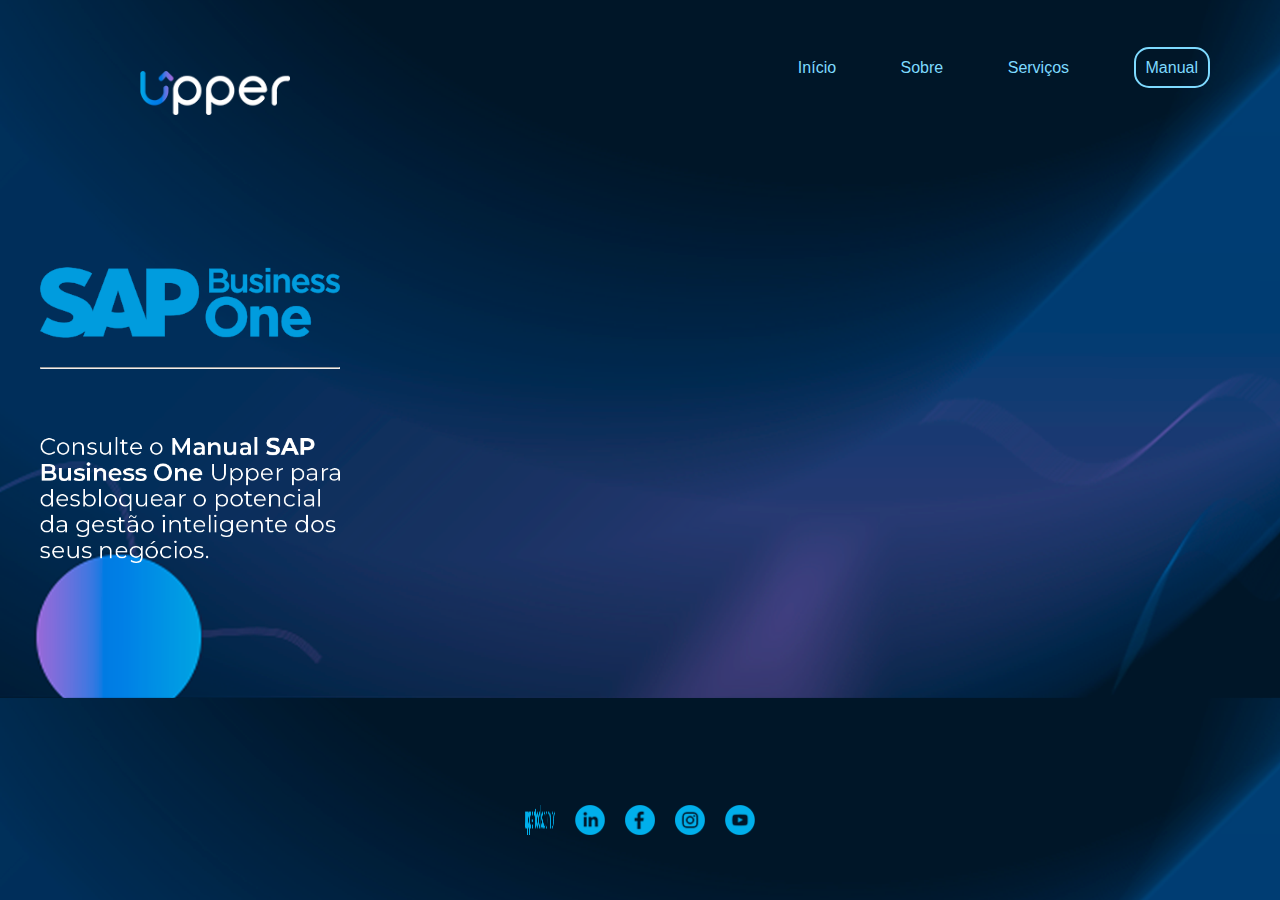
<file: Index.html>
<!DOCTYPE html>
<html lang="pt-BR">
<head>
    <meta charset="UTF-8">
    <meta http-equiv="X-UA-Compatible" content="IE=edge">
    <meta name="viewport" content="width=device-width, initial-scale=1.0">
    <link href="/style/style.css" rel="stylesheet">
    <link href="/style/fonts.css" rel="stylesheet">
    <title>Manual BR One</title>
</head>
<body>
    <header>
        <div id="title">
            <h1>
                <img src="./Components/images/logo.png" alt="Logo" class="logo">
            </h1>
        </div>
        <ul>
            <li><a href="#">Início</a></li>
            <li><a href="sobre.html">Sobre</a></li>
            <li><a href="serviços.html">Serviços</a></li>
            <li><a href="https://brone.help.uppertools.com.br/BROne/html/index.html" id="Inscreva-se-btn">Manual</a></li>
        </ul>
    </header>
    <main>
        <aside>
            <h2>
                <img src="./Components/images/logob.png" alt="logob" class="logob">
            </h2>
            <hr>
            <p>
                <img src="./Components/images/Consulte.png" alt="Consulte" class="Consulte">
            </p>
        </aside>
    </main>
    <div class="social-media">
        <a href="https://www.uppertools.com.br"><img src="./Components/images/uppertools.png" alt="uppertools"></a>
        <a href="https://www.linkedin.com/company/uppertools/mycompany/verification/"><img src="./Components/images/linkedin.png" alt="LinkedIn"></a>
        <a href="https://www.facebook.com/uppertools"><img src="./Components/images/facebook.png" alt="Facebook"></a>
        <a href="https://www.instagram.com/uppertools/"><img src="./Components/images/instagram.png" alt="Instagram"></a>
        <a href="https://www.youtube.com"><img src="./Components/images/youtube.png" alt="YouTube"></a>
    </div>
</body>
</html>
</file>
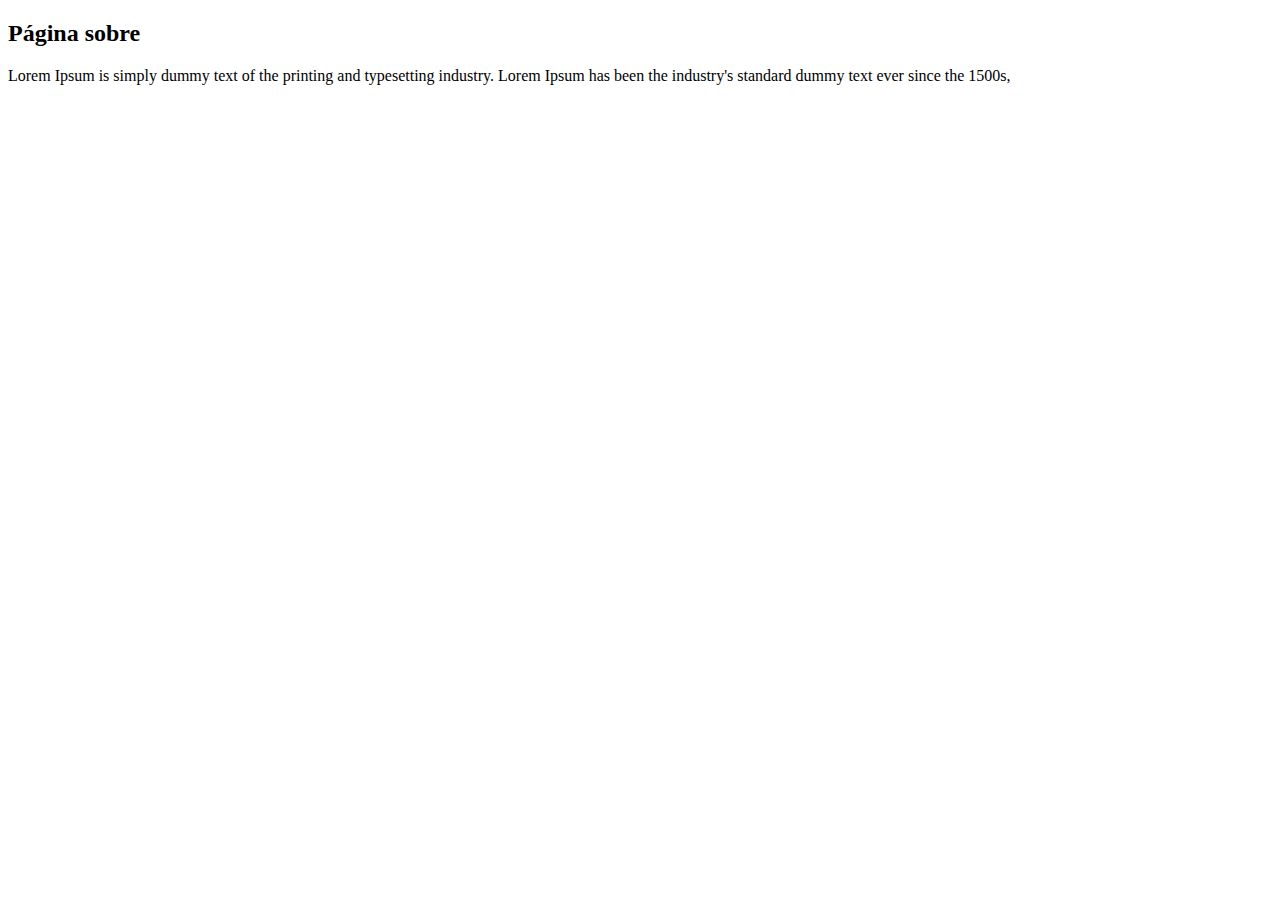
<file: Sobre.html>
<!DOCTYPE html>
<html lang="en">
<head>
    <meta charset="UTF-8">
    <meta name="viewport" content="width=device-width, initial-scale=1.0">
    <title>Sobre</title>
</head>

  <body>


    <h2>Página sobre</h2>
    <p>
        Lorem Ipsum is simply dummy text of the printing and typesetting industry. Lorem Ipsum has been the industry's standard dummy text ever since the 1500s, 

    </p>

  </body>

</html>
</file>
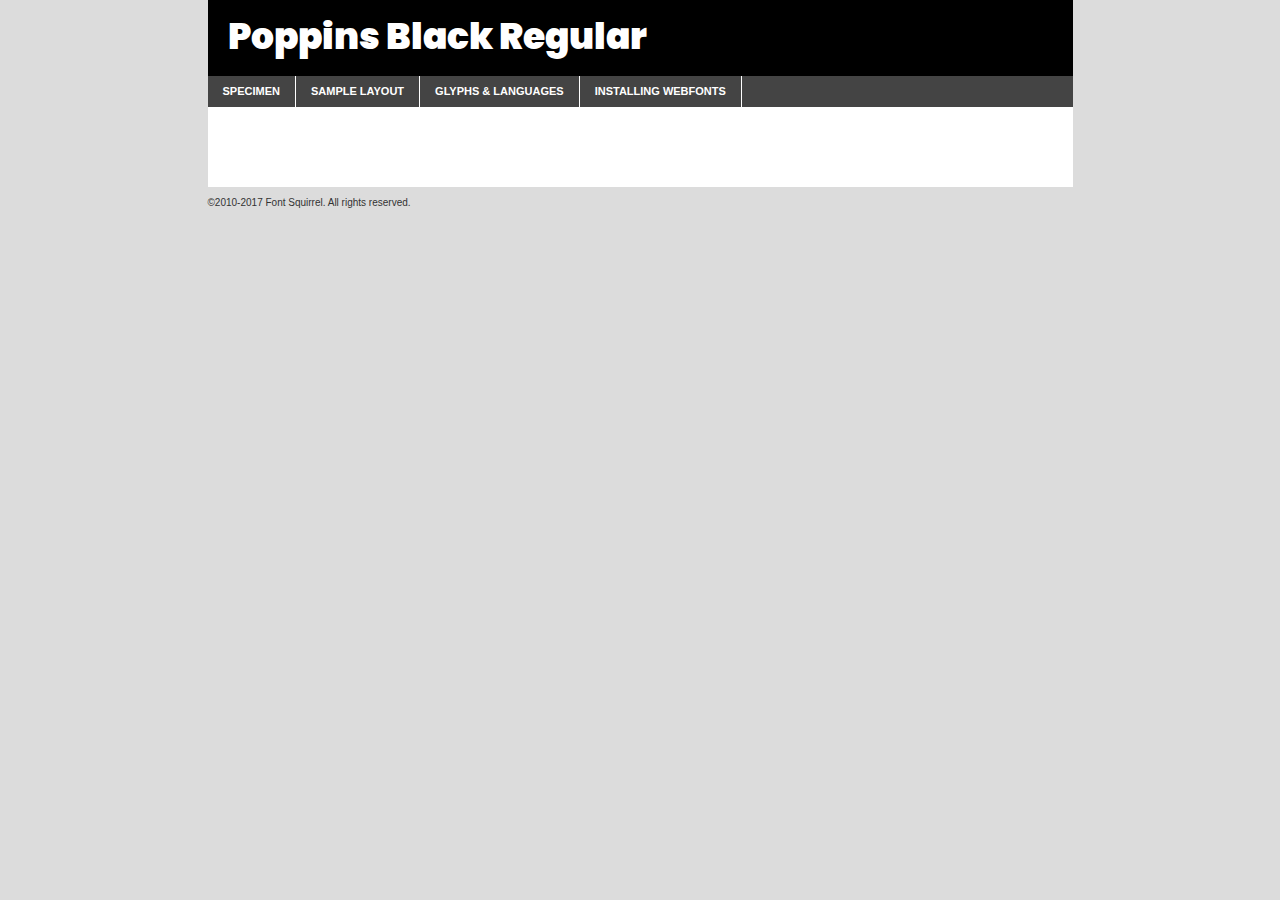
<file: Components/fonts/poppins-black-demo.html>
<!DOCTYPE html PUBLIC "-//W3C//DTD XHTML 1.0 Transitional//EN"
	"http://www.w3.org/TR/xhtml1/DTD/xhtml1-transitional.dtd">

<html xmlns="http://www.w3.org/1999/xhtml" xml:lang="en" lang="en">
<head>
	<meta http-equiv="Content-Type" content="text/html; charset=utf-8" />
	<script src="http://ajax.googleapis.com/ajax/libs/jquery/1.7.2/jquery.min.js" type="text/javascript" charset="utf-8"></script>
	<script type="text/javascript">
	(function($){$.fn.easyTabs=function(option){var param=jQuery.extend({fadeSpeed:"fast",defaultContent:1,activeClass:'active'},option);$(this).each(function(){var thisId="#"+this.id;if(param.defaultContent==''){param.defaultContent=1;}
	if(typeof param.defaultContent=="number")
	{var defaultTab=$(thisId+" .tabs li:eq("+(param.defaultContent-1)+") a").attr('href').substr(1);}else{var defaultTab=param.defaultContent;}
	$(thisId+" .tabs li a").each(function(){var tabToHide=$(this).attr('href').substr(1);$("#"+tabToHide).addClass('easytabs-tab-content');});hideAll();changeContent(defaultTab);function hideAll(){$(thisId+" .easytabs-tab-content").hide();}
	function changeContent(tabId){hideAll();$(thisId+" .tabs li").removeClass(param.activeClass);$(thisId+" .tabs li a[href=#"+tabId+"]").closest('li').addClass(param.activeClass);if(param.fadeSpeed!="none")
	{$(thisId+" #"+tabId).fadeIn(param.fadeSpeed);}else{$(thisId+" #"+tabId).show();}}
	$(thisId+" .tabs li").click(function(){var tabId=$(this).find('a').attr('href').substr(1);changeContent(tabId);return false;});});}})(jQuery);
	</script>
	<link rel="stylesheet" href="specimen_files/specimen_stylesheet.css" type="text/css" charset="utf-8" />
	<link rel="stylesheet" href="stylesheet.css" type="text/css" charset="utf-8" />

	<style type="text/css">
					body{
				font-family: 'poppinsblack';
							}
		</style>

	<title>Poppins Black Regular Specimen</title>
	
	
	<script type="text/javascript" charset="utf-8">
		$(document).ready(function() {
			$('#container').easyTabs({defaultContent:1});
		});
	</script>
</head>

<body>
<div id="container">
	<div id="header">
		Poppins Black Regular	</div>
	<ul class="tabs">
		<li><a href="#specimen">Specimen</a></li>
		<li><a href="#layout">Sample Layout</a></li>
				<li><a href="#glyphs">Glyphs &amp; Languages</a></li>
		<li><a href="#installing">Installing Webfonts</a></li>
		
	</ul>
	
	<div id="main_content">

		
			<div id="specimen">
		
				<div class="section">
					<div class="grid12 firstcol">
						<div class="huge">AaBb</div>
					</div>
				</div>
		
				<div class="section">
					<div class="glyph_range">A&#x200B;B&#x200b;C&#x200b;D&#x200b;E&#x200b;F&#x200b;G&#x200b;H&#x200b;I&#x200b;J&#x200b;K&#x200b;L&#x200b;M&#x200b;N&#x200b;O&#x200b;P&#x200b;Q&#x200b;R&#x200b;S&#x200b;T&#x200b;U&#x200b;V&#x200b;W&#x200b;X&#x200b;Y&#x200b;Z&#x200b;a&#x200b;b&#x200b;c&#x200b;d&#x200b;e&#x200b;f&#x200b;g&#x200b;h&#x200b;i&#x200b;j&#x200b;k&#x200b;l&#x200b;m&#x200b;n&#x200b;o&#x200b;p&#x200b;q&#x200b;r&#x200b;s&#x200b;t&#x200b;u&#x200b;v&#x200b;w&#x200b;x&#x200b;y&#x200b;z&#x200b;1&#x200b;2&#x200b;3&#x200b;4&#x200b;5&#x200b;6&#x200b;7&#x200b;8&#x200b;9&#x200b;0&#x200b;&amp;&#x200b;.&#x200b;,&#x200b;?&#x200b;!&#x200b;&#64;&#x200b;(&#x200b;)&#x200b;#&#x200b;$&#x200b;%&#x200b;*&#x200b;+&#x200b;-&#x200b;=&#x200b;:&#x200b;;</div>
				</div>
				<div class="section">
					<div class="grid12 firstcol">
						<table class="sample_table">
							<tr><td>10</td><td class="size10">abcdefghijklmnopqrstuvwxyzABCDEFGHIJKLMNOPQRSTUVWXYZ0123456789abcdefghijklmnopqrstuvwxyzABCDEFGHIJKLMNOPQRSTUVWXYZ0123456789abcdefghijklmnopqrstuvwxyzABCDEFGHIJKLMNOPQRSTUVWXYZ</td></tr>
							<tr><td>11</td><td class="size11">abcdefghijklmnopqrstuvwxyzABCDEFGHIJKLMNOPQRSTUVWXYZ0123456789abcdefghijklmnopqrstuvwxyzABCDEFGHIJKLMNOPQRSTUVWXYZ0123456789abcdefghijklmnopqrstuvwxyzABCDEFGHIJKLMNOPQRSTUVWXYZ</td></tr>
							<tr><td>12</td><td class="size12">abcdefghijklmnopqrstuvwxyzABCDEFGHIJKLMNOPQRSTUVWXYZ0123456789abcdefghijklmnopqrstuvwxyzABCDEFGHIJKLMNOPQRSTUVWXYZ0123456789abcdefghijklmnopqrstuvwxyzABCDEFGHIJKLMNOPQRSTUVWXYZ</td></tr>
							<tr><td>13</td><td class="size13">abcdefghijklmnopqrstuvwxyzABCDEFGHIJKLMNOPQRSTUVWXYZ0123456789abcdefghijklmnopqrstuvwxyzABCDEFGHIJKLMNOPQRSTUVWXYZ0123456789abcdefghijklmnopqrstuvwxyzABCDEFGHIJKLMNOPQRSTUVWXYZ</td></tr>
							<tr><td>14</td><td class="size14">abcdefghijklmnopqrstuvwxyzABCDEFGHIJKLMNOPQRSTUVWXYZ0123456789abcdefghijklmnopqrstuvwxyzABCDEFGHIJKLMNOPQRSTUVWXYZ0123456789abcdefghijklmnopqrstuvwxyzABCDEFGHIJKLMNOPQRSTUVWXYZ</td></tr>
							<tr><td>16</td><td class="size16">abcdefghijklmnopqrstuvwxyzABCDEFGHIJKLMNOPQRSTUVWXYZ0123456789abcdefghijklmnopqrstuvwxyzABCDEFGHIJKLMNOPQRSTUVWXYZ</td></tr>
							<tr><td>18</td><td class="size18">abcdefghijklmnopqrstuvwxyzABCDEFGHIJKLMNOPQRSTUVWXYZ0123456789abcdefghijklmnopqrstuvwxyzABCDEFGHIJKLMNOPQRSTUVWXYZ</td></tr>
							<tr><td>20</td><td class="size20">abcdefghijklmnopqrstuvwxyzABCDEFGHIJKLMNOPQRSTUVWXYZ0123456789abcdefghijklmnopqrstuvwxyzABCDEFGHIJKLMNOPQRSTUVWXYZ</td></tr>
							<tr><td>24</td><td class="size24">abcdefghijklmnopqrstuvwxyzABCDEFGHIJKLMNOPQRSTUVWXYZ0123456789abcdefghijklmnopqrstuvwxyzABCDEFGHIJKLMNOPQRSTUVWXYZ</td></tr>
							<tr><td>30</td><td class="size30">abcdefghijklmnopqrstuvwxyzABCDEFGHIJKLMNOPQRSTUVWXYZ0123456789abcdefghijklmnopqrstuvwxyzABCDEFGHIJKLMNOPQRSTUVWXYZ</td></tr>
							<tr><td>36</td><td class="size36">abcdefghijklmnopqrstuvwxyzABCDEFGHIJKLMNOPQRSTUVWXYZ0123456789abcdefghijklmnopqrstuvwxyzABCDEFGHIJKLMNOPQRSTUVWXYZ</td></tr>
							<tr><td>48</td><td class="size48">abcdefghijklmnopqrstuvwxyzABCDEFGHIJKLMNOPQRSTUVWXYZ0123456789abcdefghijklmnopqrstuvwxyzABCDEFGHIJKLMNOPQRSTUVWXYZ</td></tr>
							<tr><td>60</td><td class="size60">abcdefghijklmnopqrstuvwxyzABCDEFGHIJKLMNOPQRSTUVWXYZ0123456789abcdefghijklmnopqrstuvwxyzABCDEFGHIJKLMNOPQRSTUVWXYZ</td></tr>
							<tr><td>72</td><td class="size72">abcdefghijklmnopqrstuvwxyzABCDEFGHIJKLMNOPQRSTUVWXYZ0123456789abcdefghijklmnopqrstuvwxyzABCDEFGHIJKLMNOPQRSTUVWXYZ</td></tr>
							<tr><td>90</td><td class="size90">abcdefghijklmnopqrstuvwxyzABCDEFGHIJKLMNOPQRSTUVWXYZ0123456789abcdefghijklmnopqrstuvwxyzABCDEFGHIJKLMNOPQRSTUVWXYZ</td></tr>
						</table>
				
					</div>
			
				</div>
		
		
		
								<div class="section" id="bodycomparison">


										<div id="xheight">
				<div class="fontbody">&#x25FC;&#x25FC;&#x25FC;&#x25FC;&#x25FC;&#x25FC;&#x25FC;&#x25FC;&#x25FC;&#x25FC;&#x25FC;&#x25FC;&#x25FC;&#x25FC;&#x25FC;&#x25FC;&#x25FC;&#x25FC;&#x25FC;&#x25FC;&#x25FC;&#x25FC;&#x25FC;&#x25FC;&#x25FC;&#x25FC;&#x25FC;&#x25FC;&#x25FC;&#x25FC;&#x25FC;&#x25FC;&#x25FC;&#x25FC;&#x25FC;&#x25FC;&#x25FC;&#x25FC;&#x25FC;&#x25FC;&#x25FC;&#x25FC;&#x25FC;&#x25FC;&#x25FC;&#x25FC;&#x25FC;&#x25FC;&#x25FC;&#x25FC;&#x25FC;&#x25FC;&#x25FC;&#x25FC;&#x25FC;&#x25FC;&#x25FC;&#x25FC;&#x25FC;&#x25FC;&#x25FC;&#x25FC;&#x25FC;&#x25FC;&#x25FC;&#x25FC;&#x25FC;&#x25FC;&#x25FC;&#x25FC;&#x25FC;&#x25FC;&#x25FC;&#x25FC;&#x25FC;&#x25FC;&#x25FC;&#x25FC;&#x25FC;&#x25FC;&#x25FC;&#x25FC;&#x25FC;&#x25FC;&#x25FC;&#x25FC;&#x25FC;&#x25FC;&#x25FC;&#x25FC;&#x25FC;&#x25FC;&#x25FC;&#x25FC;&#x25FC;&#x25FC;&#x25FC;&#x25FC;&#x25FC;body</div><div class="arialbody">body</div><div class="verdanabody">body</div><div class="georgiabody">body</div></div>
										<div class="fontbody" style="z-index:1">
											body<span>Poppins Black Regular</span>
										</div>
										<div class="arialbody" style="z-index:1">
											body<span>Arial</span>
										</div>
										<div class="verdanabody" style="z-index:1">
											body<span>Verdana</span>
										</div>
										<div class="georgiabody" style="z-index:1">
											body<span>Georgia</span>
										</div>



								</div>
		
		
				<div class="section psample psample_row1" id="">
					
					<div class="grid2 firstcol">
						<p class="size10"><span>10.</span>Aenean lacinia bibendum nulla sed consectetur. Fusce dapibus, tellus ac cursus commodo, tortor mauris condimentum nibh, ut fermentum massa justo sit amet risus. Nullam id dolor id nibh ultricies vehicula ut id elit. Cum sociis natoque penatibus et magnis dis parturient montes, nascetur ridiculus mus. Nulla vitae elit libero, a pharetra augue.</p>
			
					</div>
					<div class="grid3">
						<p class="size11"><span>11.</span>Aenean lacinia bibendum nulla sed consectetur. Fusce dapibus, tellus ac cursus commodo, tortor mauris condimentum nibh, ut fermentum massa justo sit amet risus. Nullam id dolor id nibh ultricies vehicula ut id elit. Cum sociis natoque penatibus et magnis dis parturient montes, nascetur ridiculus mus. Nulla vitae elit libero, a pharetra augue.</p>
			
					</div>
					<div class="grid3">
						<p class="size12"><span>12.</span>Aenean lacinia bibendum nulla sed consectetur. Fusce dapibus, tellus ac cursus commodo, tortor mauris condimentum nibh, ut fermentum massa justo sit amet risus. Nullam id dolor id nibh ultricies vehicula ut id elit. Cum sociis natoque penatibus et magnis dis parturient montes, nascetur ridiculus mus. Nulla vitae elit libero, a pharetra augue.</p>
			
					</div>
					<div class="grid4">
						<p class="size13"><span>13.</span>Aenean lacinia bibendum nulla sed consectetur. Fusce dapibus, tellus ac cursus commodo, tortor mauris condimentum nibh, ut fermentum massa justo sit amet risus. Nullam id dolor id nibh ultricies vehicula ut id elit. Cum sociis natoque penatibus et magnis dis parturient montes, nascetur ridiculus mus. Nulla vitae elit libero, a pharetra augue.</p>
			
					</div>
					<div class="white_blend"></div>
					
				</div>
				<div class="section psample psample_row2" id="">
					<div class="grid3 firstcol">
						<p class="size14"><span>14.</span>Aenean lacinia bibendum nulla sed consectetur. Fusce dapibus, tellus ac cursus commodo, tortor mauris condimentum nibh, ut fermentum massa justo sit amet risus. Nullam id dolor id nibh ultricies vehicula ut id elit. Cum sociis natoque penatibus et magnis dis parturient montes, nascetur ridiculus mus. Nulla vitae elit libero, a pharetra augue.</p>
			
					</div>
					<div class="grid4">
						<p class="size16"><span>16.</span>Aenean lacinia bibendum nulla sed consectetur. Fusce dapibus, tellus ac cursus commodo, tortor mauris condimentum nibh, ut fermentum massa justo sit amet risus. Nullam id dolor id nibh ultricies vehicula ut id elit. Cum sociis natoque penatibus et magnis dis parturient montes, nascetur ridiculus mus. Nulla vitae elit libero, a pharetra augue.</p>
			
					</div>
					<div class="grid5">
						<p class="size18"><span>18.</span>Aenean lacinia bibendum nulla sed consectetur. Fusce dapibus, tellus ac cursus commodo, tortor mauris condimentum nibh, ut fermentum massa justo sit amet risus. Nullam id dolor id nibh ultricies vehicula ut id elit. Cum sociis natoque penatibus et magnis dis parturient montes, nascetur ridiculus mus. Nulla vitae elit libero, a pharetra augue.</p>
			
					</div>

					<div class="white_blend"></div>

				</div>
				
				<div class="section psample psample_row3" id="">
					<div class="grid5 firstcol">
						<p class="size20"><span>20.</span>Aenean lacinia bibendum nulla sed consectetur. Fusce dapibus, tellus ac cursus commodo, tortor mauris condimentum nibh, ut fermentum massa justo sit amet risus. Nullam id dolor id nibh ultricies vehicula ut id elit. Cum sociis natoque penatibus et magnis dis parturient montes, nascetur ridiculus mus. Nulla vitae elit libero, a pharetra augue.</p>
					</div>
					<div class="grid7">
						<p class="size24"><span>24.</span>Aenean lacinia bibendum nulla sed consectetur. Fusce dapibus, tellus ac cursus commodo, tortor mauris condimentum nibh, ut fermentum massa justo sit amet risus. Nullam id dolor id nibh ultricies vehicula ut id elit. Cum sociis natoque penatibus et magnis dis parturient montes, nascetur ridiculus mus. Nulla vitae elit libero, a pharetra augue.</p>
					</div>
					
					<div class="white_blend"></div>
					
				</div>
				
				<div class="section psample psample_row4" id="">
					<div class="grid12 firstcol">
						<p class="size30"><span>30.</span>Aenean lacinia bibendum nulla sed consectetur. Fusce dapibus, tellus ac cursus commodo, tortor mauris condimentum nibh, ut fermentum massa justo sit amet risus. Nullam id dolor id nibh ultricies vehicula ut id elit. Cum sociis natoque penatibus et magnis dis parturient montes, nascetur ridiculus mus. Nulla vitae elit libero, a pharetra augue.</p>
					</div>
					<div class="white_blend"></div>
					
				</div>
				
				
				
				<div class="section psample psample_row1 fullreverse">
					<div class="grid2 firstcol">
						<p class="size10"><span>10.</span>Aenean lacinia bibendum nulla sed consectetur. Fusce dapibus, tellus ac cursus commodo, tortor mauris condimentum nibh, ut fermentum massa justo sit amet risus. Nullam id dolor id nibh ultricies vehicula ut id elit. Cum sociis natoque penatibus et magnis dis parturient montes, nascetur ridiculus mus. Nulla vitae elit libero, a pharetra augue.</p>
			
					</div>
					<div class="grid3">
						<p class="size11"><span>11.</span>Aenean lacinia bibendum nulla sed consectetur. Fusce dapibus, tellus ac cursus commodo, tortor mauris condimentum nibh, ut fermentum massa justo sit amet risus. Nullam id dolor id nibh ultricies vehicula ut id elit. Cum sociis natoque penatibus et magnis dis parturient montes, nascetur ridiculus mus. Nulla vitae elit libero, a pharetra augue.</p>
			
					</div>
					<div class="grid3">
						<p class="size12"><span>12.</span>Aenean lacinia bibendum nulla sed consectetur. Fusce dapibus, tellus ac cursus commodo, tortor mauris condimentum nibh, ut fermentum massa justo sit amet risus. Nullam id dolor id nibh ultricies vehicula ut id elit. Cum sociis natoque penatibus et magnis dis parturient montes, nascetur ridiculus mus. Nulla vitae elit libero, a pharetra augue.</p>
			
					</div>
					<div class="grid4">
						<p class="size13"><span>13.</span>Aenean lacinia bibendum nulla sed consectetur. Fusce dapibus, tellus ac cursus commodo, tortor mauris condimentum nibh, ut fermentum massa justo sit amet risus. Nullam id dolor id nibh ultricies vehicula ut id elit. Cum sociis natoque penatibus et magnis dis parturient montes, nascetur ridiculus mus. Nulla vitae elit libero, a pharetra augue.</p>
			
					</div>
					<div class="black_blend"></div>
					
				</div>
				
				<div class="section psample psample_row2 fullreverse">
					<div class="grid3 firstcol">
						<p class="size14"><span>14.</span>Aenean lacinia bibendum nulla sed consectetur. Fusce dapibus, tellus ac cursus commodo, tortor mauris condimentum nibh, ut fermentum massa justo sit amet risus. Nullam id dolor id nibh ultricies vehicula ut id elit. Cum sociis natoque penatibus et magnis dis parturient montes, nascetur ridiculus mus. Nulla vitae elit libero, a pharetra augue.</p>
			
					</div>
					<div class="grid4">
						<p class="size16"><span>16.</span>Aenean lacinia bibendum nulla sed consectetur. Fusce dapibus, tellus ac cursus commodo, tortor mauris condimentum nibh, ut fermentum massa justo sit amet risus. Nullam id dolor id nibh ultricies vehicula ut id elit. Cum sociis natoque penatibus et magnis dis parturient montes, nascetur ridiculus mus. Nulla vitae elit libero, a pharetra augue.</p>
			
					</div>
					<div class="grid5">
						<p class="size18"><span>18.</span>Aenean lacinia bibendum nulla sed consectetur. Fusce dapibus, tellus ac cursus commodo, tortor mauris condimentum nibh, ut fermentum massa justo sit amet risus. Nullam id dolor id nibh ultricies vehicula ut id elit. Cum sociis natoque penatibus et magnis dis parturient montes, nascetur ridiculus mus. Nulla vitae elit libero, a pharetra augue.</p>
			
					</div>
					<div class="black_blend"></div>

				</div>
				
				<div class="section psample fullreverse psample_row3" id="">
					<div class="grid5 firstcol">
						<p class="size20"><span>20.</span>Aenean lacinia bibendum nulla sed consectetur. Fusce dapibus, tellus ac cursus commodo, tortor mauris condimentum nibh, ut fermentum massa justo sit amet risus. Nullam id dolor id nibh ultricies vehicula ut id elit. Cum sociis natoque penatibus et magnis dis parturient montes, nascetur ridiculus mus. Nulla vitae elit libero, a pharetra augue.</p>
					</div>
					<div class="grid7">
						<p class="size24"><span>24.</span>Aenean lacinia bibendum nulla sed consectetur. Fusce dapibus, tellus ac cursus commodo, tortor mauris condimentum nibh, ut fermentum massa justo sit amet risus. Nullam id dolor id nibh ultricies vehicula ut id elit. Cum sociis natoque penatibus et magnis dis parturient montes, nascetur ridiculus mus. Nulla vitae elit libero, a pharetra augue.</p>
					</div>
					
					<div class="black_blend"></div>
					
				</div>
				
				<div class="section psample fullreverse psample_row4" id="" style="border-bottom: 20px #000 solid;">
					<div class="grid12 firstcol">
						<p class="size30"><span>30.</span>Aenean lacinia bibendum nulla sed consectetur. Fusce dapibus, tellus ac cursus commodo, tortor mauris condimentum nibh, ut fermentum massa justo sit amet risus. Nullam id dolor id nibh ultricies vehicula ut id elit. Cum sociis natoque penatibus et magnis dis parturient montes, nascetur ridiculus mus. Nulla vitae elit libero, a pharetra augue.</p>
					</div>
					<div class="black_blend"></div>
					
				</div>
				
				
				
				
			</div>
			
			<div id="layout">
				
				<div class="section">
					
					<div class="grid12 firstcol">
						<h1>Lorem Ipsum Dolor</h1>
						<h2>Etiam porta sem malesuada magna mollis euismod</h2>
						
						<p class="byline">By <a href="#link">Aenean Lacinia</a></p>
					</div>
				</div>
				<div class="section">
					<div class="grid8 firstcol">
						<p class="large">Donec sed odio dui. Morbi leo risus, porta ac consectetur ac, vestibulum at eros. Fusce dapibus, tellus ac cursus commodo, tortor mauris condimentum nibh, ut fermentum massa justo sit amet risus. </p>

						
						<h3>Pellentesque ornare sem</h3>

						<p>Maecenas sed diam eget risus varius blandit sit amet non magna. Maecenas faucibus mollis interdum. Donec ullamcorper nulla non metus auctor fringilla. Nullam id dolor id nibh ultricies vehicula ut id elit. Nullam id dolor id nibh ultricies vehicula ut id elit. </p>

						<p>Aenean eu leo quam. Pellentesque ornare sem lacinia quam venenatis vestibulum. Lorem ipsum dolor sit amet, consectetur adipiscing elit. Cum sociis natoque penatibus et magnis dis parturient montes, nascetur ridiculus mus. </p>

						<p>Nulla vitae elit libero, a pharetra augue. Praesent commodo cursus magna, vel scelerisque nisl consectetur et. Aenean lacinia bibendum nulla sed consectetur. </p>

						<p>Nullam quis risus eget urna mollis ornare vel eu leo. Nullam quis risus eget urna mollis ornare vel eu leo. Maecenas sed diam eget risus varius blandit sit amet non magna. Donec ullamcorper nulla non metus auctor fringilla. </p>

						<h3>Cras mattis consectetur</h3>

						<p>Aenean eu leo quam. Pellentesque ornare sem lacinia quam venenatis vestibulum. Aenean lacinia bibendum nulla sed consectetur. Integer posuere erat a ante venenatis dapibus posuere velit aliquet. Cras mattis consectetur purus sit amet fermentum. </p>

						<p>Nullam id dolor id nibh ultricies vehicula ut id elit. Nullam quis risus eget urna mollis ornare vel eu leo. Cras mattis consectetur purus sit amet fermentum.</p>
					</div>
					
					<div class="grid4 sidebar">
						
						<div class="box reverse">
							<p class="last">Nullam quis risus eget urna mollis ornare vel eu leo. Donec ullamcorper nulla non metus auctor fringilla. Cras mattis consectetur purus sit amet fermentum. Sed posuere consectetur est at lobortis. Lorem ipsum dolor sit amet, consectetur adipiscing elit. </p>
						</div>
						
						<p class="caption">Maecenas sed diam eget risus varius.</p>

						<p>Vestibulum id ligula porta felis euismod semper. Integer posuere erat a ante venenatis dapibus posuere velit aliquet. Vestibulum id ligula porta felis euismod semper. Sed posuere consectetur est at lobortis. Maecenas sed diam eget risus varius blandit sit amet non magna. Fusce dapibus, tellus ac cursus commodo, tortor mauris condimentum nibh, ut fermentum massa justo sit amet risus. </p>

					

						<p>Duis mollis, est non commodo luctus, nisi erat porttitor ligula, eget lacinia odio sem nec elit. Aenean lacinia bibendum nulla sed consectetur. Vivamus sagittis lacus vel augue laoreet rutrum faucibus dolor auctor. Aenean lacinia bibendum nulla sed consectetur. Nullam quis risus eget urna mollis ornare vel eu leo. </p>

						<p>Praesent commodo cursus magna, vel scelerisque nisl consectetur et. Donec ullamcorper nulla non metus auctor fringilla. Maecenas faucibus mollis interdum. Fusce dapibus, tellus ac cursus commodo, tortor mauris condimentum nibh, ut fermentum massa justo sit amet risus. </p>

					</div>
				</div>
				
			</div>


			



		<div id="glyphs">
			<div class="section">
				<div class="grid12 firstcol">
			
				<h1>Language Support</h1>
				<p>The subset of Poppins Black Regular in this kit supports the following languages:<br />
			
					Albanian, Basque, Breton, Chamorro, Danish, Dutch, English, Faroese, Finnish, French, Frisian, Galician, German, Icelandic, Italian, Malagasy, Norwegian, Portuguese, Spanish, Alsatian, Aragonese, Arapaho, Arrernte, Asturian, Aymara, Bislama, Cebuano, Corsican, Fijian, French_creole, Genoese, Gilbertese, Greenlandic, Haitian_creole, Hiligaynon, Hmong, Hopi, Ibanag, Iloko_ilokano, Indonesian, Interglossa_glosa, Interlingua, Irish_gaelic, Jerriais, Lojban, Lombard, Luxembourgeois, Manx, Mohawk, Norfolk_pitcairnese, Occitan, Oromo, Pangasinan, Papiamento, Piedmontese, Potawatomi, Rhaeto-romance, Romansh, Rotokas, Sami_lule, Samoan, Sardinian, Scots_gaelic, Seychelles_creole, Shona, Sicilian, Somali, Southern_ndebele, Swahili, Swati_swazi, Tagalog_filipino_pilipino, Tetum, Tok_pisin, Uyghur_latinized, Volapuk, Walloon, Warlpiri, Xhosa, Yapese, Zulu, Latinbasic, Ubasic, Demo				</p>
				<h1>Glyph Chart</h1>
				<p>The subset of Poppins Black Regular in this kit includes all the glyphs listed below. Unicode entities are included above each glyph to help you insert individual characters into your layout.</p>
				<div id="glyph_chart">
			
																														 <div><p>&amp;#13;</p>&#13;</div>
																				 <div><p>&amp;#32;</p>&#32;</div>
																				 <div><p>&amp;#33;</p>&#33;</div>
																				 <div><p>&amp;#34;</p>&#34;</div>
																				 <div><p>&amp;#35;</p>&#35;</div>
																				 <div><p>&amp;#36;</p>&#36;</div>
																				 <div><p>&amp;#37;</p>&#37;</div>
																				 <div><p>&amp;#38;</p>&#38;</div>
																				 <div><p>&amp;#39;</p>&#39;</div>
																				 <div><p>&amp;#40;</p>&#40;</div>
																				 <div><p>&amp;#41;</p>&#41;</div>
																				 <div><p>&amp;#42;</p>&#42;</div>
																				 <div><p>&amp;#43;</p>&#43;</div>
																				 <div><p>&amp;#44;</p>&#44;</div>
																				 <div><p>&amp;#45;</p>&#45;</div>
																				 <div><p>&amp;#46;</p>&#46;</div>
																				 <div><p>&amp;#47;</p>&#47;</div>
																				 <div><p>&amp;#48;</p>&#48;</div>
																				 <div><p>&amp;#49;</p>&#49;</div>
																				 <div><p>&amp;#50;</p>&#50;</div>
																				 <div><p>&amp;#51;</p>&#51;</div>
																				 <div><p>&amp;#52;</p>&#52;</div>
																				 <div><p>&amp;#53;</p>&#53;</div>
																				 <div><p>&amp;#54;</p>&#54;</div>
																				 <div><p>&amp;#55;</p>&#55;</div>
																				 <div><p>&amp;#56;</p>&#56;</div>
																				 <div><p>&amp;#57;</p>&#57;</div>
																				 <div><p>&amp;#58;</p>&#58;</div>
																				 <div><p>&amp;#59;</p>&#59;</div>
																				 <div><p>&amp;#60;</p>&#60;</div>
																				 <div><p>&amp;#61;</p>&#61;</div>
																				 <div><p>&amp;#62;</p>&#62;</div>
																				 <div><p>&amp;#63;</p>&#63;</div>
																				 <div><p>&amp;#64;</p>&#64;</div>
																				 <div><p>&amp;#65;</p>&#65;</div>
																				 <div><p>&amp;#66;</p>&#66;</div>
																				 <div><p>&amp;#67;</p>&#67;</div>
																				 <div><p>&amp;#68;</p>&#68;</div>
																				 <div><p>&amp;#69;</p>&#69;</div>
																				 <div><p>&amp;#70;</p>&#70;</div>
																				 <div><p>&amp;#71;</p>&#71;</div>
																				 <div><p>&amp;#72;</p>&#72;</div>
																				 <div><p>&amp;#73;</p>&#73;</div>
																				 <div><p>&amp;#74;</p>&#74;</div>
																				 <div><p>&amp;#75;</p>&#75;</div>
																				 <div><p>&amp;#76;</p>&#76;</div>
																				 <div><p>&amp;#77;</p>&#77;</div>
																				 <div><p>&amp;#78;</p>&#78;</div>
																				 <div><p>&amp;#79;</p>&#79;</div>
																				 <div><p>&amp;#80;</p>&#80;</div>
																				 <div><p>&amp;#81;</p>&#81;</div>
																				 <div><p>&amp;#82;</p>&#82;</div>
																				 <div><p>&amp;#83;</p>&#83;</div>
																				 <div><p>&amp;#84;</p>&#84;</div>
																				 <div><p>&amp;#85;</p>&#85;</div>
																				 <div><p>&amp;#86;</p>&#86;</div>
																				 <div><p>&amp;#87;</p>&#87;</div>
																				 <div><p>&amp;#88;</p>&#88;</div>
																				 <div><p>&amp;#89;</p>&#89;</div>
																				 <div><p>&amp;#90;</p>&#90;</div>
																				 <div><p>&amp;#91;</p>&#91;</div>
																				 <div><p>&amp;#92;</p>&#92;</div>
																				 <div><p>&amp;#93;</p>&#93;</div>
																				 <div><p>&amp;#94;</p>&#94;</div>
																				 <div><p>&amp;#95;</p>&#95;</div>
																				 <div><p>&amp;#96;</p>&#96;</div>
																				 <div><p>&amp;#97;</p>&#97;</div>
																				 <div><p>&amp;#98;</p>&#98;</div>
																				 <div><p>&amp;#99;</p>&#99;</div>
																				 <div><p>&amp;#100;</p>&#100;</div>
																				 <div><p>&amp;#101;</p>&#101;</div>
																				 <div><p>&amp;#102;</p>&#102;</div>
																				 <div><p>&amp;#103;</p>&#103;</div>
																				 <div><p>&amp;#104;</p>&#104;</div>
																				 <div><p>&amp;#105;</p>&#105;</div>
																				 <div><p>&amp;#106;</p>&#106;</div>
																				 <div><p>&amp;#107;</p>&#107;</div>
																				 <div><p>&amp;#108;</p>&#108;</div>
																				 <div><p>&amp;#109;</p>&#109;</div>
																				 <div><p>&amp;#110;</p>&#110;</div>
																				 <div><p>&amp;#111;</p>&#111;</div>
																				 <div><p>&amp;#112;</p>&#112;</div>
																				 <div><p>&amp;#113;</p>&#113;</div>
																				 <div><p>&amp;#114;</p>&#114;</div>
																				 <div><p>&amp;#115;</p>&#115;</div>
																				 <div><p>&amp;#116;</p>&#116;</div>
																				 <div><p>&amp;#117;</p>&#117;</div>
																				 <div><p>&amp;#118;</p>&#118;</div>
																				 <div><p>&amp;#119;</p>&#119;</div>
																				 <div><p>&amp;#120;</p>&#120;</div>
																				 <div><p>&amp;#121;</p>&#121;</div>
																				 <div><p>&amp;#122;</p>&#122;</div>
																				 <div><p>&amp;#123;</p>&#123;</div>
																				 <div><p>&amp;#124;</p>&#124;</div>
																				 <div><p>&amp;#125;</p>&#125;</div>
																				 <div><p>&amp;#126;</p>&#126;</div>
																				 <div><p>&amp;#160;</p>&#160;</div>
																				 <div><p>&amp;#161;</p>&#161;</div>
																				 <div><p>&amp;#162;</p>&#162;</div>
																				 <div><p>&amp;#163;</p>&#163;</div>
																				 <div><p>&amp;#164;</p>&#164;</div>
																				 <div><p>&amp;#165;</p>&#165;</div>
																				 <div><p>&amp;#166;</p>&#166;</div>
																				 <div><p>&amp;#167;</p>&#167;</div>
																				 <div><p>&amp;#168;</p>&#168;</div>
																				 <div><p>&amp;#169;</p>&#169;</div>
																				 <div><p>&amp;#170;</p>&#170;</div>
																				 <div><p>&amp;#171;</p>&#171;</div>
																				 <div><p>&amp;#172;</p>&#172;</div>
																				 <div><p>&amp;#173;</p>&#173;</div>
																				 <div><p>&amp;#174;</p>&#174;</div>
																				 <div><p>&amp;#175;</p>&#175;</div>
																				 <div><p>&amp;#176;</p>&#176;</div>
																				 <div><p>&amp;#177;</p>&#177;</div>
																				 <div><p>&amp;#178;</p>&#178;</div>
																				 <div><p>&amp;#179;</p>&#179;</div>
																				 <div><p>&amp;#180;</p>&#180;</div>
																				 <div><p>&amp;#181;</p>&#181;</div>
																				 <div><p>&amp;#182;</p>&#182;</div>
																				 <div><p>&amp;#183;</p>&#183;</div>
																				 <div><p>&amp;#184;</p>&#184;</div>
																				 <div><p>&amp;#185;</p>&#185;</div>
																				 <div><p>&amp;#186;</p>&#186;</div>
																				 <div><p>&amp;#187;</p>&#187;</div>
																				 <div><p>&amp;#188;</p>&#188;</div>
																				 <div><p>&amp;#189;</p>&#189;</div>
																				 <div><p>&amp;#190;</p>&#190;</div>
																				 <div><p>&amp;#191;</p>&#191;</div>
																				 <div><p>&amp;#192;</p>&#192;</div>
																				 <div><p>&amp;#193;</p>&#193;</div>
																				 <div><p>&amp;#194;</p>&#194;</div>
																				 <div><p>&amp;#195;</p>&#195;</div>
																				 <div><p>&amp;#196;</p>&#196;</div>
																				 <div><p>&amp;#197;</p>&#197;</div>
																				 <div><p>&amp;#198;</p>&#198;</div>
																				 <div><p>&amp;#199;</p>&#199;</div>
																				 <div><p>&amp;#200;</p>&#200;</div>
																				 <div><p>&amp;#201;</p>&#201;</div>
																				 <div><p>&amp;#202;</p>&#202;</div>
																				 <div><p>&amp;#203;</p>&#203;</div>
																				 <div><p>&amp;#204;</p>&#204;</div>
																				 <div><p>&amp;#205;</p>&#205;</div>
																				 <div><p>&amp;#206;</p>&#206;</div>
																				 <div><p>&amp;#207;</p>&#207;</div>
																				 <div><p>&amp;#208;</p>&#208;</div>
																				 <div><p>&amp;#209;</p>&#209;</div>
																				 <div><p>&amp;#210;</p>&#210;</div>
																				 <div><p>&amp;#211;</p>&#211;</div>
																				 <div><p>&amp;#212;</p>&#212;</div>
																				 <div><p>&amp;#213;</p>&#213;</div>
																				 <div><p>&amp;#214;</p>&#214;</div>
																				 <div><p>&amp;#215;</p>&#215;</div>
																				 <div><p>&amp;#216;</p>&#216;</div>
																				 <div><p>&amp;#217;</p>&#217;</div>
																				 <div><p>&amp;#218;</p>&#218;</div>
																				 <div><p>&amp;#219;</p>&#219;</div>
																				 <div><p>&amp;#220;</p>&#220;</div>
																				 <div><p>&amp;#221;</p>&#221;</div>
																				 <div><p>&amp;#222;</p>&#222;</div>
																				 <div><p>&amp;#223;</p>&#223;</div>
																				 <div><p>&amp;#224;</p>&#224;</div>
																				 <div><p>&amp;#225;</p>&#225;</div>
																				 <div><p>&amp;#226;</p>&#226;</div>
																				 <div><p>&amp;#227;</p>&#227;</div>
																				 <div><p>&amp;#228;</p>&#228;</div>
																				 <div><p>&amp;#229;</p>&#229;</div>
																				 <div><p>&amp;#230;</p>&#230;</div>
																				 <div><p>&amp;#231;</p>&#231;</div>
																				 <div><p>&amp;#232;</p>&#232;</div>
																				 <div><p>&amp;#233;</p>&#233;</div>
																				 <div><p>&amp;#234;</p>&#234;</div>
																				 <div><p>&amp;#235;</p>&#235;</div>
																				 <div><p>&amp;#236;</p>&#236;</div>
																				 <div><p>&amp;#237;</p>&#237;</div>
																				 <div><p>&amp;#238;</p>&#238;</div>
																				 <div><p>&amp;#239;</p>&#239;</div>
																				 <div><p>&amp;#240;</p>&#240;</div>
																				 <div><p>&amp;#241;</p>&#241;</div>
																				 <div><p>&amp;#242;</p>&#242;</div>
																				 <div><p>&amp;#243;</p>&#243;</div>
																				 <div><p>&amp;#244;</p>&#244;</div>
																				 <div><p>&amp;#245;</p>&#245;</div>
																				 <div><p>&amp;#246;</p>&#246;</div>
																				 <div><p>&amp;#247;</p>&#247;</div>
																				 <div><p>&amp;#248;</p>&#248;</div>
																				 <div><p>&amp;#249;</p>&#249;</div>
																				 <div><p>&amp;#250;</p>&#250;</div>
																				 <div><p>&amp;#251;</p>&#251;</div>
																				 <div><p>&amp;#252;</p>&#252;</div>
																				 <div><p>&amp;#253;</p>&#253;</div>
																				 <div><p>&amp;#254;</p>&#254;</div>
																				 <div><p>&amp;#255;</p>&#255;</div>
																				 <div><p>&amp;#338;</p>&#338;</div>
																				 <div><p>&amp;#339;</p>&#339;</div>
																				 <div><p>&amp;#376;</p>&#376;</div>
																				 <div><p>&amp;#710;</p>&#710;</div>
																				 <div><p>&amp;#732;</p>&#732;</div>
																				 <div><p>&amp;#8192;</p>&#8192;</div>
																				 <div><p>&amp;#8193;</p>&#8193;</div>
																				 <div><p>&amp;#8194;</p>&#8194;</div>
																				 <div><p>&amp;#8195;</p>&#8195;</div>
																				 <div><p>&amp;#8196;</p>&#8196;</div>
																				 <div><p>&amp;#8197;</p>&#8197;</div>
																				 <div><p>&amp;#8198;</p>&#8198;</div>
																				 <div><p>&amp;#8199;</p>&#8199;</div>
																				 <div><p>&amp;#8200;</p>&#8200;</div>
																				 <div><p>&amp;#8201;</p>&#8201;</div>
																				 <div><p>&amp;#8202;</p>&#8202;</div>
																				 <div><p>&amp;#8208;</p>&#8208;</div>
																				 <div><p>&amp;#8209;</p>&#8209;</div>
																				 <div><p>&amp;#8210;</p>&#8210;</div>
																				 <div><p>&amp;#8211;</p>&#8211;</div>
																				 <div><p>&amp;#8212;</p>&#8212;</div>
																				 <div><p>&amp;#8216;</p>&#8216;</div>
																				 <div><p>&amp;#8217;</p>&#8217;</div>
																				 <div><p>&amp;#8218;</p>&#8218;</div>
																				 <div><p>&amp;#8220;</p>&#8220;</div>
																				 <div><p>&amp;#8221;</p>&#8221;</div>
																				 <div><p>&amp;#8222;</p>&#8222;</div>
																				 <div><p>&amp;#8226;</p>&#8226;</div>
																				 <div><p>&amp;#8230;</p>&#8230;</div>
																				 <div><p>&amp;#8239;</p>&#8239;</div>
																				 <div><p>&amp;#8249;</p>&#8249;</div>
																				 <div><p>&amp;#8250;</p>&#8250;</div>
																				 <div><p>&amp;#8287;</p>&#8287;</div>
																				 <div><p>&amp;#8364;</p>&#8364;</div>
																				 <div><p>&amp;#8482;</p>&#8482;</div>
																				 <div><p>&amp;#9724;</p>&#9724;</div>
																				 <div><p>&amp;#64257;</p>&#64257;</div>
																				 <div><p>&amp;#64258;</p>&#64258;</div>
																																																</div>	
				</div>
		
		
			</div>
		</div>
		
		
		<div id="specs">
			
		</div>
	
		<div id="installing">
			<div class="section">
				<div class="grid7 firstcol">
					<h1>Installing Webfonts</h1>
					
					<p>Webfonts are supported by all major browser platforms but not all in the same way. There are currently four different font formats that must be included in order to target all browsers. This includes TTF, WOFF, EOT and SVG.</p>
					
					<h2>1. Upload your webfonts</h2>
					<p>You must upload your webfont kit to your website. They should be in or near the same directory as your CSS files.</p>
					
					<h2>2. Include the webfont stylesheet</h2>
					<p>A special CSS @font-face declaration helps the various browsers select the appropriate font it needs without causing you a bunch of headaches. Learn more about this syntax by reading the <a href="https://www.fontspring.com/blog/further-hardening-of-the-bulletproof-syntax">Fontspring blog post</a> about it. The code for it is as follows:</p>


<code>
@font-face{ 
	font-family: 'MyWebFont';
	src: url('WebFont.eot');
	src: url('WebFont.eot?#iefix') format('embedded-opentype'),
	     url('WebFont.woff') format('woff'),
	     url('WebFont.ttf') format('truetype'),
	     url('WebFont.svg#webfont') format('svg');
}
</code>

	<p>We've already gone ahead and generated the code for you. All you have to do is link to the stylesheet in your HTML, like this:</p>
	<code>&lt;link rel=&quot;stylesheet&quot; href=&quot;stylesheet.css&quot; type=&quot;text/css&quot; charset=&quot;utf-8&quot; /&gt;</code>

					<h2>3. Modify your own stylesheet</h2>
					<p>To take advantage of your new fonts, you must tell your stylesheet to use them. Look at the original @font-face declaration above and find the property called "font-family." The name linked there will be what you use to reference the font. Prepend that webfont name to the font stack in the "font-family" property, inside the selector you want to change. For example:</p>
<code>p { font-family: 'WebFont', Arial, sans-serif; }</code>

<h2>4. Test</h2>
<p>Getting webfonts to work cross-browser <em>can</em> be tricky. Use the information in the sidebar to help you if you find that fonts aren't loading in a particular browser.</p>
				</div>
				
				<div class="grid5 sidebar">
					<div class="box">
						<h2>Troubleshooting<br />Font-Face Problems</h2>
						<p>Having trouble getting your webfonts to load in your new website? Here are some tips to sort out what might be the problem.</p>

						<h3>Fonts not showing in any browser</h3>

						<p>This sounds like you need to work on the plumbing. You either did not upload the fonts to the correct directory, or you did not link the fonts properly in the CSS. If you've confirmed that all this is correct and you still have a problem, take a look at your .htaccess file and see if requests are getting intercepted.</p>

						<h3>Fonts not loading in iPhone or iPad</h3>

						<p>The most common problem here is that you are serving the fonts from an IIS server. IIS refuses to serve files that have unknown MIME types. If that is the case, you must set the MIME type for SVG to "image/svg+xml" in the server settings. Follow these instructions from Microsoft if you need help.</p>

						<h3>Fonts not loading in Firefox</h3>

						<p>The primary reason for this failure? You are still using a version Firefox older than 3.5. So upgrade already! If that isn't it, then you are very likely serving fonts from a different domain. Firefox requires that all font assets be served from the same domain. Lastly it is possible that you need to add WOFF to your list of MIME types (if you are serving via IIS.)</p>

						<h3>Fonts not loading in IE</h3>

						<p>Are you looking at Internet Explorer on an actual Windows machine or are you cheating by using a service like Adobe BrowserLab? Many of these screenshot services do not render @font-face for IE. Best to test it on a real machine.</p>

						<h3>Fonts not loading in IE9</h3>

						<p>IE9, like Firefox, requires that fonts be served from the same domain as the website. Make sure that is the case.</p>
					</div>
				</div>
			</div>
			
		</div>
	
	</div>
	<div id="footer">
		<p>&copy;2010-2017 Font Squirrel. All rights reserved.</p>
	</div>
</div>
</body>
</html>
</file>
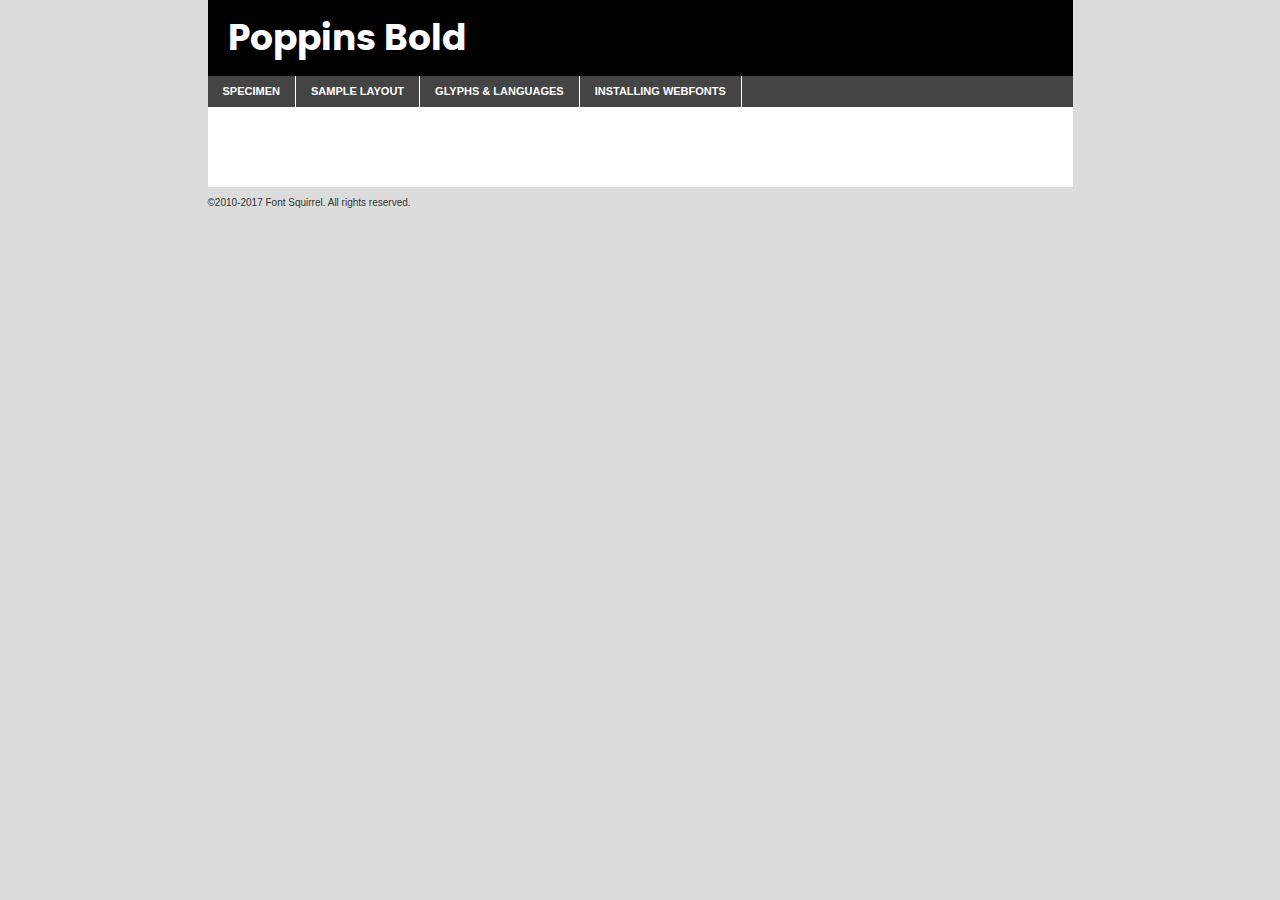
<file: Components/fonts/poppins-bold-demo.html>
<!DOCTYPE html PUBLIC "-//W3C//DTD XHTML 1.0 Transitional//EN"
	"http://www.w3.org/TR/xhtml1/DTD/xhtml1-transitional.dtd">

<html xmlns="http://www.w3.org/1999/xhtml" xml:lang="en" lang="en">
<head>
	<meta http-equiv="Content-Type" content="text/html; charset=utf-8" />
	<script src="http://ajax.googleapis.com/ajax/libs/jquery/1.7.2/jquery.min.js" type="text/javascript" charset="utf-8"></script>
	<script type="text/javascript">
	(function($){$.fn.easyTabs=function(option){var param=jQuery.extend({fadeSpeed:"fast",defaultContent:1,activeClass:'active'},option);$(this).each(function(){var thisId="#"+this.id;if(param.defaultContent==''){param.defaultContent=1;}
	if(typeof param.defaultContent=="number")
	{var defaultTab=$(thisId+" .tabs li:eq("+(param.defaultContent-1)+") a").attr('href').substr(1);}else{var defaultTab=param.defaultContent;}
	$(thisId+" .tabs li a").each(function(){var tabToHide=$(this).attr('href').substr(1);$("#"+tabToHide).addClass('easytabs-tab-content');});hideAll();changeContent(defaultTab);function hideAll(){$(thisId+" .easytabs-tab-content").hide();}
	function changeContent(tabId){hideAll();$(thisId+" .tabs li").removeClass(param.activeClass);$(thisId+" .tabs li a[href=#"+tabId+"]").closest('li').addClass(param.activeClass);if(param.fadeSpeed!="none")
	{$(thisId+" #"+tabId).fadeIn(param.fadeSpeed);}else{$(thisId+" #"+tabId).show();}}
	$(thisId+" .tabs li").click(function(){var tabId=$(this).find('a').attr('href').substr(1);changeContent(tabId);return false;});});}})(jQuery);
	</script>
	<link rel="stylesheet" href="specimen_files/specimen_stylesheet.css" type="text/css" charset="utf-8" />
	<link rel="stylesheet" href="stylesheet.css" type="text/css" charset="utf-8" />

	<style type="text/css">
					body{
				font-family: 'poppinsbold';
							}
		</style>

	<title>Poppins Bold Specimen</title>
	
	
	<script type="text/javascript" charset="utf-8">
		$(document).ready(function() {
			$('#container').easyTabs({defaultContent:1});
		});
	</script>
</head>

<body>
<div id="container">
	<div id="header">
		Poppins Bold	</div>
	<ul class="tabs">
		<li><a href="#specimen">Specimen</a></li>
		<li><a href="#layout">Sample Layout</a></li>
				<li><a href="#glyphs">Glyphs &amp; Languages</a></li>
		<li><a href="#installing">Installing Webfonts</a></li>
		
	</ul>
	
	<div id="main_content">

		
			<div id="specimen">
		
				<div class="section">
					<div class="grid12 firstcol">
						<div class="huge">AaBb</div>
					</div>
				</div>
		
				<div class="section">
					<div class="glyph_range">A&#x200B;B&#x200b;C&#x200b;D&#x200b;E&#x200b;F&#x200b;G&#x200b;H&#x200b;I&#x200b;J&#x200b;K&#x200b;L&#x200b;M&#x200b;N&#x200b;O&#x200b;P&#x200b;Q&#x200b;R&#x200b;S&#x200b;T&#x200b;U&#x200b;V&#x200b;W&#x200b;X&#x200b;Y&#x200b;Z&#x200b;a&#x200b;b&#x200b;c&#x200b;d&#x200b;e&#x200b;f&#x200b;g&#x200b;h&#x200b;i&#x200b;j&#x200b;k&#x200b;l&#x200b;m&#x200b;n&#x200b;o&#x200b;p&#x200b;q&#x200b;r&#x200b;s&#x200b;t&#x200b;u&#x200b;v&#x200b;w&#x200b;x&#x200b;y&#x200b;z&#x200b;1&#x200b;2&#x200b;3&#x200b;4&#x200b;5&#x200b;6&#x200b;7&#x200b;8&#x200b;9&#x200b;0&#x200b;&amp;&#x200b;.&#x200b;,&#x200b;?&#x200b;!&#x200b;&#64;&#x200b;(&#x200b;)&#x200b;#&#x200b;$&#x200b;%&#x200b;*&#x200b;+&#x200b;-&#x200b;=&#x200b;:&#x200b;;</div>
				</div>
				<div class="section">
					<div class="grid12 firstcol">
						<table class="sample_table">
							<tr><td>10</td><td class="size10">abcdefghijklmnopqrstuvwxyzABCDEFGHIJKLMNOPQRSTUVWXYZ0123456789abcdefghijklmnopqrstuvwxyzABCDEFGHIJKLMNOPQRSTUVWXYZ0123456789abcdefghijklmnopqrstuvwxyzABCDEFGHIJKLMNOPQRSTUVWXYZ</td></tr>
							<tr><td>11</td><td class="size11">abcdefghijklmnopqrstuvwxyzABCDEFGHIJKLMNOPQRSTUVWXYZ0123456789abcdefghijklmnopqrstuvwxyzABCDEFGHIJKLMNOPQRSTUVWXYZ0123456789abcdefghijklmnopqrstuvwxyzABCDEFGHIJKLMNOPQRSTUVWXYZ</td></tr>
							<tr><td>12</td><td class="size12">abcdefghijklmnopqrstuvwxyzABCDEFGHIJKLMNOPQRSTUVWXYZ0123456789abcdefghijklmnopqrstuvwxyzABCDEFGHIJKLMNOPQRSTUVWXYZ0123456789abcdefghijklmnopqrstuvwxyzABCDEFGHIJKLMNOPQRSTUVWXYZ</td></tr>
							<tr><td>13</td><td class="size13">abcdefghijklmnopqrstuvwxyzABCDEFGHIJKLMNOPQRSTUVWXYZ0123456789abcdefghijklmnopqrstuvwxyzABCDEFGHIJKLMNOPQRSTUVWXYZ0123456789abcdefghijklmnopqrstuvwxyzABCDEFGHIJKLMNOPQRSTUVWXYZ</td></tr>
							<tr><td>14</td><td class="size14">abcdefghijklmnopqrstuvwxyzABCDEFGHIJKLMNOPQRSTUVWXYZ0123456789abcdefghijklmnopqrstuvwxyzABCDEFGHIJKLMNOPQRSTUVWXYZ0123456789abcdefghijklmnopqrstuvwxyzABCDEFGHIJKLMNOPQRSTUVWXYZ</td></tr>
							<tr><td>16</td><td class="size16">abcdefghijklmnopqrstuvwxyzABCDEFGHIJKLMNOPQRSTUVWXYZ0123456789abcdefghijklmnopqrstuvwxyzABCDEFGHIJKLMNOPQRSTUVWXYZ</td></tr>
							<tr><td>18</td><td class="size18">abcdefghijklmnopqrstuvwxyzABCDEFGHIJKLMNOPQRSTUVWXYZ0123456789abcdefghijklmnopqrstuvwxyzABCDEFGHIJKLMNOPQRSTUVWXYZ</td></tr>
							<tr><td>20</td><td class="size20">abcdefghijklmnopqrstuvwxyzABCDEFGHIJKLMNOPQRSTUVWXYZ0123456789abcdefghijklmnopqrstuvwxyzABCDEFGHIJKLMNOPQRSTUVWXYZ</td></tr>
							<tr><td>24</td><td class="size24">abcdefghijklmnopqrstuvwxyzABCDEFGHIJKLMNOPQRSTUVWXYZ0123456789abcdefghijklmnopqrstuvwxyzABCDEFGHIJKLMNOPQRSTUVWXYZ</td></tr>
							<tr><td>30</td><td class="size30">abcdefghijklmnopqrstuvwxyzABCDEFGHIJKLMNOPQRSTUVWXYZ0123456789abcdefghijklmnopqrstuvwxyzABCDEFGHIJKLMNOPQRSTUVWXYZ</td></tr>
							<tr><td>36</td><td class="size36">abcdefghijklmnopqrstuvwxyzABCDEFGHIJKLMNOPQRSTUVWXYZ0123456789abcdefghijklmnopqrstuvwxyzABCDEFGHIJKLMNOPQRSTUVWXYZ</td></tr>
							<tr><td>48</td><td class="size48">abcdefghijklmnopqrstuvwxyzABCDEFGHIJKLMNOPQRSTUVWXYZ0123456789abcdefghijklmnopqrstuvwxyzABCDEFGHIJKLMNOPQRSTUVWXYZ</td></tr>
							<tr><td>60</td><td class="size60">abcdefghijklmnopqrstuvwxyzABCDEFGHIJKLMNOPQRSTUVWXYZ0123456789abcdefghijklmnopqrstuvwxyzABCDEFGHIJKLMNOPQRSTUVWXYZ</td></tr>
							<tr><td>72</td><td class="size72">abcdefghijklmnopqrstuvwxyzABCDEFGHIJKLMNOPQRSTUVWXYZ0123456789abcdefghijklmnopqrstuvwxyzABCDEFGHIJKLMNOPQRSTUVWXYZ</td></tr>
							<tr><td>90</td><td class="size90">abcdefghijklmnopqrstuvwxyzABCDEFGHIJKLMNOPQRSTUVWXYZ0123456789abcdefghijklmnopqrstuvwxyzABCDEFGHIJKLMNOPQRSTUVWXYZ</td></tr>
						</table>
				
					</div>
			
				</div>
		
		
		
								<div class="section" id="bodycomparison">


										<div id="xheight">
				<div class="fontbody">&#x25FC;&#x25FC;&#x25FC;&#x25FC;&#x25FC;&#x25FC;&#x25FC;&#x25FC;&#x25FC;&#x25FC;&#x25FC;&#x25FC;&#x25FC;&#x25FC;&#x25FC;&#x25FC;&#x25FC;&#x25FC;&#x25FC;&#x25FC;&#x25FC;&#x25FC;&#x25FC;&#x25FC;&#x25FC;&#x25FC;&#x25FC;&#x25FC;&#x25FC;&#x25FC;&#x25FC;&#x25FC;&#x25FC;&#x25FC;&#x25FC;&#x25FC;&#x25FC;&#x25FC;&#x25FC;&#x25FC;&#x25FC;&#x25FC;&#x25FC;&#x25FC;&#x25FC;&#x25FC;&#x25FC;&#x25FC;&#x25FC;&#x25FC;&#x25FC;&#x25FC;&#x25FC;&#x25FC;&#x25FC;&#x25FC;&#x25FC;&#x25FC;&#x25FC;&#x25FC;&#x25FC;&#x25FC;&#x25FC;&#x25FC;&#x25FC;&#x25FC;&#x25FC;&#x25FC;&#x25FC;&#x25FC;&#x25FC;&#x25FC;&#x25FC;&#x25FC;&#x25FC;&#x25FC;&#x25FC;&#x25FC;&#x25FC;&#x25FC;&#x25FC;&#x25FC;&#x25FC;&#x25FC;&#x25FC;&#x25FC;&#x25FC;&#x25FC;&#x25FC;&#x25FC;&#x25FC;&#x25FC;&#x25FC;&#x25FC;&#x25FC;&#x25FC;&#x25FC;&#x25FC;&#x25FC;body</div><div class="arialbody">body</div><div class="verdanabody">body</div><div class="georgiabody">body</div></div>
										<div class="fontbody" style="z-index:1">
											body<span>Poppins Bold</span>
										</div>
										<div class="arialbody" style="z-index:1">
											body<span>Arial</span>
										</div>
										<div class="verdanabody" style="z-index:1">
											body<span>Verdana</span>
										</div>
										<div class="georgiabody" style="z-index:1">
											body<span>Georgia</span>
										</div>



								</div>
		
		
				<div class="section psample psample_row1" id="">
					
					<div class="grid2 firstcol">
						<p class="size10"><span>10.</span>Aenean lacinia bibendum nulla sed consectetur. Fusce dapibus, tellus ac cursus commodo, tortor mauris condimentum nibh, ut fermentum massa justo sit amet risus. Nullam id dolor id nibh ultricies vehicula ut id elit. Cum sociis natoque penatibus et magnis dis parturient montes, nascetur ridiculus mus. Nulla vitae elit libero, a pharetra augue.</p>
			
					</div>
					<div class="grid3">
						<p class="size11"><span>11.</span>Aenean lacinia bibendum nulla sed consectetur. Fusce dapibus, tellus ac cursus commodo, tortor mauris condimentum nibh, ut fermentum massa justo sit amet risus. Nullam id dolor id nibh ultricies vehicula ut id elit. Cum sociis natoque penatibus et magnis dis parturient montes, nascetur ridiculus mus. Nulla vitae elit libero, a pharetra augue.</p>
			
					</div>
					<div class="grid3">
						<p class="size12"><span>12.</span>Aenean lacinia bibendum nulla sed consectetur. Fusce dapibus, tellus ac cursus commodo, tortor mauris condimentum nibh, ut fermentum massa justo sit amet risus. Nullam id dolor id nibh ultricies vehicula ut id elit. Cum sociis natoque penatibus et magnis dis parturient montes, nascetur ridiculus mus. Nulla vitae elit libero, a pharetra augue.</p>
			
					</div>
					<div class="grid4">
						<p class="size13"><span>13.</span>Aenean lacinia bibendum nulla sed consectetur. Fusce dapibus, tellus ac cursus commodo, tortor mauris condimentum nibh, ut fermentum massa justo sit amet risus. Nullam id dolor id nibh ultricies vehicula ut id elit. Cum sociis natoque penatibus et magnis dis parturient montes, nascetur ridiculus mus. Nulla vitae elit libero, a pharetra augue.</p>
			
					</div>
					<div class="white_blend"></div>
					
				</div>
				<div class="section psample psample_row2" id="">
					<div class="grid3 firstcol">
						<p class="size14"><span>14.</span>Aenean lacinia bibendum nulla sed consectetur. Fusce dapibus, tellus ac cursus commodo, tortor mauris condimentum nibh, ut fermentum massa justo sit amet risus. Nullam id dolor id nibh ultricies vehicula ut id elit. Cum sociis natoque penatibus et magnis dis parturient montes, nascetur ridiculus mus. Nulla vitae elit libero, a pharetra augue.</p>
			
					</div>
					<div class="grid4">
						<p class="size16"><span>16.</span>Aenean lacinia bibendum nulla sed consectetur. Fusce dapibus, tellus ac cursus commodo, tortor mauris condimentum nibh, ut fermentum massa justo sit amet risus. Nullam id dolor id nibh ultricies vehicula ut id elit. Cum sociis natoque penatibus et magnis dis parturient montes, nascetur ridiculus mus. Nulla vitae elit libero, a pharetra augue.</p>
			
					</div>
					<div class="grid5">
						<p class="size18"><span>18.</span>Aenean lacinia bibendum nulla sed consectetur. Fusce dapibus, tellus ac cursus commodo, tortor mauris condimentum nibh, ut fermentum massa justo sit amet risus. Nullam id dolor id nibh ultricies vehicula ut id elit. Cum sociis natoque penatibus et magnis dis parturient montes, nascetur ridiculus mus. Nulla vitae elit libero, a pharetra augue.</p>
			
					</div>

					<div class="white_blend"></div>

				</div>
				
				<div class="section psample psample_row3" id="">
					<div class="grid5 firstcol">
						<p class="size20"><span>20.</span>Aenean lacinia bibendum nulla sed consectetur. Fusce dapibus, tellus ac cursus commodo, tortor mauris condimentum nibh, ut fermentum massa justo sit amet risus. Nullam id dolor id nibh ultricies vehicula ut id elit. Cum sociis natoque penatibus et magnis dis parturient montes, nascetur ridiculus mus. Nulla vitae elit libero, a pharetra augue.</p>
					</div>
					<div class="grid7">
						<p class="size24"><span>24.</span>Aenean lacinia bibendum nulla sed consectetur. Fusce dapibus, tellus ac cursus commodo, tortor mauris condimentum nibh, ut fermentum massa justo sit amet risus. Nullam id dolor id nibh ultricies vehicula ut id elit. Cum sociis natoque penatibus et magnis dis parturient montes, nascetur ridiculus mus. Nulla vitae elit libero, a pharetra augue.</p>
					</div>
					
					<div class="white_blend"></div>
					
				</div>
				
				<div class="section psample psample_row4" id="">
					<div class="grid12 firstcol">
						<p class="size30"><span>30.</span>Aenean lacinia bibendum nulla sed consectetur. Fusce dapibus, tellus ac cursus commodo, tortor mauris condimentum nibh, ut fermentum massa justo sit amet risus. Nullam id dolor id nibh ultricies vehicula ut id elit. Cum sociis natoque penatibus et magnis dis parturient montes, nascetur ridiculus mus. Nulla vitae elit libero, a pharetra augue.</p>
					</div>
					<div class="white_blend"></div>
					
				</div>
				
				
				
				<div class="section psample psample_row1 fullreverse">
					<div class="grid2 firstcol">
						<p class="size10"><span>10.</span>Aenean lacinia bibendum nulla sed consectetur. Fusce dapibus, tellus ac cursus commodo, tortor mauris condimentum nibh, ut fermentum massa justo sit amet risus. Nullam id dolor id nibh ultricies vehicula ut id elit. Cum sociis natoque penatibus et magnis dis parturient montes, nascetur ridiculus mus. Nulla vitae elit libero, a pharetra augue.</p>
			
					</div>
					<div class="grid3">
						<p class="size11"><span>11.</span>Aenean lacinia bibendum nulla sed consectetur. Fusce dapibus, tellus ac cursus commodo, tortor mauris condimentum nibh, ut fermentum massa justo sit amet risus. Nullam id dolor id nibh ultricies vehicula ut id elit. Cum sociis natoque penatibus et magnis dis parturient montes, nascetur ridiculus mus. Nulla vitae elit libero, a pharetra augue.</p>
			
					</div>
					<div class="grid3">
						<p class="size12"><span>12.</span>Aenean lacinia bibendum nulla sed consectetur. Fusce dapibus, tellus ac cursus commodo, tortor mauris condimentum nibh, ut fermentum massa justo sit amet risus. Nullam id dolor id nibh ultricies vehicula ut id elit. Cum sociis natoque penatibus et magnis dis parturient montes, nascetur ridiculus mus. Nulla vitae elit libero, a pharetra augue.</p>
			
					</div>
					<div class="grid4">
						<p class="size13"><span>13.</span>Aenean lacinia bibendum nulla sed consectetur. Fusce dapibus, tellus ac cursus commodo, tortor mauris condimentum nibh, ut fermentum massa justo sit amet risus. Nullam id dolor id nibh ultricies vehicula ut id elit. Cum sociis natoque penatibus et magnis dis parturient montes, nascetur ridiculus mus. Nulla vitae elit libero, a pharetra augue.</p>
			
					</div>
					<div class="black_blend"></div>
					
				</div>
				
				<div class="section psample psample_row2 fullreverse">
					<div class="grid3 firstcol">
						<p class="size14"><span>14.</span>Aenean lacinia bibendum nulla sed consectetur. Fusce dapibus, tellus ac cursus commodo, tortor mauris condimentum nibh, ut fermentum massa justo sit amet risus. Nullam id dolor id nibh ultricies vehicula ut id elit. Cum sociis natoque penatibus et magnis dis parturient montes, nascetur ridiculus mus. Nulla vitae elit libero, a pharetra augue.</p>
			
					</div>
					<div class="grid4">
						<p class="size16"><span>16.</span>Aenean lacinia bibendum nulla sed consectetur. Fusce dapibus, tellus ac cursus commodo, tortor mauris condimentum nibh, ut fermentum massa justo sit amet risus. Nullam id dolor id nibh ultricies vehicula ut id elit. Cum sociis natoque penatibus et magnis dis parturient montes, nascetur ridiculus mus. Nulla vitae elit libero, a pharetra augue.</p>
			
					</div>
					<div class="grid5">
						<p class="size18"><span>18.</span>Aenean lacinia bibendum nulla sed consectetur. Fusce dapibus, tellus ac cursus commodo, tortor mauris condimentum nibh, ut fermentum massa justo sit amet risus. Nullam id dolor id nibh ultricies vehicula ut id elit. Cum sociis natoque penatibus et magnis dis parturient montes, nascetur ridiculus mus. Nulla vitae elit libero, a pharetra augue.</p>
			
					</div>
					<div class="black_blend"></div>

				</div>
				
				<div class="section psample fullreverse psample_row3" id="">
					<div class="grid5 firstcol">
						<p class="size20"><span>20.</span>Aenean lacinia bibendum nulla sed consectetur. Fusce dapibus, tellus ac cursus commodo, tortor mauris condimentum nibh, ut fermentum massa justo sit amet risus. Nullam id dolor id nibh ultricies vehicula ut id elit. Cum sociis natoque penatibus et magnis dis parturient montes, nascetur ridiculus mus. Nulla vitae elit libero, a pharetra augue.</p>
					</div>
					<div class="grid7">
						<p class="size24"><span>24.</span>Aenean lacinia bibendum nulla sed consectetur. Fusce dapibus, tellus ac cursus commodo, tortor mauris condimentum nibh, ut fermentum massa justo sit amet risus. Nullam id dolor id nibh ultricies vehicula ut id elit. Cum sociis natoque penatibus et magnis dis parturient montes, nascetur ridiculus mus. Nulla vitae elit libero, a pharetra augue.</p>
					</div>
					
					<div class="black_blend"></div>
					
				</div>
				
				<div class="section psample fullreverse psample_row4" id="" style="border-bottom: 20px #000 solid;">
					<div class="grid12 firstcol">
						<p class="size30"><span>30.</span>Aenean lacinia bibendum nulla sed consectetur. Fusce dapibus, tellus ac cursus commodo, tortor mauris condimentum nibh, ut fermentum massa justo sit amet risus. Nullam id dolor id nibh ultricies vehicula ut id elit. Cum sociis natoque penatibus et magnis dis parturient montes, nascetur ridiculus mus. Nulla vitae elit libero, a pharetra augue.</p>
					</div>
					<div class="black_blend"></div>
					
				</div>
				
				
				
				
			</div>
			
			<div id="layout">
				
				<div class="section">
					
					<div class="grid12 firstcol">
						<h1>Lorem Ipsum Dolor</h1>
						<h2>Etiam porta sem malesuada magna mollis euismod</h2>
						
						<p class="byline">By <a href="#link">Aenean Lacinia</a></p>
					</div>
				</div>
				<div class="section">
					<div class="grid8 firstcol">
						<p class="large">Donec sed odio dui. Morbi leo risus, porta ac consectetur ac, vestibulum at eros. Fusce dapibus, tellus ac cursus commodo, tortor mauris condimentum nibh, ut fermentum massa justo sit amet risus. </p>

						
						<h3>Pellentesque ornare sem</h3>

						<p>Maecenas sed diam eget risus varius blandit sit amet non magna. Maecenas faucibus mollis interdum. Donec ullamcorper nulla non metus auctor fringilla. Nullam id dolor id nibh ultricies vehicula ut id elit. Nullam id dolor id nibh ultricies vehicula ut id elit. </p>

						<p>Aenean eu leo quam. Pellentesque ornare sem lacinia quam venenatis vestibulum. Lorem ipsum dolor sit amet, consectetur adipiscing elit. Cum sociis natoque penatibus et magnis dis parturient montes, nascetur ridiculus mus. </p>

						<p>Nulla vitae elit libero, a pharetra augue. Praesent commodo cursus magna, vel scelerisque nisl consectetur et. Aenean lacinia bibendum nulla sed consectetur. </p>

						<p>Nullam quis risus eget urna mollis ornare vel eu leo. Nullam quis risus eget urna mollis ornare vel eu leo. Maecenas sed diam eget risus varius blandit sit amet non magna. Donec ullamcorper nulla non metus auctor fringilla. </p>

						<h3>Cras mattis consectetur</h3>

						<p>Aenean eu leo quam. Pellentesque ornare sem lacinia quam venenatis vestibulum. Aenean lacinia bibendum nulla sed consectetur. Integer posuere erat a ante venenatis dapibus posuere velit aliquet. Cras mattis consectetur purus sit amet fermentum. </p>

						<p>Nullam id dolor id nibh ultricies vehicula ut id elit. Nullam quis risus eget urna mollis ornare vel eu leo. Cras mattis consectetur purus sit amet fermentum.</p>
					</div>
					
					<div class="grid4 sidebar">
						
						<div class="box reverse">
							<p class="last">Nullam quis risus eget urna mollis ornare vel eu leo. Donec ullamcorper nulla non metus auctor fringilla. Cras mattis consectetur purus sit amet fermentum. Sed posuere consectetur est at lobortis. Lorem ipsum dolor sit amet, consectetur adipiscing elit. </p>
						</div>
						
						<p class="caption">Maecenas sed diam eget risus varius.</p>

						<p>Vestibulum id ligula porta felis euismod semper. Integer posuere erat a ante venenatis dapibus posuere velit aliquet. Vestibulum id ligula porta felis euismod semper. Sed posuere consectetur est at lobortis. Maecenas sed diam eget risus varius blandit sit amet non magna. Fusce dapibus, tellus ac cursus commodo, tortor mauris condimentum nibh, ut fermentum massa justo sit amet risus. </p>

					

						<p>Duis mollis, est non commodo luctus, nisi erat porttitor ligula, eget lacinia odio sem nec elit. Aenean lacinia bibendum nulla sed consectetur. Vivamus sagittis lacus vel augue laoreet rutrum faucibus dolor auctor. Aenean lacinia bibendum nulla sed consectetur. Nullam quis risus eget urna mollis ornare vel eu leo. </p>

						<p>Praesent commodo cursus magna, vel scelerisque nisl consectetur et. Donec ullamcorper nulla non metus auctor fringilla. Maecenas faucibus mollis interdum. Fusce dapibus, tellus ac cursus commodo, tortor mauris condimentum nibh, ut fermentum massa justo sit amet risus. </p>

					</div>
				</div>
				
			</div>


			



		<div id="glyphs">
			<div class="section">
				<div class="grid12 firstcol">
			
				<h1>Language Support</h1>
				<p>The subset of Poppins Bold in this kit supports the following languages:<br />
			
					Albanian, Basque, Breton, Chamorro, Danish, Dutch, English, Faroese, Finnish, French, Frisian, Galician, German, Icelandic, Italian, Malagasy, Norwegian, Portuguese, Spanish, Alsatian, Aragonese, Arapaho, Arrernte, Asturian, Aymara, Bislama, Cebuano, Corsican, Fijian, French_creole, Genoese, Gilbertese, Greenlandic, Haitian_creole, Hiligaynon, Hmong, Hopi, Ibanag, Iloko_ilokano, Indonesian, Interglossa_glosa, Interlingua, Irish_gaelic, Jerriais, Lojban, Lombard, Luxembourgeois, Manx, Mohawk, Norfolk_pitcairnese, Occitan, Oromo, Pangasinan, Papiamento, Piedmontese, Potawatomi, Rhaeto-romance, Romansh, Rotokas, Sami_lule, Samoan, Sardinian, Scots_gaelic, Seychelles_creole, Shona, Sicilian, Somali, Southern_ndebele, Swahili, Swati_swazi, Tagalog_filipino_pilipino, Tetum, Tok_pisin, Uyghur_latinized, Volapuk, Walloon, Warlpiri, Xhosa, Yapese, Zulu, Latinbasic, Ubasic, Demo				</p>
				<h1>Glyph Chart</h1>
				<p>The subset of Poppins Bold in this kit includes all the glyphs listed below. Unicode entities are included above each glyph to help you insert individual characters into your layout.</p>
				<div id="glyph_chart">
			
																														 <div><p>&amp;#13;</p>&#13;</div>
																				 <div><p>&amp;#32;</p>&#32;</div>
																				 <div><p>&amp;#33;</p>&#33;</div>
																				 <div><p>&amp;#34;</p>&#34;</div>
																				 <div><p>&amp;#35;</p>&#35;</div>
																				 <div><p>&amp;#36;</p>&#36;</div>
																				 <div><p>&amp;#37;</p>&#37;</div>
																				 <div><p>&amp;#38;</p>&#38;</div>
																				 <div><p>&amp;#39;</p>&#39;</div>
																				 <div><p>&amp;#40;</p>&#40;</div>
																				 <div><p>&amp;#41;</p>&#41;</div>
																				 <div><p>&amp;#42;</p>&#42;</div>
																				 <div><p>&amp;#43;</p>&#43;</div>
																				 <div><p>&amp;#44;</p>&#44;</div>
																				 <div><p>&amp;#45;</p>&#45;</div>
																				 <div><p>&amp;#46;</p>&#46;</div>
																				 <div><p>&amp;#47;</p>&#47;</div>
																				 <div><p>&amp;#48;</p>&#48;</div>
																				 <div><p>&amp;#49;</p>&#49;</div>
																				 <div><p>&amp;#50;</p>&#50;</div>
																				 <div><p>&amp;#51;</p>&#51;</div>
																				 <div><p>&amp;#52;</p>&#52;</div>
																				 <div><p>&amp;#53;</p>&#53;</div>
																				 <div><p>&amp;#54;</p>&#54;</div>
																				 <div><p>&amp;#55;</p>&#55;</div>
																				 <div><p>&amp;#56;</p>&#56;</div>
																				 <div><p>&amp;#57;</p>&#57;</div>
																				 <div><p>&amp;#58;</p>&#58;</div>
																				 <div><p>&amp;#59;</p>&#59;</div>
																				 <div><p>&amp;#60;</p>&#60;</div>
																				 <div><p>&amp;#61;</p>&#61;</div>
																				 <div><p>&amp;#62;</p>&#62;</div>
																				 <div><p>&amp;#63;</p>&#63;</div>
																				 <div><p>&amp;#64;</p>&#64;</div>
																				 <div><p>&amp;#65;</p>&#65;</div>
																				 <div><p>&amp;#66;</p>&#66;</div>
																				 <div><p>&amp;#67;</p>&#67;</div>
																				 <div><p>&amp;#68;</p>&#68;</div>
																				 <div><p>&amp;#69;</p>&#69;</div>
																				 <div><p>&amp;#70;</p>&#70;</div>
																				 <div><p>&amp;#71;</p>&#71;</div>
																				 <div><p>&amp;#72;</p>&#72;</div>
																				 <div><p>&amp;#73;</p>&#73;</div>
																				 <div><p>&amp;#74;</p>&#74;</div>
																				 <div><p>&amp;#75;</p>&#75;</div>
																				 <div><p>&amp;#76;</p>&#76;</div>
																				 <div><p>&amp;#77;</p>&#77;</div>
																				 <div><p>&amp;#78;</p>&#78;</div>
																				 <div><p>&amp;#79;</p>&#79;</div>
																				 <div><p>&amp;#80;</p>&#80;</div>
																				 <div><p>&amp;#81;</p>&#81;</div>
																				 <div><p>&amp;#82;</p>&#82;</div>
																				 <div><p>&amp;#83;</p>&#83;</div>
																				 <div><p>&amp;#84;</p>&#84;</div>
																				 <div><p>&amp;#85;</p>&#85;</div>
																				 <div><p>&amp;#86;</p>&#86;</div>
																				 <div><p>&amp;#87;</p>&#87;</div>
																				 <div><p>&amp;#88;</p>&#88;</div>
																				 <div><p>&amp;#89;</p>&#89;</div>
																				 <div><p>&amp;#90;</p>&#90;</div>
																				 <div><p>&amp;#91;</p>&#91;</div>
																				 <div><p>&amp;#92;</p>&#92;</div>
																				 <div><p>&amp;#93;</p>&#93;</div>
																				 <div><p>&amp;#94;</p>&#94;</div>
																				 <div><p>&amp;#95;</p>&#95;</div>
																				 <div><p>&amp;#96;</p>&#96;</div>
																				 <div><p>&amp;#97;</p>&#97;</div>
																				 <div><p>&amp;#98;</p>&#98;</div>
																				 <div><p>&amp;#99;</p>&#99;</div>
																				 <div><p>&amp;#100;</p>&#100;</div>
																				 <div><p>&amp;#101;</p>&#101;</div>
																				 <div><p>&amp;#102;</p>&#102;</div>
																				 <div><p>&amp;#103;</p>&#103;</div>
																				 <div><p>&amp;#104;</p>&#104;</div>
																				 <div><p>&amp;#105;</p>&#105;</div>
																				 <div><p>&amp;#106;</p>&#106;</div>
																				 <div><p>&amp;#107;</p>&#107;</div>
																				 <div><p>&amp;#108;</p>&#108;</div>
																				 <div><p>&amp;#109;</p>&#109;</div>
																				 <div><p>&amp;#110;</p>&#110;</div>
																				 <div><p>&amp;#111;</p>&#111;</div>
																				 <div><p>&amp;#112;</p>&#112;</div>
																				 <div><p>&amp;#113;</p>&#113;</div>
																				 <div><p>&amp;#114;</p>&#114;</div>
																				 <div><p>&amp;#115;</p>&#115;</div>
																				 <div><p>&amp;#116;</p>&#116;</div>
																				 <div><p>&amp;#117;</p>&#117;</div>
																				 <div><p>&amp;#118;</p>&#118;</div>
																				 <div><p>&amp;#119;</p>&#119;</div>
																				 <div><p>&amp;#120;</p>&#120;</div>
																				 <div><p>&amp;#121;</p>&#121;</div>
																				 <div><p>&amp;#122;</p>&#122;</div>
																				 <div><p>&amp;#123;</p>&#123;</div>
																				 <div><p>&amp;#124;</p>&#124;</div>
																				 <div><p>&amp;#125;</p>&#125;</div>
																				 <div><p>&amp;#126;</p>&#126;</div>
																				 <div><p>&amp;#160;</p>&#160;</div>
																				 <div><p>&amp;#161;</p>&#161;</div>
																				 <div><p>&amp;#162;</p>&#162;</div>
																				 <div><p>&amp;#163;</p>&#163;</div>
																				 <div><p>&amp;#164;</p>&#164;</div>
																				 <div><p>&amp;#165;</p>&#165;</div>
																				 <div><p>&amp;#166;</p>&#166;</div>
																				 <div><p>&amp;#167;</p>&#167;</div>
																				 <div><p>&amp;#168;</p>&#168;</div>
																				 <div><p>&amp;#169;</p>&#169;</div>
																				 <div><p>&amp;#170;</p>&#170;</div>
																				 <div><p>&amp;#171;</p>&#171;</div>
																				 <div><p>&amp;#172;</p>&#172;</div>
																				 <div><p>&amp;#173;</p>&#173;</div>
																				 <div><p>&amp;#174;</p>&#174;</div>
																				 <div><p>&amp;#175;</p>&#175;</div>
																				 <div><p>&amp;#176;</p>&#176;</div>
																				 <div><p>&amp;#177;</p>&#177;</div>
																				 <div><p>&amp;#178;</p>&#178;</div>
																				 <div><p>&amp;#179;</p>&#179;</div>
																				 <div><p>&amp;#180;</p>&#180;</div>
																				 <div><p>&amp;#181;</p>&#181;</div>
																				 <div><p>&amp;#182;</p>&#182;</div>
																				 <div><p>&amp;#183;</p>&#183;</div>
																				 <div><p>&amp;#184;</p>&#184;</div>
																				 <div><p>&amp;#185;</p>&#185;</div>
																				 <div><p>&amp;#186;</p>&#186;</div>
																				 <div><p>&amp;#187;</p>&#187;</div>
																				 <div><p>&amp;#188;</p>&#188;</div>
																				 <div><p>&amp;#189;</p>&#189;</div>
																				 <div><p>&amp;#190;</p>&#190;</div>
																				 <div><p>&amp;#191;</p>&#191;</div>
																				 <div><p>&amp;#192;</p>&#192;</div>
																				 <div><p>&amp;#193;</p>&#193;</div>
																				 <div><p>&amp;#194;</p>&#194;</div>
																				 <div><p>&amp;#195;</p>&#195;</div>
																				 <div><p>&amp;#196;</p>&#196;</div>
																				 <div><p>&amp;#197;</p>&#197;</div>
																				 <div><p>&amp;#198;</p>&#198;</div>
																				 <div><p>&amp;#199;</p>&#199;</div>
																				 <div><p>&amp;#200;</p>&#200;</div>
																				 <div><p>&amp;#201;</p>&#201;</div>
																				 <div><p>&amp;#202;</p>&#202;</div>
																				 <div><p>&amp;#203;</p>&#203;</div>
																				 <div><p>&amp;#204;</p>&#204;</div>
																				 <div><p>&amp;#205;</p>&#205;</div>
																				 <div><p>&amp;#206;</p>&#206;</div>
																				 <div><p>&amp;#207;</p>&#207;</div>
																				 <div><p>&amp;#208;</p>&#208;</div>
																				 <div><p>&amp;#209;</p>&#209;</div>
																				 <div><p>&amp;#210;</p>&#210;</div>
																				 <div><p>&amp;#211;</p>&#211;</div>
																				 <div><p>&amp;#212;</p>&#212;</div>
																				 <div><p>&amp;#213;</p>&#213;</div>
																				 <div><p>&amp;#214;</p>&#214;</div>
																				 <div><p>&amp;#215;</p>&#215;</div>
																				 <div><p>&amp;#216;</p>&#216;</div>
																				 <div><p>&amp;#217;</p>&#217;</div>
																				 <div><p>&amp;#218;</p>&#218;</div>
																				 <div><p>&amp;#219;</p>&#219;</div>
																				 <div><p>&amp;#220;</p>&#220;</div>
																				 <div><p>&amp;#221;</p>&#221;</div>
																				 <div><p>&amp;#222;</p>&#222;</div>
																				 <div><p>&amp;#223;</p>&#223;</div>
																				 <div><p>&amp;#224;</p>&#224;</div>
																				 <div><p>&amp;#225;</p>&#225;</div>
																				 <div><p>&amp;#226;</p>&#226;</div>
																				 <div><p>&amp;#227;</p>&#227;</div>
																				 <div><p>&amp;#228;</p>&#228;</div>
																				 <div><p>&amp;#229;</p>&#229;</div>
																				 <div><p>&amp;#230;</p>&#230;</div>
																				 <div><p>&amp;#231;</p>&#231;</div>
																				 <div><p>&amp;#232;</p>&#232;</div>
																				 <div><p>&amp;#233;</p>&#233;</div>
																				 <div><p>&amp;#234;</p>&#234;</div>
																				 <div><p>&amp;#235;</p>&#235;</div>
																				 <div><p>&amp;#236;</p>&#236;</div>
																				 <div><p>&amp;#237;</p>&#237;</div>
																				 <div><p>&amp;#238;</p>&#238;</div>
																				 <div><p>&amp;#239;</p>&#239;</div>
																				 <div><p>&amp;#240;</p>&#240;</div>
																				 <div><p>&amp;#241;</p>&#241;</div>
																				 <div><p>&amp;#242;</p>&#242;</div>
																				 <div><p>&amp;#243;</p>&#243;</div>
																				 <div><p>&amp;#244;</p>&#244;</div>
																				 <div><p>&amp;#245;</p>&#245;</div>
																				 <div><p>&amp;#246;</p>&#246;</div>
																				 <div><p>&amp;#247;</p>&#247;</div>
																				 <div><p>&amp;#248;</p>&#248;</div>
																				 <div><p>&amp;#249;</p>&#249;</div>
																				 <div><p>&amp;#250;</p>&#250;</div>
																				 <div><p>&amp;#251;</p>&#251;</div>
																				 <div><p>&amp;#252;</p>&#252;</div>
																				 <div><p>&amp;#253;</p>&#253;</div>
																				 <div><p>&amp;#254;</p>&#254;</div>
																				 <div><p>&amp;#255;</p>&#255;</div>
																				 <div><p>&amp;#338;</p>&#338;</div>
																				 <div><p>&amp;#339;</p>&#339;</div>
																				 <div><p>&amp;#376;</p>&#376;</div>
																				 <div><p>&amp;#710;</p>&#710;</div>
																				 <div><p>&amp;#732;</p>&#732;</div>
																				 <div><p>&amp;#8192;</p>&#8192;</div>
																				 <div><p>&amp;#8193;</p>&#8193;</div>
																				 <div><p>&amp;#8194;</p>&#8194;</div>
																				 <div><p>&amp;#8195;</p>&#8195;</div>
																				 <div><p>&amp;#8196;</p>&#8196;</div>
																				 <div><p>&amp;#8197;</p>&#8197;</div>
																				 <div><p>&amp;#8198;</p>&#8198;</div>
																				 <div><p>&amp;#8199;</p>&#8199;</div>
																				 <div><p>&amp;#8200;</p>&#8200;</div>
																				 <div><p>&amp;#8201;</p>&#8201;</div>
																				 <div><p>&amp;#8202;</p>&#8202;</div>
																				 <div><p>&amp;#8208;</p>&#8208;</div>
																				 <div><p>&amp;#8209;</p>&#8209;</div>
																				 <div><p>&amp;#8210;</p>&#8210;</div>
																				 <div><p>&amp;#8211;</p>&#8211;</div>
																				 <div><p>&amp;#8212;</p>&#8212;</div>
																				 <div><p>&amp;#8216;</p>&#8216;</div>
																				 <div><p>&amp;#8217;</p>&#8217;</div>
																				 <div><p>&amp;#8218;</p>&#8218;</div>
																				 <div><p>&amp;#8220;</p>&#8220;</div>
																				 <div><p>&amp;#8221;</p>&#8221;</div>
																				 <div><p>&amp;#8222;</p>&#8222;</div>
																				 <div><p>&amp;#8226;</p>&#8226;</div>
																				 <div><p>&amp;#8230;</p>&#8230;</div>
																				 <div><p>&amp;#8239;</p>&#8239;</div>
																				 <div><p>&amp;#8249;</p>&#8249;</div>
																				 <div><p>&amp;#8250;</p>&#8250;</div>
																				 <div><p>&amp;#8287;</p>&#8287;</div>
																				 <div><p>&amp;#8364;</p>&#8364;</div>
																				 <div><p>&amp;#8482;</p>&#8482;</div>
																				 <div><p>&amp;#64257;</p>&#64257;</div>
																				 <div><p>&amp;#64258;</p>&#64258;</div>
																																																</div>	
				</div>
		
		
			</div>
		</div>
		
		
		<div id="specs">
			
		</div>
	
		<div id="installing">
			<div class="section">
				<div class="grid7 firstcol">
					<h1>Installing Webfonts</h1>
					
					<p>Webfonts are supported by all major browser platforms but not all in the same way. There are currently four different font formats that must be included in order to target all browsers. This includes TTF, WOFF, EOT and SVG.</p>
					
					<h2>1. Upload your webfonts</h2>
					<p>You must upload your webfont kit to your website. They should be in or near the same directory as your CSS files.</p>
					
					<h2>2. Include the webfont stylesheet</h2>
					<p>A special CSS @font-face declaration helps the various browsers select the appropriate font it needs without causing you a bunch of headaches. Learn more about this syntax by reading the <a href="https://www.fontspring.com/blog/further-hardening-of-the-bulletproof-syntax">Fontspring blog post</a> about it. The code for it is as follows:</p>


<code>
@font-face{ 
	font-family: 'MyWebFont';
	src: url('WebFont.eot');
	src: url('WebFont.eot?#iefix') format('embedded-opentype'),
	     url('WebFont.woff') format('woff'),
	     url('WebFont.ttf') format('truetype'),
	     url('WebFont.svg#webfont') format('svg');
}
</code>

	<p>We've already gone ahead and generated the code for you. All you have to do is link to the stylesheet in your HTML, like this:</p>
	<code>&lt;link rel=&quot;stylesheet&quot; href=&quot;stylesheet.css&quot; type=&quot;text/css&quot; charset=&quot;utf-8&quot; /&gt;</code>

					<h2>3. Modify your own stylesheet</h2>
					<p>To take advantage of your new fonts, you must tell your stylesheet to use them. Look at the original @font-face declaration above and find the property called "font-family." The name linked there will be what you use to reference the font. Prepend that webfont name to the font stack in the "font-family" property, inside the selector you want to change. For example:</p>
<code>p { font-family: 'WebFont', Arial, sans-serif; }</code>

<h2>4. Test</h2>
<p>Getting webfonts to work cross-browser <em>can</em> be tricky. Use the information in the sidebar to help you if you find that fonts aren't loading in a particular browser.</p>
				</div>
				
				<div class="grid5 sidebar">
					<div class="box">
						<h2>Troubleshooting<br />Font-Face Problems</h2>
						<p>Having trouble getting your webfonts to load in your new website? Here are some tips to sort out what might be the problem.</p>

						<h3>Fonts not showing in any browser</h3>

						<p>This sounds like you need to work on the plumbing. You either did not upload the fonts to the correct directory, or you did not link the fonts properly in the CSS. If you've confirmed that all this is correct and you still have a problem, take a look at your .htaccess file and see if requests are getting intercepted.</p>

						<h3>Fonts not loading in iPhone or iPad</h3>

						<p>The most common problem here is that you are serving the fonts from an IIS server. IIS refuses to serve files that have unknown MIME types. If that is the case, you must set the MIME type for SVG to "image/svg+xml" in the server settings. Follow these instructions from Microsoft if you need help.</p>

						<h3>Fonts not loading in Firefox</h3>

						<p>The primary reason for this failure? You are still using a version Firefox older than 3.5. So upgrade already! If that isn't it, then you are very likely serving fonts from a different domain. Firefox requires that all font assets be served from the same domain. Lastly it is possible that you need to add WOFF to your list of MIME types (if you are serving via IIS.)</p>

						<h3>Fonts not loading in IE</h3>

						<p>Are you looking at Internet Explorer on an actual Windows machine or are you cheating by using a service like Adobe BrowserLab? Many of these screenshot services do not render @font-face for IE. Best to test it on a real machine.</p>

						<h3>Fonts not loading in IE9</h3>

						<p>IE9, like Firefox, requires that fonts be served from the same domain as the website. Make sure that is the case.</p>
					</div>
				</div>
			</div>
			
		</div>
	
	</div>
	<div id="footer">
		<p>&copy;2010-2017 Font Squirrel. All rights reserved.</p>
	</div>
</div>
</body>
</html>
</file>
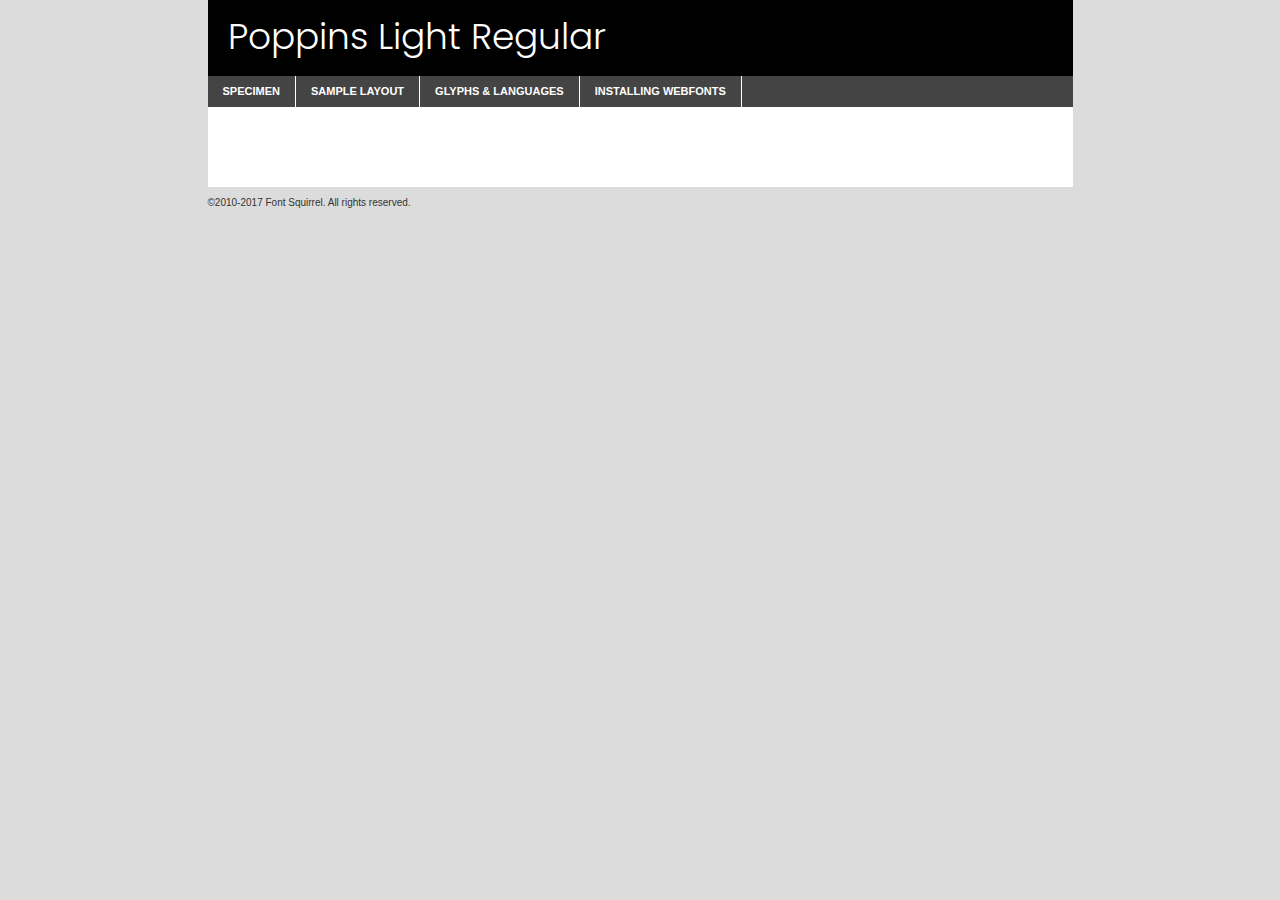
<file: Components/fonts/poppins-light-demo.html>
<!DOCTYPE html PUBLIC "-//W3C//DTD XHTML 1.0 Transitional//EN"
	"http://www.w3.org/TR/xhtml1/DTD/xhtml1-transitional.dtd">

<html xmlns="http://www.w3.org/1999/xhtml" xml:lang="en" lang="en">
<head>
	<meta http-equiv="Content-Type" content="text/html; charset=utf-8" />
	<script src="http://ajax.googleapis.com/ajax/libs/jquery/1.7.2/jquery.min.js" type="text/javascript" charset="utf-8"></script>
	<script type="text/javascript">
	(function($){$.fn.easyTabs=function(option){var param=jQuery.extend({fadeSpeed:"fast",defaultContent:1,activeClass:'active'},option);$(this).each(function(){var thisId="#"+this.id;if(param.defaultContent==''){param.defaultContent=1;}
	if(typeof param.defaultContent=="number")
	{var defaultTab=$(thisId+" .tabs li:eq("+(param.defaultContent-1)+") a").attr('href').substr(1);}else{var defaultTab=param.defaultContent;}
	$(thisId+" .tabs li a").each(function(){var tabToHide=$(this).attr('href').substr(1);$("#"+tabToHide).addClass('easytabs-tab-content');});hideAll();changeContent(defaultTab);function hideAll(){$(thisId+" .easytabs-tab-content").hide();}
	function changeContent(tabId){hideAll();$(thisId+" .tabs li").removeClass(param.activeClass);$(thisId+" .tabs li a[href=#"+tabId+"]").closest('li').addClass(param.activeClass);if(param.fadeSpeed!="none")
	{$(thisId+" #"+tabId).fadeIn(param.fadeSpeed);}else{$(thisId+" #"+tabId).show();}}
	$(thisId+" .tabs li").click(function(){var tabId=$(this).find('a').attr('href').substr(1);changeContent(tabId);return false;});});}})(jQuery);
	</script>
	<link rel="stylesheet" href="specimen_files/specimen_stylesheet.css" type="text/css" charset="utf-8" />
	<link rel="stylesheet" href="stylesheet.css" type="text/css" charset="utf-8" />

	<style type="text/css">
					body{
				font-family: 'poppinslight';
							}
		</style>

	<title>Poppins Light Regular Specimen</title>
	
	
	<script type="text/javascript" charset="utf-8">
		$(document).ready(function() {
			$('#container').easyTabs({defaultContent:1});
		});
	</script>
</head>

<body>
<div id="container">
	<div id="header">
		Poppins Light Regular	</div>
	<ul class="tabs">
		<li><a href="#specimen">Specimen</a></li>
		<li><a href="#layout">Sample Layout</a></li>
				<li><a href="#glyphs">Glyphs &amp; Languages</a></li>
		<li><a href="#installing">Installing Webfonts</a></li>
		
	</ul>
	
	<div id="main_content">

		
			<div id="specimen">
		
				<div class="section">
					<div class="grid12 firstcol">
						<div class="huge">AaBb</div>
					</div>
				</div>
		
				<div class="section">
					<div class="glyph_range">A&#x200B;B&#x200b;C&#x200b;D&#x200b;E&#x200b;F&#x200b;G&#x200b;H&#x200b;I&#x200b;J&#x200b;K&#x200b;L&#x200b;M&#x200b;N&#x200b;O&#x200b;P&#x200b;Q&#x200b;R&#x200b;S&#x200b;T&#x200b;U&#x200b;V&#x200b;W&#x200b;X&#x200b;Y&#x200b;Z&#x200b;a&#x200b;b&#x200b;c&#x200b;d&#x200b;e&#x200b;f&#x200b;g&#x200b;h&#x200b;i&#x200b;j&#x200b;k&#x200b;l&#x200b;m&#x200b;n&#x200b;o&#x200b;p&#x200b;q&#x200b;r&#x200b;s&#x200b;t&#x200b;u&#x200b;v&#x200b;w&#x200b;x&#x200b;y&#x200b;z&#x200b;1&#x200b;2&#x200b;3&#x200b;4&#x200b;5&#x200b;6&#x200b;7&#x200b;8&#x200b;9&#x200b;0&#x200b;&amp;&#x200b;.&#x200b;,&#x200b;?&#x200b;!&#x200b;&#64;&#x200b;(&#x200b;)&#x200b;#&#x200b;$&#x200b;%&#x200b;*&#x200b;+&#x200b;-&#x200b;=&#x200b;:&#x200b;;</div>
				</div>
				<div class="section">
					<div class="grid12 firstcol">
						<table class="sample_table">
							<tr><td>10</td><td class="size10">abcdefghijklmnopqrstuvwxyzABCDEFGHIJKLMNOPQRSTUVWXYZ0123456789abcdefghijklmnopqrstuvwxyzABCDEFGHIJKLMNOPQRSTUVWXYZ0123456789abcdefghijklmnopqrstuvwxyzABCDEFGHIJKLMNOPQRSTUVWXYZ</td></tr>
							<tr><td>11</td><td class="size11">abcdefghijklmnopqrstuvwxyzABCDEFGHIJKLMNOPQRSTUVWXYZ0123456789abcdefghijklmnopqrstuvwxyzABCDEFGHIJKLMNOPQRSTUVWXYZ0123456789abcdefghijklmnopqrstuvwxyzABCDEFGHIJKLMNOPQRSTUVWXYZ</td></tr>
							<tr><td>12</td><td class="size12">abcdefghijklmnopqrstuvwxyzABCDEFGHIJKLMNOPQRSTUVWXYZ0123456789abcdefghijklmnopqrstuvwxyzABCDEFGHIJKLMNOPQRSTUVWXYZ0123456789abcdefghijklmnopqrstuvwxyzABCDEFGHIJKLMNOPQRSTUVWXYZ</td></tr>
							<tr><td>13</td><td class="size13">abcdefghijklmnopqrstuvwxyzABCDEFGHIJKLMNOPQRSTUVWXYZ0123456789abcdefghijklmnopqrstuvwxyzABCDEFGHIJKLMNOPQRSTUVWXYZ0123456789abcdefghijklmnopqrstuvwxyzABCDEFGHIJKLMNOPQRSTUVWXYZ</td></tr>
							<tr><td>14</td><td class="size14">abcdefghijklmnopqrstuvwxyzABCDEFGHIJKLMNOPQRSTUVWXYZ0123456789abcdefghijklmnopqrstuvwxyzABCDEFGHIJKLMNOPQRSTUVWXYZ0123456789abcdefghijklmnopqrstuvwxyzABCDEFGHIJKLMNOPQRSTUVWXYZ</td></tr>
							<tr><td>16</td><td class="size16">abcdefghijklmnopqrstuvwxyzABCDEFGHIJKLMNOPQRSTUVWXYZ0123456789abcdefghijklmnopqrstuvwxyzABCDEFGHIJKLMNOPQRSTUVWXYZ</td></tr>
							<tr><td>18</td><td class="size18">abcdefghijklmnopqrstuvwxyzABCDEFGHIJKLMNOPQRSTUVWXYZ0123456789abcdefghijklmnopqrstuvwxyzABCDEFGHIJKLMNOPQRSTUVWXYZ</td></tr>
							<tr><td>20</td><td class="size20">abcdefghijklmnopqrstuvwxyzABCDEFGHIJKLMNOPQRSTUVWXYZ0123456789abcdefghijklmnopqrstuvwxyzABCDEFGHIJKLMNOPQRSTUVWXYZ</td></tr>
							<tr><td>24</td><td class="size24">abcdefghijklmnopqrstuvwxyzABCDEFGHIJKLMNOPQRSTUVWXYZ0123456789abcdefghijklmnopqrstuvwxyzABCDEFGHIJKLMNOPQRSTUVWXYZ</td></tr>
							<tr><td>30</td><td class="size30">abcdefghijklmnopqrstuvwxyzABCDEFGHIJKLMNOPQRSTUVWXYZ0123456789abcdefghijklmnopqrstuvwxyzABCDEFGHIJKLMNOPQRSTUVWXYZ</td></tr>
							<tr><td>36</td><td class="size36">abcdefghijklmnopqrstuvwxyzABCDEFGHIJKLMNOPQRSTUVWXYZ0123456789abcdefghijklmnopqrstuvwxyzABCDEFGHIJKLMNOPQRSTUVWXYZ</td></tr>
							<tr><td>48</td><td class="size48">abcdefghijklmnopqrstuvwxyzABCDEFGHIJKLMNOPQRSTUVWXYZ0123456789abcdefghijklmnopqrstuvwxyzABCDEFGHIJKLMNOPQRSTUVWXYZ</td></tr>
							<tr><td>60</td><td class="size60">abcdefghijklmnopqrstuvwxyzABCDEFGHIJKLMNOPQRSTUVWXYZ0123456789abcdefghijklmnopqrstuvwxyzABCDEFGHIJKLMNOPQRSTUVWXYZ</td></tr>
							<tr><td>72</td><td class="size72">abcdefghijklmnopqrstuvwxyzABCDEFGHIJKLMNOPQRSTUVWXYZ0123456789abcdefghijklmnopqrstuvwxyzABCDEFGHIJKLMNOPQRSTUVWXYZ</td></tr>
							<tr><td>90</td><td class="size90">abcdefghijklmnopqrstuvwxyzABCDEFGHIJKLMNOPQRSTUVWXYZ0123456789abcdefghijklmnopqrstuvwxyzABCDEFGHIJKLMNOPQRSTUVWXYZ</td></tr>
						</table>
				
					</div>
			
				</div>
		
		
		
								<div class="section" id="bodycomparison">


										<div id="xheight">
				<div class="fontbody">&#x25FC;&#x25FC;&#x25FC;&#x25FC;&#x25FC;&#x25FC;&#x25FC;&#x25FC;&#x25FC;&#x25FC;&#x25FC;&#x25FC;&#x25FC;&#x25FC;&#x25FC;&#x25FC;&#x25FC;&#x25FC;&#x25FC;&#x25FC;&#x25FC;&#x25FC;&#x25FC;&#x25FC;&#x25FC;&#x25FC;&#x25FC;&#x25FC;&#x25FC;&#x25FC;&#x25FC;&#x25FC;&#x25FC;&#x25FC;&#x25FC;&#x25FC;&#x25FC;&#x25FC;&#x25FC;&#x25FC;&#x25FC;&#x25FC;&#x25FC;&#x25FC;&#x25FC;&#x25FC;&#x25FC;&#x25FC;&#x25FC;&#x25FC;&#x25FC;&#x25FC;&#x25FC;&#x25FC;&#x25FC;&#x25FC;&#x25FC;&#x25FC;&#x25FC;&#x25FC;&#x25FC;&#x25FC;&#x25FC;&#x25FC;&#x25FC;&#x25FC;&#x25FC;&#x25FC;&#x25FC;&#x25FC;&#x25FC;&#x25FC;&#x25FC;&#x25FC;&#x25FC;&#x25FC;&#x25FC;&#x25FC;&#x25FC;&#x25FC;&#x25FC;&#x25FC;&#x25FC;&#x25FC;&#x25FC;&#x25FC;&#x25FC;&#x25FC;&#x25FC;&#x25FC;&#x25FC;&#x25FC;&#x25FC;&#x25FC;&#x25FC;&#x25FC;&#x25FC;&#x25FC;&#x25FC;body</div><div class="arialbody">body</div><div class="verdanabody">body</div><div class="georgiabody">body</div></div>
										<div class="fontbody" style="z-index:1">
											body<span>Poppins Light Regular</span>
										</div>
										<div class="arialbody" style="z-index:1">
											body<span>Arial</span>
										</div>
										<div class="verdanabody" style="z-index:1">
											body<span>Verdana</span>
										</div>
										<div class="georgiabody" style="z-index:1">
											body<span>Georgia</span>
										</div>



								</div>
		
		
				<div class="section psample psample_row1" id="">
					
					<div class="grid2 firstcol">
						<p class="size10"><span>10.</span>Aenean lacinia bibendum nulla sed consectetur. Fusce dapibus, tellus ac cursus commodo, tortor mauris condimentum nibh, ut fermentum massa justo sit amet risus. Nullam id dolor id nibh ultricies vehicula ut id elit. Cum sociis natoque penatibus et magnis dis parturient montes, nascetur ridiculus mus. Nulla vitae elit libero, a pharetra augue.</p>
			
					</div>
					<div class="grid3">
						<p class="size11"><span>11.</span>Aenean lacinia bibendum nulla sed consectetur. Fusce dapibus, tellus ac cursus commodo, tortor mauris condimentum nibh, ut fermentum massa justo sit amet risus. Nullam id dolor id nibh ultricies vehicula ut id elit. Cum sociis natoque penatibus et magnis dis parturient montes, nascetur ridiculus mus. Nulla vitae elit libero, a pharetra augue.</p>
			
					</div>
					<div class="grid3">
						<p class="size12"><span>12.</span>Aenean lacinia bibendum nulla sed consectetur. Fusce dapibus, tellus ac cursus commodo, tortor mauris condimentum nibh, ut fermentum massa justo sit amet risus. Nullam id dolor id nibh ultricies vehicula ut id elit. Cum sociis natoque penatibus et magnis dis parturient montes, nascetur ridiculus mus. Nulla vitae elit libero, a pharetra augue.</p>
			
					</div>
					<div class="grid4">
						<p class="size13"><span>13.</span>Aenean lacinia bibendum nulla sed consectetur. Fusce dapibus, tellus ac cursus commodo, tortor mauris condimentum nibh, ut fermentum massa justo sit amet risus. Nullam id dolor id nibh ultricies vehicula ut id elit. Cum sociis natoque penatibus et magnis dis parturient montes, nascetur ridiculus mus. Nulla vitae elit libero, a pharetra augue.</p>
			
					</div>
					<div class="white_blend"></div>
					
				</div>
				<div class="section psample psample_row2" id="">
					<div class="grid3 firstcol">
						<p class="size14"><span>14.</span>Aenean lacinia bibendum nulla sed consectetur. Fusce dapibus, tellus ac cursus commodo, tortor mauris condimentum nibh, ut fermentum massa justo sit amet risus. Nullam id dolor id nibh ultricies vehicula ut id elit. Cum sociis natoque penatibus et magnis dis parturient montes, nascetur ridiculus mus. Nulla vitae elit libero, a pharetra augue.</p>
			
					</div>
					<div class="grid4">
						<p class="size16"><span>16.</span>Aenean lacinia bibendum nulla sed consectetur. Fusce dapibus, tellus ac cursus commodo, tortor mauris condimentum nibh, ut fermentum massa justo sit amet risus. Nullam id dolor id nibh ultricies vehicula ut id elit. Cum sociis natoque penatibus et magnis dis parturient montes, nascetur ridiculus mus. Nulla vitae elit libero, a pharetra augue.</p>
			
					</div>
					<div class="grid5">
						<p class="size18"><span>18.</span>Aenean lacinia bibendum nulla sed consectetur. Fusce dapibus, tellus ac cursus commodo, tortor mauris condimentum nibh, ut fermentum massa justo sit amet risus. Nullam id dolor id nibh ultricies vehicula ut id elit. Cum sociis natoque penatibus et magnis dis parturient montes, nascetur ridiculus mus. Nulla vitae elit libero, a pharetra augue.</p>
			
					</div>

					<div class="white_blend"></div>

				</div>
				
				<div class="section psample psample_row3" id="">
					<div class="grid5 firstcol">
						<p class="size20"><span>20.</span>Aenean lacinia bibendum nulla sed consectetur. Fusce dapibus, tellus ac cursus commodo, tortor mauris condimentum nibh, ut fermentum massa justo sit amet risus. Nullam id dolor id nibh ultricies vehicula ut id elit. Cum sociis natoque penatibus et magnis dis parturient montes, nascetur ridiculus mus. Nulla vitae elit libero, a pharetra augue.</p>
					</div>
					<div class="grid7">
						<p class="size24"><span>24.</span>Aenean lacinia bibendum nulla sed consectetur. Fusce dapibus, tellus ac cursus commodo, tortor mauris condimentum nibh, ut fermentum massa justo sit amet risus. Nullam id dolor id nibh ultricies vehicula ut id elit. Cum sociis natoque penatibus et magnis dis parturient montes, nascetur ridiculus mus. Nulla vitae elit libero, a pharetra augue.</p>
					</div>
					
					<div class="white_blend"></div>
					
				</div>
				
				<div class="section psample psample_row4" id="">
					<div class="grid12 firstcol">
						<p class="size30"><span>30.</span>Aenean lacinia bibendum nulla sed consectetur. Fusce dapibus, tellus ac cursus commodo, tortor mauris condimentum nibh, ut fermentum massa justo sit amet risus. Nullam id dolor id nibh ultricies vehicula ut id elit. Cum sociis natoque penatibus et magnis dis parturient montes, nascetur ridiculus mus. Nulla vitae elit libero, a pharetra augue.</p>
					</div>
					<div class="white_blend"></div>
					
				</div>
				
				
				
				<div class="section psample psample_row1 fullreverse">
					<div class="grid2 firstcol">
						<p class="size10"><span>10.</span>Aenean lacinia bibendum nulla sed consectetur. Fusce dapibus, tellus ac cursus commodo, tortor mauris condimentum nibh, ut fermentum massa justo sit amet risus. Nullam id dolor id nibh ultricies vehicula ut id elit. Cum sociis natoque penatibus et magnis dis parturient montes, nascetur ridiculus mus. Nulla vitae elit libero, a pharetra augue.</p>
			
					</div>
					<div class="grid3">
						<p class="size11"><span>11.</span>Aenean lacinia bibendum nulla sed consectetur. Fusce dapibus, tellus ac cursus commodo, tortor mauris condimentum nibh, ut fermentum massa justo sit amet risus. Nullam id dolor id nibh ultricies vehicula ut id elit. Cum sociis natoque penatibus et magnis dis parturient montes, nascetur ridiculus mus. Nulla vitae elit libero, a pharetra augue.</p>
			
					</div>
					<div class="grid3">
						<p class="size12"><span>12.</span>Aenean lacinia bibendum nulla sed consectetur. Fusce dapibus, tellus ac cursus commodo, tortor mauris condimentum nibh, ut fermentum massa justo sit amet risus. Nullam id dolor id nibh ultricies vehicula ut id elit. Cum sociis natoque penatibus et magnis dis parturient montes, nascetur ridiculus mus. Nulla vitae elit libero, a pharetra augue.</p>
			
					</div>
					<div class="grid4">
						<p class="size13"><span>13.</span>Aenean lacinia bibendum nulla sed consectetur. Fusce dapibus, tellus ac cursus commodo, tortor mauris condimentum nibh, ut fermentum massa justo sit amet risus. Nullam id dolor id nibh ultricies vehicula ut id elit. Cum sociis natoque penatibus et magnis dis parturient montes, nascetur ridiculus mus. Nulla vitae elit libero, a pharetra augue.</p>
			
					</div>
					<div class="black_blend"></div>
					
				</div>
				
				<div class="section psample psample_row2 fullreverse">
					<div class="grid3 firstcol">
						<p class="size14"><span>14.</span>Aenean lacinia bibendum nulla sed consectetur. Fusce dapibus, tellus ac cursus commodo, tortor mauris condimentum nibh, ut fermentum massa justo sit amet risus. Nullam id dolor id nibh ultricies vehicula ut id elit. Cum sociis natoque penatibus et magnis dis parturient montes, nascetur ridiculus mus. Nulla vitae elit libero, a pharetra augue.</p>
			
					</div>
					<div class="grid4">
						<p class="size16"><span>16.</span>Aenean lacinia bibendum nulla sed consectetur. Fusce dapibus, tellus ac cursus commodo, tortor mauris condimentum nibh, ut fermentum massa justo sit amet risus. Nullam id dolor id nibh ultricies vehicula ut id elit. Cum sociis natoque penatibus et magnis dis parturient montes, nascetur ridiculus mus. Nulla vitae elit libero, a pharetra augue.</p>
			
					</div>
					<div class="grid5">
						<p class="size18"><span>18.</span>Aenean lacinia bibendum nulla sed consectetur. Fusce dapibus, tellus ac cursus commodo, tortor mauris condimentum nibh, ut fermentum massa justo sit amet risus. Nullam id dolor id nibh ultricies vehicula ut id elit. Cum sociis natoque penatibus et magnis dis parturient montes, nascetur ridiculus mus. Nulla vitae elit libero, a pharetra augue.</p>
			
					</div>
					<div class="black_blend"></div>

				</div>
				
				<div class="section psample fullreverse psample_row3" id="">
					<div class="grid5 firstcol">
						<p class="size20"><span>20.</span>Aenean lacinia bibendum nulla sed consectetur. Fusce dapibus, tellus ac cursus commodo, tortor mauris condimentum nibh, ut fermentum massa justo sit amet risus. Nullam id dolor id nibh ultricies vehicula ut id elit. Cum sociis natoque penatibus et magnis dis parturient montes, nascetur ridiculus mus. Nulla vitae elit libero, a pharetra augue.</p>
					</div>
					<div class="grid7">
						<p class="size24"><span>24.</span>Aenean lacinia bibendum nulla sed consectetur. Fusce dapibus, tellus ac cursus commodo, tortor mauris condimentum nibh, ut fermentum massa justo sit amet risus. Nullam id dolor id nibh ultricies vehicula ut id elit. Cum sociis natoque penatibus et magnis dis parturient montes, nascetur ridiculus mus. Nulla vitae elit libero, a pharetra augue.</p>
					</div>
					
					<div class="black_blend"></div>
					
				</div>
				
				<div class="section psample fullreverse psample_row4" id="" style="border-bottom: 20px #000 solid;">
					<div class="grid12 firstcol">
						<p class="size30"><span>30.</span>Aenean lacinia bibendum nulla sed consectetur. Fusce dapibus, tellus ac cursus commodo, tortor mauris condimentum nibh, ut fermentum massa justo sit amet risus. Nullam id dolor id nibh ultricies vehicula ut id elit. Cum sociis natoque penatibus et magnis dis parturient montes, nascetur ridiculus mus. Nulla vitae elit libero, a pharetra augue.</p>
					</div>
					<div class="black_blend"></div>
					
				</div>
				
				
				
				
			</div>
			
			<div id="layout">
				
				<div class="section">
					
					<div class="grid12 firstcol">
						<h1>Lorem Ipsum Dolor</h1>
						<h2>Etiam porta sem malesuada magna mollis euismod</h2>
						
						<p class="byline">By <a href="#link">Aenean Lacinia</a></p>
					</div>
				</div>
				<div class="section">
					<div class="grid8 firstcol">
						<p class="large">Donec sed odio dui. Morbi leo risus, porta ac consectetur ac, vestibulum at eros. Fusce dapibus, tellus ac cursus commodo, tortor mauris condimentum nibh, ut fermentum massa justo sit amet risus. </p>

						
						<h3>Pellentesque ornare sem</h3>

						<p>Maecenas sed diam eget risus varius blandit sit amet non magna. Maecenas faucibus mollis interdum. Donec ullamcorper nulla non metus auctor fringilla. Nullam id dolor id nibh ultricies vehicula ut id elit. Nullam id dolor id nibh ultricies vehicula ut id elit. </p>

						<p>Aenean eu leo quam. Pellentesque ornare sem lacinia quam venenatis vestibulum. Lorem ipsum dolor sit amet, consectetur adipiscing elit. Cum sociis natoque penatibus et magnis dis parturient montes, nascetur ridiculus mus. </p>

						<p>Nulla vitae elit libero, a pharetra augue. Praesent commodo cursus magna, vel scelerisque nisl consectetur et. Aenean lacinia bibendum nulla sed consectetur. </p>

						<p>Nullam quis risus eget urna mollis ornare vel eu leo. Nullam quis risus eget urna mollis ornare vel eu leo. Maecenas sed diam eget risus varius blandit sit amet non magna. Donec ullamcorper nulla non metus auctor fringilla. </p>

						<h3>Cras mattis consectetur</h3>

						<p>Aenean eu leo quam. Pellentesque ornare sem lacinia quam venenatis vestibulum. Aenean lacinia bibendum nulla sed consectetur. Integer posuere erat a ante venenatis dapibus posuere velit aliquet. Cras mattis consectetur purus sit amet fermentum. </p>

						<p>Nullam id dolor id nibh ultricies vehicula ut id elit. Nullam quis risus eget urna mollis ornare vel eu leo. Cras mattis consectetur purus sit amet fermentum.</p>
					</div>
					
					<div class="grid4 sidebar">
						
						<div class="box reverse">
							<p class="last">Nullam quis risus eget urna mollis ornare vel eu leo. Donec ullamcorper nulla non metus auctor fringilla. Cras mattis consectetur purus sit amet fermentum. Sed posuere consectetur est at lobortis. Lorem ipsum dolor sit amet, consectetur adipiscing elit. </p>
						</div>
						
						<p class="caption">Maecenas sed diam eget risus varius.</p>

						<p>Vestibulum id ligula porta felis euismod semper. Integer posuere erat a ante venenatis dapibus posuere velit aliquet. Vestibulum id ligula porta felis euismod semper. Sed posuere consectetur est at lobortis. Maecenas sed diam eget risus varius blandit sit amet non magna. Fusce dapibus, tellus ac cursus commodo, tortor mauris condimentum nibh, ut fermentum massa justo sit amet risus. </p>

					

						<p>Duis mollis, est non commodo luctus, nisi erat porttitor ligula, eget lacinia odio sem nec elit. Aenean lacinia bibendum nulla sed consectetur. Vivamus sagittis lacus vel augue laoreet rutrum faucibus dolor auctor. Aenean lacinia bibendum nulla sed consectetur. Nullam quis risus eget urna mollis ornare vel eu leo. </p>

						<p>Praesent commodo cursus magna, vel scelerisque nisl consectetur et. Donec ullamcorper nulla non metus auctor fringilla. Maecenas faucibus mollis interdum. Fusce dapibus, tellus ac cursus commodo, tortor mauris condimentum nibh, ut fermentum massa justo sit amet risus. </p>

					</div>
				</div>
				
			</div>


			



		<div id="glyphs">
			<div class="section">
				<div class="grid12 firstcol">
			
				<h1>Language Support</h1>
				<p>The subset of Poppins Light Regular in this kit supports the following languages:<br />
			
					English, Arrernte, Bislama, Cebuano, Fijian, Gilbertese, Hmong, Ibanag, Iloko_ilokano, Interglossa_glosa, Interlingua, Lojban, Manx, Norfolk_pitcairnese, Oromo, Rotokas, Samoan, Sardinian, Seychelles_creole, Shona, Somali, Southern_ndebele, Swahili, Swati_swazi, Tok_pisin, Warlpiri, Xhosa, Zulu, Latinbasic, Demo				</p>
				<h1>Glyph Chart</h1>
				<p>The subset of Poppins Light Regular in this kit includes all the glyphs listed below. Unicode entities are included above each glyph to help you insert individual characters into your layout.</p>
				<div id="glyph_chart">
			
																														 <div><p>&amp;#13;</p>&#13;</div>
																				 <div><p>&amp;#32;</p>&#32;</div>
																				 <div><p>&amp;#33;</p>&#33;</div>
																				 <div><p>&amp;#34;</p>&#34;</div>
																				 <div><p>&amp;#35;</p>&#35;</div>
																				 <div><p>&amp;#36;</p>&#36;</div>
																				 <div><p>&amp;#37;</p>&#37;</div>
																				 <div><p>&amp;#38;</p>&#38;</div>
																				 <div><p>&amp;#39;</p>&#39;</div>
																				 <div><p>&amp;#40;</p>&#40;</div>
																				 <div><p>&amp;#41;</p>&#41;</div>
																				 <div><p>&amp;#42;</p>&#42;</div>
																				 <div><p>&amp;#43;</p>&#43;</div>
																				 <div><p>&amp;#44;</p>&#44;</div>
																				 <div><p>&amp;#46;</p>&#46;</div>
																				 <div><p>&amp;#47;</p>&#47;</div>
																				 <div><p>&amp;#48;</p>&#48;</div>
																				 <div><p>&amp;#49;</p>&#49;</div>
																				 <div><p>&amp;#50;</p>&#50;</div>
																				 <div><p>&amp;#51;</p>&#51;</div>
																				 <div><p>&amp;#52;</p>&#52;</div>
																				 <div><p>&amp;#53;</p>&#53;</div>
																				 <div><p>&amp;#54;</p>&#54;</div>
																				 <div><p>&amp;#55;</p>&#55;</div>
																				 <div><p>&amp;#56;</p>&#56;</div>
																				 <div><p>&amp;#57;</p>&#57;</div>
																				 <div><p>&amp;#60;</p>&#60;</div>
																				 <div><p>&amp;#61;</p>&#61;</div>
																				 <div><p>&amp;#62;</p>&#62;</div>
																				 <div><p>&amp;#63;</p>&#63;</div>
																				 <div><p>&amp;#64;</p>&#64;</div>
																				 <div><p>&amp;#65;</p>&#65;</div>
																				 <div><p>&amp;#66;</p>&#66;</div>
																				 <div><p>&amp;#67;</p>&#67;</div>
																				 <div><p>&amp;#68;</p>&#68;</div>
																				 <div><p>&amp;#69;</p>&#69;</div>
																				 <div><p>&amp;#70;</p>&#70;</div>
																				 <div><p>&amp;#71;</p>&#71;</div>
																				 <div><p>&amp;#72;</p>&#72;</div>
																				 <div><p>&amp;#73;</p>&#73;</div>
																				 <div><p>&amp;#74;</p>&#74;</div>
																				 <div><p>&amp;#75;</p>&#75;</div>
																				 <div><p>&amp;#76;</p>&#76;</div>
																				 <div><p>&amp;#77;</p>&#77;</div>
																				 <div><p>&amp;#78;</p>&#78;</div>
																				 <div><p>&amp;#79;</p>&#79;</div>
																				 <div><p>&amp;#80;</p>&#80;</div>
																				 <div><p>&amp;#81;</p>&#81;</div>
																				 <div><p>&amp;#82;</p>&#82;</div>
																				 <div><p>&amp;#83;</p>&#83;</div>
																				 <div><p>&amp;#84;</p>&#84;</div>
																				 <div><p>&amp;#85;</p>&#85;</div>
																				 <div><p>&amp;#86;</p>&#86;</div>
																				 <div><p>&amp;#87;</p>&#87;</div>
																				 <div><p>&amp;#88;</p>&#88;</div>
																				 <div><p>&amp;#89;</p>&#89;</div>
																				 <div><p>&amp;#90;</p>&#90;</div>
																				 <div><p>&amp;#91;</p>&#91;</div>
																				 <div><p>&amp;#92;</p>&#92;</div>
																				 <div><p>&amp;#93;</p>&#93;</div>
																				 <div><p>&amp;#94;</p>&#94;</div>
																				 <div><p>&amp;#95;</p>&#95;</div>
																				 <div><p>&amp;#96;</p>&#96;</div>
																				 <div><p>&amp;#97;</p>&#97;</div>
																				 <div><p>&amp;#98;</p>&#98;</div>
																				 <div><p>&amp;#99;</p>&#99;</div>
																				 <div><p>&amp;#100;</p>&#100;</div>
																				 <div><p>&amp;#101;</p>&#101;</div>
																				 <div><p>&amp;#102;</p>&#102;</div>
																				 <div><p>&amp;#103;</p>&#103;</div>
																				 <div><p>&amp;#104;</p>&#104;</div>
																				 <div><p>&amp;#105;</p>&#105;</div>
																				 <div><p>&amp;#106;</p>&#106;</div>
																				 <div><p>&amp;#107;</p>&#107;</div>
																				 <div><p>&amp;#108;</p>&#108;</div>
																				 <div><p>&amp;#109;</p>&#109;</div>
																				 <div><p>&amp;#110;</p>&#110;</div>
																				 <div><p>&amp;#111;</p>&#111;</div>
																				 <div><p>&amp;#112;</p>&#112;</div>
																				 <div><p>&amp;#113;</p>&#113;</div>
																				 <div><p>&amp;#114;</p>&#114;</div>
																				 <div><p>&amp;#115;</p>&#115;</div>
																				 <div><p>&amp;#116;</p>&#116;</div>
																				 <div><p>&amp;#117;</p>&#117;</div>
																				 <div><p>&amp;#118;</p>&#118;</div>
																				 <div><p>&amp;#119;</p>&#119;</div>
																				 <div><p>&amp;#120;</p>&#120;</div>
																				 <div><p>&amp;#121;</p>&#121;</div>
																				 <div><p>&amp;#122;</p>&#122;</div>
																				 <div><p>&amp;#123;</p>&#123;</div>
																				 <div><p>&amp;#124;</p>&#124;</div>
																				 <div><p>&amp;#125;</p>&#125;</div>
																				 <div><p>&amp;#126;</p>&#126;</div>
																				 <div><p>&amp;#160;</p>&#160;</div>
																				 <div><p>&amp;#161;</p>&#161;</div>
																				 <div><p>&amp;#162;</p>&#162;</div>
																				 <div><p>&amp;#163;</p>&#163;</div>
																				 <div><p>&amp;#164;</p>&#164;</div>
																				 <div><p>&amp;#165;</p>&#165;</div>
																				 <div><p>&amp;#166;</p>&#166;</div>
																				 <div><p>&amp;#167;</p>&#167;</div>
																				 <div><p>&amp;#168;</p>&#168;</div>
																				 <div><p>&amp;#169;</p>&#169;</div>
																				 <div><p>&amp;#170;</p>&#170;</div>
																				 <div><p>&amp;#171;</p>&#171;</div>
																				 <div><p>&amp;#172;</p>&#172;</div>
																				 <div><p>&amp;#174;</p>&#174;</div>
																				 <div><p>&amp;#175;</p>&#175;</div>
																				 <div><p>&amp;#176;</p>&#176;</div>
																				 <div><p>&amp;#177;</p>&#177;</div>
																				 <div><p>&amp;#178;</p>&#178;</div>
																				 <div><p>&amp;#179;</p>&#179;</div>
																				 <div><p>&amp;#180;</p>&#180;</div>
																				 <div><p>&amp;#181;</p>&#181;</div>
																				 <div><p>&amp;#182;</p>&#182;</div>
																				 <div><p>&amp;#184;</p>&#184;</div>
																				 <div><p>&amp;#185;</p>&#185;</div>
																				 <div><p>&amp;#186;</p>&#186;</div>
																				 <div><p>&amp;#187;</p>&#187;</div>
																				 <div><p>&amp;#188;</p>&#188;</div>
																				 <div><p>&amp;#189;</p>&#189;</div>
																				 <div><p>&amp;#190;</p>&#190;</div>
																				 <div><p>&amp;#191;</p>&#191;</div>
																				 <div><p>&amp;#198;</p>&#198;</div>
																				 <div><p>&amp;#199;</p>&#199;</div>
																				 <div><p>&amp;#208;</p>&#208;</div>
																				 <div><p>&amp;#215;</p>&#215;</div>
																				 <div><p>&amp;#216;</p>&#216;</div>
																				 <div><p>&amp;#222;</p>&#222;</div>
																				 <div><p>&amp;#223;</p>&#223;</div>
																				 <div><p>&amp;#230;</p>&#230;</div>
																				 <div><p>&amp;#231;</p>&#231;</div>
																				 <div><p>&amp;#240;</p>&#240;</div>
																				 <div><p>&amp;#247;</p>&#247;</div>
																				 <div><p>&amp;#248;</p>&#248;</div>
																				 <div><p>&amp;#254;</p>&#254;</div>
																				 <div><p>&amp;#305;</p>&#305;</div>
																				 <div><p>&amp;#338;</p>&#338;</div>
																				 <div><p>&amp;#339;</p>&#339;</div>
																				 <div><p>&amp;#710;</p>&#710;</div>
																				 <div><p>&amp;#730;</p>&#730;</div>
																				 <div><p>&amp;#732;</p>&#732;</div>
																				 <div><p>&amp;#8192;</p>&#8192;</div>
																				 <div><p>&amp;#8193;</p>&#8193;</div>
																				 <div><p>&amp;#8194;</p>&#8194;</div>
																				 <div><p>&amp;#8195;</p>&#8195;</div>
																				 <div><p>&amp;#8196;</p>&#8196;</div>
																				 <div><p>&amp;#8197;</p>&#8197;</div>
																				 <div><p>&amp;#8198;</p>&#8198;</div>
																				 <div><p>&amp;#8199;</p>&#8199;</div>
																				 <div><p>&amp;#8200;</p>&#8200;</div>
																				 <div><p>&amp;#8201;</p>&#8201;</div>
																				 <div><p>&amp;#8202;</p>&#8202;</div>
																				 <div><p>&amp;#8211;</p>&#8211;</div>
																				 <div><p>&amp;#8212;</p>&#8212;</div>
																				 <div><p>&amp;#8216;</p>&#8216;</div>
																				 <div><p>&amp;#8217;</p>&#8217;</div>
																				 <div><p>&amp;#8218;</p>&#8218;</div>
																				 <div><p>&amp;#8220;</p>&#8220;</div>
																				 <div><p>&amp;#8221;</p>&#8221;</div>
																				 <div><p>&amp;#8222;</p>&#8222;</div>
																				 <div><p>&amp;#8226;</p>&#8226;</div>
																				 <div><p>&amp;#8239;</p>&#8239;</div>
																				 <div><p>&amp;#8249;</p>&#8249;</div>
																				 <div><p>&amp;#8250;</p>&#8250;</div>
																				 <div><p>&amp;#8287;</p>&#8287;</div>
																				 <div><p>&amp;#8364;</p>&#8364;</div>
																				 <div><p>&amp;#8482;</p>&#8482;</div>
																				 <div><p>&amp;#8722;</p>&#8722;</div>
																				 <div><p>&amp;#9724;</p>&#9724;</div>
																				 <div><p>&amp;#64257;</p>&#64257;</div>
																																																</div>	
				</div>
		
		
			</div>
		</div>
		
		
		<div id="specs">
			
		</div>
	
		<div id="installing">
			<div class="section">
				<div class="grid7 firstcol">
					<h1>Installing Webfonts</h1>
					
					<p>Webfonts are supported by all major browser platforms but not all in the same way. There are currently four different font formats that must be included in order to target all browsers. This includes TTF, WOFF, EOT and SVG.</p>
					
					<h2>1. Upload your webfonts</h2>
					<p>You must upload your webfont kit to your website. They should be in or near the same directory as your CSS files.</p>
					
					<h2>2. Include the webfont stylesheet</h2>
					<p>A special CSS @font-face declaration helps the various browsers select the appropriate font it needs without causing you a bunch of headaches. Learn more about this syntax by reading the <a href="https://www.fontspring.com/blog/further-hardening-of-the-bulletproof-syntax">Fontspring blog post</a> about it. The code for it is as follows:</p>


<code>
@font-face{ 
	font-family: 'MyWebFont';
	src: url('WebFont.eot');
	src: url('WebFont.eot?#iefix') format('embedded-opentype'),
	     url('WebFont.woff') format('woff'),
	     url('WebFont.ttf') format('truetype'),
	     url('WebFont.svg#webfont') format('svg');
}
</code>

	<p>We've already gone ahead and generated the code for you. All you have to do is link to the stylesheet in your HTML, like this:</p>
	<code>&lt;link rel=&quot;stylesheet&quot; href=&quot;stylesheet.css&quot; type=&quot;text/css&quot; charset=&quot;utf-8&quot; /&gt;</code>

					<h2>3. Modify your own stylesheet</h2>
					<p>To take advantage of your new fonts, you must tell your stylesheet to use them. Look at the original @font-face declaration above and find the property called "font-family." The name linked there will be what you use to reference the font. Prepend that webfont name to the font stack in the "font-family" property, inside the selector you want to change. For example:</p>
<code>p { font-family: 'WebFont', Arial, sans-serif; }</code>

<h2>4. Test</h2>
<p>Getting webfonts to work cross-browser <em>can</em> be tricky. Use the information in the sidebar to help you if you find that fonts aren't loading in a particular browser.</p>
				</div>
				
				<div class="grid5 sidebar">
					<div class="box">
						<h2>Troubleshooting<br />Font-Face Problems</h2>
						<p>Having trouble getting your webfonts to load in your new website? Here are some tips to sort out what might be the problem.</p>

						<h3>Fonts not showing in any browser</h3>

						<p>This sounds like you need to work on the plumbing. You either did not upload the fonts to the correct directory, or you did not link the fonts properly in the CSS. If you've confirmed that all this is correct and you still have a problem, take a look at your .htaccess file and see if requests are getting intercepted.</p>

						<h3>Fonts not loading in iPhone or iPad</h3>

						<p>The most common problem here is that you are serving the fonts from an IIS server. IIS refuses to serve files that have unknown MIME types. If that is the case, you must set the MIME type for SVG to "image/svg+xml" in the server settings. Follow these instructions from Microsoft if you need help.</p>

						<h3>Fonts not loading in Firefox</h3>

						<p>The primary reason for this failure? You are still using a version Firefox older than 3.5. So upgrade already! If that isn't it, then you are very likely serving fonts from a different domain. Firefox requires that all font assets be served from the same domain. Lastly it is possible that you need to add WOFF to your list of MIME types (if you are serving via IIS.)</p>

						<h3>Fonts not loading in IE</h3>

						<p>Are you looking at Internet Explorer on an actual Windows machine or are you cheating by using a service like Adobe BrowserLab? Many of these screenshot services do not render @font-face for IE. Best to test it on a real machine.</p>

						<h3>Fonts not loading in IE9</h3>

						<p>IE9, like Firefox, requires that fonts be served from the same domain as the website. Make sure that is the case.</p>
					</div>
				</div>
			</div>
			
		</div>
	
	</div>
	<div id="footer">
		<p>&copy;2010-2017 Font Squirrel. All rights reserved.</p>
	</div>
</div>
</body>
</html>
</file>
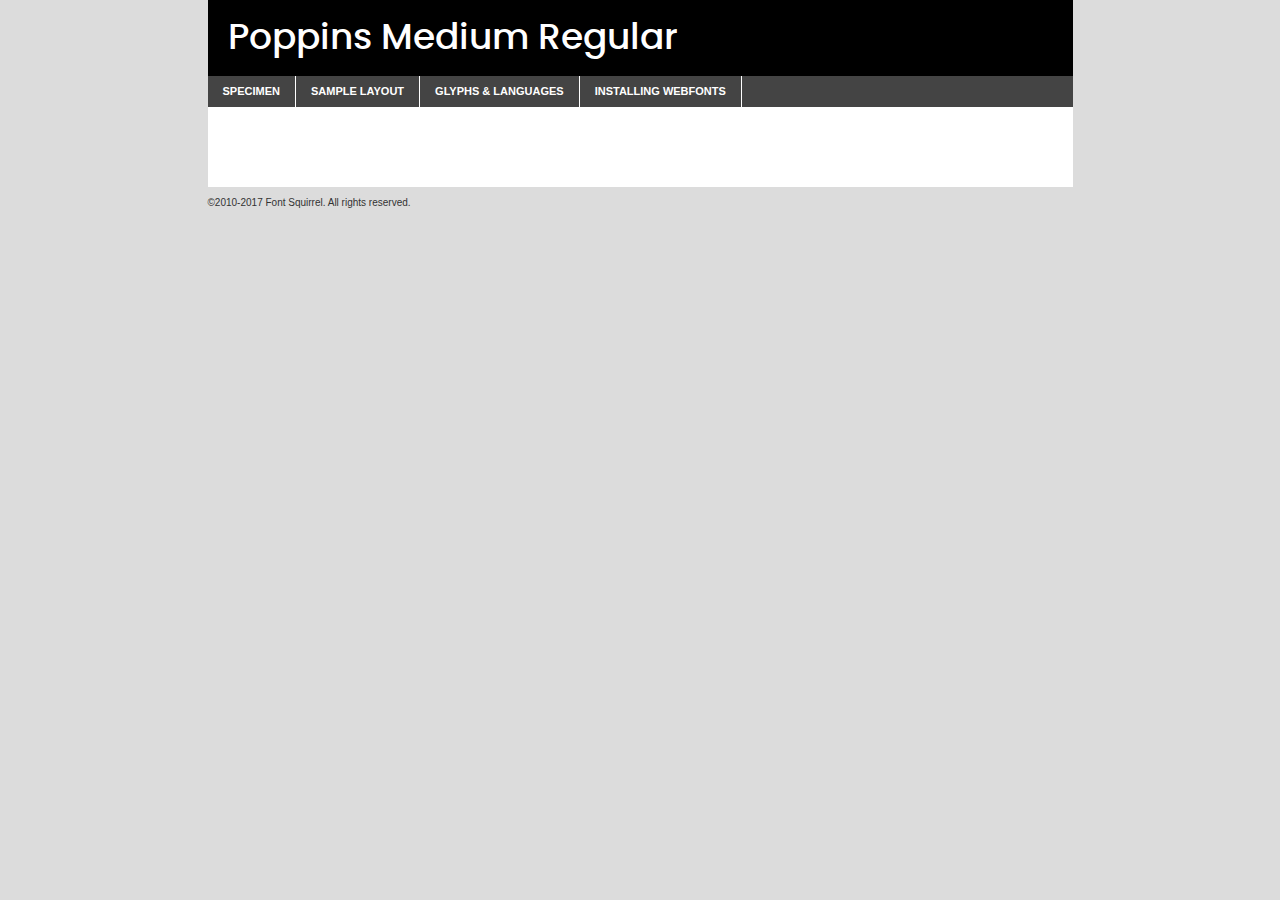
<file: Components/fonts/poppins-medium-demo.html>
<!DOCTYPE html PUBLIC "-//W3C//DTD XHTML 1.0 Transitional//EN"
	"http://www.w3.org/TR/xhtml1/DTD/xhtml1-transitional.dtd">

<html xmlns="http://www.w3.org/1999/xhtml" xml:lang="en" lang="en">
<head>
	<meta http-equiv="Content-Type" content="text/html; charset=utf-8" />
	<script src="http://ajax.googleapis.com/ajax/libs/jquery/1.7.2/jquery.min.js" type="text/javascript" charset="utf-8"></script>
	<script type="text/javascript">
	(function($){$.fn.easyTabs=function(option){var param=jQuery.extend({fadeSpeed:"fast",defaultContent:1,activeClass:'active'},option);$(this).each(function(){var thisId="#"+this.id;if(param.defaultContent==''){param.defaultContent=1;}
	if(typeof param.defaultContent=="number")
	{var defaultTab=$(thisId+" .tabs li:eq("+(param.defaultContent-1)+") a").attr('href').substr(1);}else{var defaultTab=param.defaultContent;}
	$(thisId+" .tabs li a").each(function(){var tabToHide=$(this).attr('href').substr(1);$("#"+tabToHide).addClass('easytabs-tab-content');});hideAll();changeContent(defaultTab);function hideAll(){$(thisId+" .easytabs-tab-content").hide();}
	function changeContent(tabId){hideAll();$(thisId+" .tabs li").removeClass(param.activeClass);$(thisId+" .tabs li a[href=#"+tabId+"]").closest('li').addClass(param.activeClass);if(param.fadeSpeed!="none")
	{$(thisId+" #"+tabId).fadeIn(param.fadeSpeed);}else{$(thisId+" #"+tabId).show();}}
	$(thisId+" .tabs li").click(function(){var tabId=$(this).find('a').attr('href').substr(1);changeContent(tabId);return false;});});}})(jQuery);
	</script>
	<link rel="stylesheet" href="specimen_files/specimen_stylesheet.css" type="text/css" charset="utf-8" />
	<link rel="stylesheet" href="stylesheet.css" type="text/css" charset="utf-8" />

	<style type="text/css">
					body{
				font-family: 'poppinsmedium';
							}
		</style>

	<title>Poppins Medium Regular Specimen</title>
	
	
	<script type="text/javascript" charset="utf-8">
		$(document).ready(function() {
			$('#container').easyTabs({defaultContent:1});
		});
	</script>
</head>

<body>
<div id="container">
	<div id="header">
		Poppins Medium Regular	</div>
	<ul class="tabs">
		<li><a href="#specimen">Specimen</a></li>
		<li><a href="#layout">Sample Layout</a></li>
				<li><a href="#glyphs">Glyphs &amp; Languages</a></li>
		<li><a href="#installing">Installing Webfonts</a></li>
		
	</ul>
	
	<div id="main_content">

		
			<div id="specimen">
		
				<div class="section">
					<div class="grid12 firstcol">
						<div class="huge">AaBb</div>
					</div>
				</div>
		
				<div class="section">
					<div class="glyph_range">A&#x200B;B&#x200b;C&#x200b;D&#x200b;E&#x200b;F&#x200b;G&#x200b;H&#x200b;I&#x200b;J&#x200b;K&#x200b;L&#x200b;M&#x200b;N&#x200b;O&#x200b;P&#x200b;Q&#x200b;R&#x200b;S&#x200b;T&#x200b;U&#x200b;V&#x200b;W&#x200b;X&#x200b;Y&#x200b;Z&#x200b;a&#x200b;b&#x200b;c&#x200b;d&#x200b;e&#x200b;f&#x200b;g&#x200b;h&#x200b;i&#x200b;j&#x200b;k&#x200b;l&#x200b;m&#x200b;n&#x200b;o&#x200b;p&#x200b;q&#x200b;r&#x200b;s&#x200b;t&#x200b;u&#x200b;v&#x200b;w&#x200b;x&#x200b;y&#x200b;z&#x200b;1&#x200b;2&#x200b;3&#x200b;4&#x200b;5&#x200b;6&#x200b;7&#x200b;8&#x200b;9&#x200b;0&#x200b;&amp;&#x200b;.&#x200b;,&#x200b;?&#x200b;!&#x200b;&#64;&#x200b;(&#x200b;)&#x200b;#&#x200b;$&#x200b;%&#x200b;*&#x200b;+&#x200b;-&#x200b;=&#x200b;:&#x200b;;</div>
				</div>
				<div class="section">
					<div class="grid12 firstcol">
						<table class="sample_table">
							<tr><td>10</td><td class="size10">abcdefghijklmnopqrstuvwxyzABCDEFGHIJKLMNOPQRSTUVWXYZ0123456789abcdefghijklmnopqrstuvwxyzABCDEFGHIJKLMNOPQRSTUVWXYZ0123456789abcdefghijklmnopqrstuvwxyzABCDEFGHIJKLMNOPQRSTUVWXYZ</td></tr>
							<tr><td>11</td><td class="size11">abcdefghijklmnopqrstuvwxyzABCDEFGHIJKLMNOPQRSTUVWXYZ0123456789abcdefghijklmnopqrstuvwxyzABCDEFGHIJKLMNOPQRSTUVWXYZ0123456789abcdefghijklmnopqrstuvwxyzABCDEFGHIJKLMNOPQRSTUVWXYZ</td></tr>
							<tr><td>12</td><td class="size12">abcdefghijklmnopqrstuvwxyzABCDEFGHIJKLMNOPQRSTUVWXYZ0123456789abcdefghijklmnopqrstuvwxyzABCDEFGHIJKLMNOPQRSTUVWXYZ0123456789abcdefghijklmnopqrstuvwxyzABCDEFGHIJKLMNOPQRSTUVWXYZ</td></tr>
							<tr><td>13</td><td class="size13">abcdefghijklmnopqrstuvwxyzABCDEFGHIJKLMNOPQRSTUVWXYZ0123456789abcdefghijklmnopqrstuvwxyzABCDEFGHIJKLMNOPQRSTUVWXYZ0123456789abcdefghijklmnopqrstuvwxyzABCDEFGHIJKLMNOPQRSTUVWXYZ</td></tr>
							<tr><td>14</td><td class="size14">abcdefghijklmnopqrstuvwxyzABCDEFGHIJKLMNOPQRSTUVWXYZ0123456789abcdefghijklmnopqrstuvwxyzABCDEFGHIJKLMNOPQRSTUVWXYZ0123456789abcdefghijklmnopqrstuvwxyzABCDEFGHIJKLMNOPQRSTUVWXYZ</td></tr>
							<tr><td>16</td><td class="size16">abcdefghijklmnopqrstuvwxyzABCDEFGHIJKLMNOPQRSTUVWXYZ0123456789abcdefghijklmnopqrstuvwxyzABCDEFGHIJKLMNOPQRSTUVWXYZ</td></tr>
							<tr><td>18</td><td class="size18">abcdefghijklmnopqrstuvwxyzABCDEFGHIJKLMNOPQRSTUVWXYZ0123456789abcdefghijklmnopqrstuvwxyzABCDEFGHIJKLMNOPQRSTUVWXYZ</td></tr>
							<tr><td>20</td><td class="size20">abcdefghijklmnopqrstuvwxyzABCDEFGHIJKLMNOPQRSTUVWXYZ0123456789abcdefghijklmnopqrstuvwxyzABCDEFGHIJKLMNOPQRSTUVWXYZ</td></tr>
							<tr><td>24</td><td class="size24">abcdefghijklmnopqrstuvwxyzABCDEFGHIJKLMNOPQRSTUVWXYZ0123456789abcdefghijklmnopqrstuvwxyzABCDEFGHIJKLMNOPQRSTUVWXYZ</td></tr>
							<tr><td>30</td><td class="size30">abcdefghijklmnopqrstuvwxyzABCDEFGHIJKLMNOPQRSTUVWXYZ0123456789abcdefghijklmnopqrstuvwxyzABCDEFGHIJKLMNOPQRSTUVWXYZ</td></tr>
							<tr><td>36</td><td class="size36">abcdefghijklmnopqrstuvwxyzABCDEFGHIJKLMNOPQRSTUVWXYZ0123456789abcdefghijklmnopqrstuvwxyzABCDEFGHIJKLMNOPQRSTUVWXYZ</td></tr>
							<tr><td>48</td><td class="size48">abcdefghijklmnopqrstuvwxyzABCDEFGHIJKLMNOPQRSTUVWXYZ0123456789abcdefghijklmnopqrstuvwxyzABCDEFGHIJKLMNOPQRSTUVWXYZ</td></tr>
							<tr><td>60</td><td class="size60">abcdefghijklmnopqrstuvwxyzABCDEFGHIJKLMNOPQRSTUVWXYZ0123456789abcdefghijklmnopqrstuvwxyzABCDEFGHIJKLMNOPQRSTUVWXYZ</td></tr>
							<tr><td>72</td><td class="size72">abcdefghijklmnopqrstuvwxyzABCDEFGHIJKLMNOPQRSTUVWXYZ0123456789abcdefghijklmnopqrstuvwxyzABCDEFGHIJKLMNOPQRSTUVWXYZ</td></tr>
							<tr><td>90</td><td class="size90">abcdefghijklmnopqrstuvwxyzABCDEFGHIJKLMNOPQRSTUVWXYZ0123456789abcdefghijklmnopqrstuvwxyzABCDEFGHIJKLMNOPQRSTUVWXYZ</td></tr>
						</table>
				
					</div>
			
				</div>
		
		
		
								<div class="section" id="bodycomparison">


										<div id="xheight">
				<div class="fontbody">&#x25FC;&#x25FC;&#x25FC;&#x25FC;&#x25FC;&#x25FC;&#x25FC;&#x25FC;&#x25FC;&#x25FC;&#x25FC;&#x25FC;&#x25FC;&#x25FC;&#x25FC;&#x25FC;&#x25FC;&#x25FC;&#x25FC;&#x25FC;&#x25FC;&#x25FC;&#x25FC;&#x25FC;&#x25FC;&#x25FC;&#x25FC;&#x25FC;&#x25FC;&#x25FC;&#x25FC;&#x25FC;&#x25FC;&#x25FC;&#x25FC;&#x25FC;&#x25FC;&#x25FC;&#x25FC;&#x25FC;&#x25FC;&#x25FC;&#x25FC;&#x25FC;&#x25FC;&#x25FC;&#x25FC;&#x25FC;&#x25FC;&#x25FC;&#x25FC;&#x25FC;&#x25FC;&#x25FC;&#x25FC;&#x25FC;&#x25FC;&#x25FC;&#x25FC;&#x25FC;&#x25FC;&#x25FC;&#x25FC;&#x25FC;&#x25FC;&#x25FC;&#x25FC;&#x25FC;&#x25FC;&#x25FC;&#x25FC;&#x25FC;&#x25FC;&#x25FC;&#x25FC;&#x25FC;&#x25FC;&#x25FC;&#x25FC;&#x25FC;&#x25FC;&#x25FC;&#x25FC;&#x25FC;&#x25FC;&#x25FC;&#x25FC;&#x25FC;&#x25FC;&#x25FC;&#x25FC;&#x25FC;&#x25FC;&#x25FC;&#x25FC;&#x25FC;&#x25FC;&#x25FC;&#x25FC;body</div><div class="arialbody">body</div><div class="verdanabody">body</div><div class="georgiabody">body</div></div>
										<div class="fontbody" style="z-index:1">
											body<span>Poppins Medium Regular</span>
										</div>
										<div class="arialbody" style="z-index:1">
											body<span>Arial</span>
										</div>
										<div class="verdanabody" style="z-index:1">
											body<span>Verdana</span>
										</div>
										<div class="georgiabody" style="z-index:1">
											body<span>Georgia</span>
										</div>



								</div>
		
		
				<div class="section psample psample_row1" id="">
					
					<div class="grid2 firstcol">
						<p class="size10"><span>10.</span>Aenean lacinia bibendum nulla sed consectetur. Fusce dapibus, tellus ac cursus commodo, tortor mauris condimentum nibh, ut fermentum massa justo sit amet risus. Nullam id dolor id nibh ultricies vehicula ut id elit. Cum sociis natoque penatibus et magnis dis parturient montes, nascetur ridiculus mus. Nulla vitae elit libero, a pharetra augue.</p>
			
					</div>
					<div class="grid3">
						<p class="size11"><span>11.</span>Aenean lacinia bibendum nulla sed consectetur. Fusce dapibus, tellus ac cursus commodo, tortor mauris condimentum nibh, ut fermentum massa justo sit amet risus. Nullam id dolor id nibh ultricies vehicula ut id elit. Cum sociis natoque penatibus et magnis dis parturient montes, nascetur ridiculus mus. Nulla vitae elit libero, a pharetra augue.</p>
			
					</div>
					<div class="grid3">
						<p class="size12"><span>12.</span>Aenean lacinia bibendum nulla sed consectetur. Fusce dapibus, tellus ac cursus commodo, tortor mauris condimentum nibh, ut fermentum massa justo sit amet risus. Nullam id dolor id nibh ultricies vehicula ut id elit. Cum sociis natoque penatibus et magnis dis parturient montes, nascetur ridiculus mus. Nulla vitae elit libero, a pharetra augue.</p>
			
					</div>
					<div class="grid4">
						<p class="size13"><span>13.</span>Aenean lacinia bibendum nulla sed consectetur. Fusce dapibus, tellus ac cursus commodo, tortor mauris condimentum nibh, ut fermentum massa justo sit amet risus. Nullam id dolor id nibh ultricies vehicula ut id elit. Cum sociis natoque penatibus et magnis dis parturient montes, nascetur ridiculus mus. Nulla vitae elit libero, a pharetra augue.</p>
			
					</div>
					<div class="white_blend"></div>
					
				</div>
				<div class="section psample psample_row2" id="">
					<div class="grid3 firstcol">
						<p class="size14"><span>14.</span>Aenean lacinia bibendum nulla sed consectetur. Fusce dapibus, tellus ac cursus commodo, tortor mauris condimentum nibh, ut fermentum massa justo sit amet risus. Nullam id dolor id nibh ultricies vehicula ut id elit. Cum sociis natoque penatibus et magnis dis parturient montes, nascetur ridiculus mus. Nulla vitae elit libero, a pharetra augue.</p>
			
					</div>
					<div class="grid4">
						<p class="size16"><span>16.</span>Aenean lacinia bibendum nulla sed consectetur. Fusce dapibus, tellus ac cursus commodo, tortor mauris condimentum nibh, ut fermentum massa justo sit amet risus. Nullam id dolor id nibh ultricies vehicula ut id elit. Cum sociis natoque penatibus et magnis dis parturient montes, nascetur ridiculus mus. Nulla vitae elit libero, a pharetra augue.</p>
			
					</div>
					<div class="grid5">
						<p class="size18"><span>18.</span>Aenean lacinia bibendum nulla sed consectetur. Fusce dapibus, tellus ac cursus commodo, tortor mauris condimentum nibh, ut fermentum massa justo sit amet risus. Nullam id dolor id nibh ultricies vehicula ut id elit. Cum sociis natoque penatibus et magnis dis parturient montes, nascetur ridiculus mus. Nulla vitae elit libero, a pharetra augue.</p>
			
					</div>

					<div class="white_blend"></div>

				</div>
				
				<div class="section psample psample_row3" id="">
					<div class="grid5 firstcol">
						<p class="size20"><span>20.</span>Aenean lacinia bibendum nulla sed consectetur. Fusce dapibus, tellus ac cursus commodo, tortor mauris condimentum nibh, ut fermentum massa justo sit amet risus. Nullam id dolor id nibh ultricies vehicula ut id elit. Cum sociis natoque penatibus et magnis dis parturient montes, nascetur ridiculus mus. Nulla vitae elit libero, a pharetra augue.</p>
					</div>
					<div class="grid7">
						<p class="size24"><span>24.</span>Aenean lacinia bibendum nulla sed consectetur. Fusce dapibus, tellus ac cursus commodo, tortor mauris condimentum nibh, ut fermentum massa justo sit amet risus. Nullam id dolor id nibh ultricies vehicula ut id elit. Cum sociis natoque penatibus et magnis dis parturient montes, nascetur ridiculus mus. Nulla vitae elit libero, a pharetra augue.</p>
					</div>
					
					<div class="white_blend"></div>
					
				</div>
				
				<div class="section psample psample_row4" id="">
					<div class="grid12 firstcol">
						<p class="size30"><span>30.</span>Aenean lacinia bibendum nulla sed consectetur. Fusce dapibus, tellus ac cursus commodo, tortor mauris condimentum nibh, ut fermentum massa justo sit amet risus. Nullam id dolor id nibh ultricies vehicula ut id elit. Cum sociis natoque penatibus et magnis dis parturient montes, nascetur ridiculus mus. Nulla vitae elit libero, a pharetra augue.</p>
					</div>
					<div class="white_blend"></div>
					
				</div>
				
				
				
				<div class="section psample psample_row1 fullreverse">
					<div class="grid2 firstcol">
						<p class="size10"><span>10.</span>Aenean lacinia bibendum nulla sed consectetur. Fusce dapibus, tellus ac cursus commodo, tortor mauris condimentum nibh, ut fermentum massa justo sit amet risus. Nullam id dolor id nibh ultricies vehicula ut id elit. Cum sociis natoque penatibus et magnis dis parturient montes, nascetur ridiculus mus. Nulla vitae elit libero, a pharetra augue.</p>
			
					</div>
					<div class="grid3">
						<p class="size11"><span>11.</span>Aenean lacinia bibendum nulla sed consectetur. Fusce dapibus, tellus ac cursus commodo, tortor mauris condimentum nibh, ut fermentum massa justo sit amet risus. Nullam id dolor id nibh ultricies vehicula ut id elit. Cum sociis natoque penatibus et magnis dis parturient montes, nascetur ridiculus mus. Nulla vitae elit libero, a pharetra augue.</p>
			
					</div>
					<div class="grid3">
						<p class="size12"><span>12.</span>Aenean lacinia bibendum nulla sed consectetur. Fusce dapibus, tellus ac cursus commodo, tortor mauris condimentum nibh, ut fermentum massa justo sit amet risus. Nullam id dolor id nibh ultricies vehicula ut id elit. Cum sociis natoque penatibus et magnis dis parturient montes, nascetur ridiculus mus. Nulla vitae elit libero, a pharetra augue.</p>
			
					</div>
					<div class="grid4">
						<p class="size13"><span>13.</span>Aenean lacinia bibendum nulla sed consectetur. Fusce dapibus, tellus ac cursus commodo, tortor mauris condimentum nibh, ut fermentum massa justo sit amet risus. Nullam id dolor id nibh ultricies vehicula ut id elit. Cum sociis natoque penatibus et magnis dis parturient montes, nascetur ridiculus mus. Nulla vitae elit libero, a pharetra augue.</p>
			
					</div>
					<div class="black_blend"></div>
					
				</div>
				
				<div class="section psample psample_row2 fullreverse">
					<div class="grid3 firstcol">
						<p class="size14"><span>14.</span>Aenean lacinia bibendum nulla sed consectetur. Fusce dapibus, tellus ac cursus commodo, tortor mauris condimentum nibh, ut fermentum massa justo sit amet risus. Nullam id dolor id nibh ultricies vehicula ut id elit. Cum sociis natoque penatibus et magnis dis parturient montes, nascetur ridiculus mus. Nulla vitae elit libero, a pharetra augue.</p>
			
					</div>
					<div class="grid4">
						<p class="size16"><span>16.</span>Aenean lacinia bibendum nulla sed consectetur. Fusce dapibus, tellus ac cursus commodo, tortor mauris condimentum nibh, ut fermentum massa justo sit amet risus. Nullam id dolor id nibh ultricies vehicula ut id elit. Cum sociis natoque penatibus et magnis dis parturient montes, nascetur ridiculus mus. Nulla vitae elit libero, a pharetra augue.</p>
			
					</div>
					<div class="grid5">
						<p class="size18"><span>18.</span>Aenean lacinia bibendum nulla sed consectetur. Fusce dapibus, tellus ac cursus commodo, tortor mauris condimentum nibh, ut fermentum massa justo sit amet risus. Nullam id dolor id nibh ultricies vehicula ut id elit. Cum sociis natoque penatibus et magnis dis parturient montes, nascetur ridiculus mus. Nulla vitae elit libero, a pharetra augue.</p>
			
					</div>
					<div class="black_blend"></div>

				</div>
				
				<div class="section psample fullreverse psample_row3" id="">
					<div class="grid5 firstcol">
						<p class="size20"><span>20.</span>Aenean lacinia bibendum nulla sed consectetur. Fusce dapibus, tellus ac cursus commodo, tortor mauris condimentum nibh, ut fermentum massa justo sit amet risus. Nullam id dolor id nibh ultricies vehicula ut id elit. Cum sociis natoque penatibus et magnis dis parturient montes, nascetur ridiculus mus. Nulla vitae elit libero, a pharetra augue.</p>
					</div>
					<div class="grid7">
						<p class="size24"><span>24.</span>Aenean lacinia bibendum nulla sed consectetur. Fusce dapibus, tellus ac cursus commodo, tortor mauris condimentum nibh, ut fermentum massa justo sit amet risus. Nullam id dolor id nibh ultricies vehicula ut id elit. Cum sociis natoque penatibus et magnis dis parturient montes, nascetur ridiculus mus. Nulla vitae elit libero, a pharetra augue.</p>
					</div>
					
					<div class="black_blend"></div>
					
				</div>
				
				<div class="section psample fullreverse psample_row4" id="" style="border-bottom: 20px #000 solid;">
					<div class="grid12 firstcol">
						<p class="size30"><span>30.</span>Aenean lacinia bibendum nulla sed consectetur. Fusce dapibus, tellus ac cursus commodo, tortor mauris condimentum nibh, ut fermentum massa justo sit amet risus. Nullam id dolor id nibh ultricies vehicula ut id elit. Cum sociis natoque penatibus et magnis dis parturient montes, nascetur ridiculus mus. Nulla vitae elit libero, a pharetra augue.</p>
					</div>
					<div class="black_blend"></div>
					
				</div>
				
				
				
				
			</div>
			
			<div id="layout">
				
				<div class="section">
					
					<div class="grid12 firstcol">
						<h1>Lorem Ipsum Dolor</h1>
						<h2>Etiam porta sem malesuada magna mollis euismod</h2>
						
						<p class="byline">By <a href="#link">Aenean Lacinia</a></p>
					</div>
				</div>
				<div class="section">
					<div class="grid8 firstcol">
						<p class="large">Donec sed odio dui. Morbi leo risus, porta ac consectetur ac, vestibulum at eros. Fusce dapibus, tellus ac cursus commodo, tortor mauris condimentum nibh, ut fermentum massa justo sit amet risus. </p>

						
						<h3>Pellentesque ornare sem</h3>

						<p>Maecenas sed diam eget risus varius blandit sit amet non magna. Maecenas faucibus mollis interdum. Donec ullamcorper nulla non metus auctor fringilla. Nullam id dolor id nibh ultricies vehicula ut id elit. Nullam id dolor id nibh ultricies vehicula ut id elit. </p>

						<p>Aenean eu leo quam. Pellentesque ornare sem lacinia quam venenatis vestibulum. Lorem ipsum dolor sit amet, consectetur adipiscing elit. Cum sociis natoque penatibus et magnis dis parturient montes, nascetur ridiculus mus. </p>

						<p>Nulla vitae elit libero, a pharetra augue. Praesent commodo cursus magna, vel scelerisque nisl consectetur et. Aenean lacinia bibendum nulla sed consectetur. </p>

						<p>Nullam quis risus eget urna mollis ornare vel eu leo. Nullam quis risus eget urna mollis ornare vel eu leo. Maecenas sed diam eget risus varius blandit sit amet non magna. Donec ullamcorper nulla non metus auctor fringilla. </p>

						<h3>Cras mattis consectetur</h3>

						<p>Aenean eu leo quam. Pellentesque ornare sem lacinia quam venenatis vestibulum. Aenean lacinia bibendum nulla sed consectetur. Integer posuere erat a ante venenatis dapibus posuere velit aliquet. Cras mattis consectetur purus sit amet fermentum. </p>

						<p>Nullam id dolor id nibh ultricies vehicula ut id elit. Nullam quis risus eget urna mollis ornare vel eu leo. Cras mattis consectetur purus sit amet fermentum.</p>
					</div>
					
					<div class="grid4 sidebar">
						
						<div class="box reverse">
							<p class="last">Nullam quis risus eget urna mollis ornare vel eu leo. Donec ullamcorper nulla non metus auctor fringilla. Cras mattis consectetur purus sit amet fermentum. Sed posuere consectetur est at lobortis. Lorem ipsum dolor sit amet, consectetur adipiscing elit. </p>
						</div>
						
						<p class="caption">Maecenas sed diam eget risus varius.</p>

						<p>Vestibulum id ligula porta felis euismod semper. Integer posuere erat a ante venenatis dapibus posuere velit aliquet. Vestibulum id ligula porta felis euismod semper. Sed posuere consectetur est at lobortis. Maecenas sed diam eget risus varius blandit sit amet non magna. Fusce dapibus, tellus ac cursus commodo, tortor mauris condimentum nibh, ut fermentum massa justo sit amet risus. </p>

					

						<p>Duis mollis, est non commodo luctus, nisi erat porttitor ligula, eget lacinia odio sem nec elit. Aenean lacinia bibendum nulla sed consectetur. Vivamus sagittis lacus vel augue laoreet rutrum faucibus dolor auctor. Aenean lacinia bibendum nulla sed consectetur. Nullam quis risus eget urna mollis ornare vel eu leo. </p>

						<p>Praesent commodo cursus magna, vel scelerisque nisl consectetur et. Donec ullamcorper nulla non metus auctor fringilla. Maecenas faucibus mollis interdum. Fusce dapibus, tellus ac cursus commodo, tortor mauris condimentum nibh, ut fermentum massa justo sit amet risus. </p>

					</div>
				</div>
				
			</div>


			



		<div id="glyphs">
			<div class="section">
				<div class="grid12 firstcol">
			
				<h1>Language Support</h1>
				<p>The subset of Poppins Medium Regular in this kit supports the following languages:<br />
			
					Albanian, Basque, Breton, Chamorro, Danish, Dutch, English, Faroese, Finnish, French, Frisian, Galician, German, Icelandic, Italian, Malagasy, Norwegian, Portuguese, Spanish, Alsatian, Aragonese, Arapaho, Arrernte, Asturian, Aymara, Bislama, Cebuano, Corsican, Fijian, French_creole, Genoese, Gilbertese, Greenlandic, Haitian_creole, Hiligaynon, Hmong, Hopi, Ibanag, Iloko_ilokano, Indonesian, Interglossa_glosa, Interlingua, Irish_gaelic, Jerriais, Lojban, Lombard, Luxembourgeois, Manx, Mohawk, Norfolk_pitcairnese, Occitan, Oromo, Pangasinan, Papiamento, Piedmontese, Potawatomi, Rhaeto-romance, Romansh, Rotokas, Sami_lule, Samoan, Sardinian, Scots_gaelic, Seychelles_creole, Shona, Sicilian, Somali, Southern_ndebele, Swahili, Swati_swazi, Tagalog_filipino_pilipino, Tetum, Tok_pisin, Uyghur_latinized, Volapuk, Walloon, Warlpiri, Xhosa, Yapese, Zulu, Latinbasic, Ubasic, Demo				</p>
				<h1>Glyph Chart</h1>
				<p>The subset of Poppins Medium Regular in this kit includes all the glyphs listed below. Unicode entities are included above each glyph to help you insert individual characters into your layout.</p>
				<div id="glyph_chart">
			
																														 <div><p>&amp;#13;</p>&#13;</div>
																				 <div><p>&amp;#32;</p>&#32;</div>
																				 <div><p>&amp;#33;</p>&#33;</div>
																				 <div><p>&amp;#34;</p>&#34;</div>
																				 <div><p>&amp;#35;</p>&#35;</div>
																				 <div><p>&amp;#36;</p>&#36;</div>
																				 <div><p>&amp;#37;</p>&#37;</div>
																				 <div><p>&amp;#38;</p>&#38;</div>
																				 <div><p>&amp;#39;</p>&#39;</div>
																				 <div><p>&amp;#40;</p>&#40;</div>
																				 <div><p>&amp;#41;</p>&#41;</div>
																				 <div><p>&amp;#42;</p>&#42;</div>
																				 <div><p>&amp;#43;</p>&#43;</div>
																				 <div><p>&amp;#44;</p>&#44;</div>
																				 <div><p>&amp;#45;</p>&#45;</div>
																				 <div><p>&amp;#46;</p>&#46;</div>
																				 <div><p>&amp;#47;</p>&#47;</div>
																				 <div><p>&amp;#48;</p>&#48;</div>
																				 <div><p>&amp;#49;</p>&#49;</div>
																				 <div><p>&amp;#50;</p>&#50;</div>
																				 <div><p>&amp;#51;</p>&#51;</div>
																				 <div><p>&amp;#52;</p>&#52;</div>
																				 <div><p>&amp;#53;</p>&#53;</div>
																				 <div><p>&amp;#54;</p>&#54;</div>
																				 <div><p>&amp;#55;</p>&#55;</div>
																				 <div><p>&amp;#56;</p>&#56;</div>
																				 <div><p>&amp;#57;</p>&#57;</div>
																				 <div><p>&amp;#58;</p>&#58;</div>
																				 <div><p>&amp;#59;</p>&#59;</div>
																				 <div><p>&amp;#60;</p>&#60;</div>
																				 <div><p>&amp;#61;</p>&#61;</div>
																				 <div><p>&amp;#62;</p>&#62;</div>
																				 <div><p>&amp;#63;</p>&#63;</div>
																				 <div><p>&amp;#64;</p>&#64;</div>
																				 <div><p>&amp;#65;</p>&#65;</div>
																				 <div><p>&amp;#66;</p>&#66;</div>
																				 <div><p>&amp;#67;</p>&#67;</div>
																				 <div><p>&amp;#68;</p>&#68;</div>
																				 <div><p>&amp;#69;</p>&#69;</div>
																				 <div><p>&amp;#70;</p>&#70;</div>
																				 <div><p>&amp;#71;</p>&#71;</div>
																				 <div><p>&amp;#72;</p>&#72;</div>
																				 <div><p>&amp;#73;</p>&#73;</div>
																				 <div><p>&amp;#74;</p>&#74;</div>
																				 <div><p>&amp;#75;</p>&#75;</div>
																				 <div><p>&amp;#76;</p>&#76;</div>
																				 <div><p>&amp;#77;</p>&#77;</div>
																				 <div><p>&amp;#78;</p>&#78;</div>
																				 <div><p>&amp;#79;</p>&#79;</div>
																				 <div><p>&amp;#80;</p>&#80;</div>
																				 <div><p>&amp;#81;</p>&#81;</div>
																				 <div><p>&amp;#82;</p>&#82;</div>
																				 <div><p>&amp;#83;</p>&#83;</div>
																				 <div><p>&amp;#84;</p>&#84;</div>
																				 <div><p>&amp;#85;</p>&#85;</div>
																				 <div><p>&amp;#86;</p>&#86;</div>
																				 <div><p>&amp;#87;</p>&#87;</div>
																				 <div><p>&amp;#88;</p>&#88;</div>
																				 <div><p>&amp;#89;</p>&#89;</div>
																				 <div><p>&amp;#90;</p>&#90;</div>
																				 <div><p>&amp;#91;</p>&#91;</div>
																				 <div><p>&amp;#92;</p>&#92;</div>
																				 <div><p>&amp;#93;</p>&#93;</div>
																				 <div><p>&amp;#94;</p>&#94;</div>
																				 <div><p>&amp;#95;</p>&#95;</div>
																				 <div><p>&amp;#96;</p>&#96;</div>
																				 <div><p>&amp;#97;</p>&#97;</div>
																				 <div><p>&amp;#98;</p>&#98;</div>
																				 <div><p>&amp;#99;</p>&#99;</div>
																				 <div><p>&amp;#100;</p>&#100;</div>
																				 <div><p>&amp;#101;</p>&#101;</div>
																				 <div><p>&amp;#102;</p>&#102;</div>
																				 <div><p>&amp;#103;</p>&#103;</div>
																				 <div><p>&amp;#104;</p>&#104;</div>
																				 <div><p>&amp;#105;</p>&#105;</div>
																				 <div><p>&amp;#106;</p>&#106;</div>
																				 <div><p>&amp;#107;</p>&#107;</div>
																				 <div><p>&amp;#108;</p>&#108;</div>
																				 <div><p>&amp;#109;</p>&#109;</div>
																				 <div><p>&amp;#110;</p>&#110;</div>
																				 <div><p>&amp;#111;</p>&#111;</div>
																				 <div><p>&amp;#112;</p>&#112;</div>
																				 <div><p>&amp;#113;</p>&#113;</div>
																				 <div><p>&amp;#114;</p>&#114;</div>
																				 <div><p>&amp;#115;</p>&#115;</div>
																				 <div><p>&amp;#116;</p>&#116;</div>
																				 <div><p>&amp;#117;</p>&#117;</div>
																				 <div><p>&amp;#118;</p>&#118;</div>
																				 <div><p>&amp;#119;</p>&#119;</div>
																				 <div><p>&amp;#120;</p>&#120;</div>
																				 <div><p>&amp;#121;</p>&#121;</div>
																				 <div><p>&amp;#122;</p>&#122;</div>
																				 <div><p>&amp;#123;</p>&#123;</div>
																				 <div><p>&amp;#124;</p>&#124;</div>
																				 <div><p>&amp;#125;</p>&#125;</div>
																				 <div><p>&amp;#126;</p>&#126;</div>
																				 <div><p>&amp;#160;</p>&#160;</div>
																				 <div><p>&amp;#161;</p>&#161;</div>
																				 <div><p>&amp;#162;</p>&#162;</div>
																				 <div><p>&amp;#163;</p>&#163;</div>
																				 <div><p>&amp;#164;</p>&#164;</div>
																				 <div><p>&amp;#165;</p>&#165;</div>
																				 <div><p>&amp;#166;</p>&#166;</div>
																				 <div><p>&amp;#167;</p>&#167;</div>
																				 <div><p>&amp;#168;</p>&#168;</div>
																				 <div><p>&amp;#169;</p>&#169;</div>
																				 <div><p>&amp;#170;</p>&#170;</div>
																				 <div><p>&amp;#171;</p>&#171;</div>
																				 <div><p>&amp;#172;</p>&#172;</div>
																				 <div><p>&amp;#173;</p>&#173;</div>
																				 <div><p>&amp;#174;</p>&#174;</div>
																				 <div><p>&amp;#175;</p>&#175;</div>
																				 <div><p>&amp;#176;</p>&#176;</div>
																				 <div><p>&amp;#177;</p>&#177;</div>
																				 <div><p>&amp;#178;</p>&#178;</div>
																				 <div><p>&amp;#179;</p>&#179;</div>
																				 <div><p>&amp;#180;</p>&#180;</div>
																				 <div><p>&amp;#181;</p>&#181;</div>
																				 <div><p>&amp;#182;</p>&#182;</div>
																				 <div><p>&amp;#183;</p>&#183;</div>
																				 <div><p>&amp;#184;</p>&#184;</div>
																				 <div><p>&amp;#185;</p>&#185;</div>
																				 <div><p>&amp;#186;</p>&#186;</div>
																				 <div><p>&amp;#187;</p>&#187;</div>
																				 <div><p>&amp;#188;</p>&#188;</div>
																				 <div><p>&amp;#189;</p>&#189;</div>
																				 <div><p>&amp;#190;</p>&#190;</div>
																				 <div><p>&amp;#191;</p>&#191;</div>
																				 <div><p>&amp;#192;</p>&#192;</div>
																				 <div><p>&amp;#193;</p>&#193;</div>
																				 <div><p>&amp;#194;</p>&#194;</div>
																				 <div><p>&amp;#195;</p>&#195;</div>
																				 <div><p>&amp;#196;</p>&#196;</div>
																				 <div><p>&amp;#197;</p>&#197;</div>
																				 <div><p>&amp;#198;</p>&#198;</div>
																				 <div><p>&amp;#199;</p>&#199;</div>
																				 <div><p>&amp;#200;</p>&#200;</div>
																				 <div><p>&amp;#201;</p>&#201;</div>
																				 <div><p>&amp;#202;</p>&#202;</div>
																				 <div><p>&amp;#203;</p>&#203;</div>
																				 <div><p>&amp;#204;</p>&#204;</div>
																				 <div><p>&amp;#205;</p>&#205;</div>
																				 <div><p>&amp;#206;</p>&#206;</div>
																				 <div><p>&amp;#207;</p>&#207;</div>
																				 <div><p>&amp;#208;</p>&#208;</div>
																				 <div><p>&amp;#209;</p>&#209;</div>
																				 <div><p>&amp;#210;</p>&#210;</div>
																				 <div><p>&amp;#211;</p>&#211;</div>
																				 <div><p>&amp;#212;</p>&#212;</div>
																				 <div><p>&amp;#213;</p>&#213;</div>
																				 <div><p>&amp;#214;</p>&#214;</div>
																				 <div><p>&amp;#215;</p>&#215;</div>
																				 <div><p>&amp;#216;</p>&#216;</div>
																				 <div><p>&amp;#217;</p>&#217;</div>
																				 <div><p>&amp;#218;</p>&#218;</div>
																				 <div><p>&amp;#219;</p>&#219;</div>
																				 <div><p>&amp;#220;</p>&#220;</div>
																				 <div><p>&amp;#221;</p>&#221;</div>
																				 <div><p>&amp;#222;</p>&#222;</div>
																				 <div><p>&amp;#223;</p>&#223;</div>
																				 <div><p>&amp;#224;</p>&#224;</div>
																				 <div><p>&amp;#225;</p>&#225;</div>
																				 <div><p>&amp;#226;</p>&#226;</div>
																				 <div><p>&amp;#227;</p>&#227;</div>
																				 <div><p>&amp;#228;</p>&#228;</div>
																				 <div><p>&amp;#229;</p>&#229;</div>
																				 <div><p>&amp;#230;</p>&#230;</div>
																				 <div><p>&amp;#231;</p>&#231;</div>
																				 <div><p>&amp;#232;</p>&#232;</div>
																				 <div><p>&amp;#233;</p>&#233;</div>
																				 <div><p>&amp;#234;</p>&#234;</div>
																				 <div><p>&amp;#235;</p>&#235;</div>
																				 <div><p>&amp;#236;</p>&#236;</div>
																				 <div><p>&amp;#237;</p>&#237;</div>
																				 <div><p>&amp;#238;</p>&#238;</div>
																				 <div><p>&amp;#239;</p>&#239;</div>
																				 <div><p>&amp;#240;</p>&#240;</div>
																				 <div><p>&amp;#241;</p>&#241;</div>
																				 <div><p>&amp;#242;</p>&#242;</div>
																				 <div><p>&amp;#243;</p>&#243;</div>
																				 <div><p>&amp;#244;</p>&#244;</div>
																				 <div><p>&amp;#245;</p>&#245;</div>
																				 <div><p>&amp;#246;</p>&#246;</div>
																				 <div><p>&amp;#247;</p>&#247;</div>
																				 <div><p>&amp;#248;</p>&#248;</div>
																				 <div><p>&amp;#249;</p>&#249;</div>
																				 <div><p>&amp;#250;</p>&#250;</div>
																				 <div><p>&amp;#251;</p>&#251;</div>
																				 <div><p>&amp;#252;</p>&#252;</div>
																				 <div><p>&amp;#253;</p>&#253;</div>
																				 <div><p>&amp;#254;</p>&#254;</div>
																				 <div><p>&amp;#255;</p>&#255;</div>
																				 <div><p>&amp;#338;</p>&#338;</div>
																				 <div><p>&amp;#339;</p>&#339;</div>
																				 <div><p>&amp;#376;</p>&#376;</div>
																				 <div><p>&amp;#710;</p>&#710;</div>
																				 <div><p>&amp;#732;</p>&#732;</div>
																				 <div><p>&amp;#8192;</p>&#8192;</div>
																				 <div><p>&amp;#8193;</p>&#8193;</div>
																				 <div><p>&amp;#8194;</p>&#8194;</div>
																				 <div><p>&amp;#8195;</p>&#8195;</div>
																				 <div><p>&amp;#8196;</p>&#8196;</div>
																				 <div><p>&amp;#8197;</p>&#8197;</div>
																				 <div><p>&amp;#8198;</p>&#8198;</div>
																				 <div><p>&amp;#8199;</p>&#8199;</div>
																				 <div><p>&amp;#8200;</p>&#8200;</div>
																				 <div><p>&amp;#8201;</p>&#8201;</div>
																				 <div><p>&amp;#8202;</p>&#8202;</div>
																				 <div><p>&amp;#8208;</p>&#8208;</div>
																				 <div><p>&amp;#8209;</p>&#8209;</div>
																				 <div><p>&amp;#8210;</p>&#8210;</div>
																				 <div><p>&amp;#8211;</p>&#8211;</div>
																				 <div><p>&amp;#8212;</p>&#8212;</div>
																				 <div><p>&amp;#8216;</p>&#8216;</div>
																				 <div><p>&amp;#8217;</p>&#8217;</div>
																				 <div><p>&amp;#8218;</p>&#8218;</div>
																				 <div><p>&amp;#8220;</p>&#8220;</div>
																				 <div><p>&amp;#8221;</p>&#8221;</div>
																				 <div><p>&amp;#8222;</p>&#8222;</div>
																				 <div><p>&amp;#8226;</p>&#8226;</div>
																				 <div><p>&amp;#8230;</p>&#8230;</div>
																				 <div><p>&amp;#8239;</p>&#8239;</div>
																				 <div><p>&amp;#8249;</p>&#8249;</div>
																				 <div><p>&amp;#8250;</p>&#8250;</div>
																				 <div><p>&amp;#8287;</p>&#8287;</div>
																				 <div><p>&amp;#8364;</p>&#8364;</div>
																				 <div><p>&amp;#8482;</p>&#8482;</div>
																				 <div><p>&amp;#9724;</p>&#9724;</div>
																				 <div><p>&amp;#64257;</p>&#64257;</div>
																				 <div><p>&amp;#64258;</p>&#64258;</div>
																																																</div>	
				</div>
		
		
			</div>
		</div>
		
		
		<div id="specs">
			
		</div>
	
		<div id="installing">
			<div class="section">
				<div class="grid7 firstcol">
					<h1>Installing Webfonts</h1>
					
					<p>Webfonts are supported by all major browser platforms but not all in the same way. There are currently four different font formats that must be included in order to target all browsers. This includes TTF, WOFF, EOT and SVG.</p>
					
					<h2>1. Upload your webfonts</h2>
					<p>You must upload your webfont kit to your website. They should be in or near the same directory as your CSS files.</p>
					
					<h2>2. Include the webfont stylesheet</h2>
					<p>A special CSS @font-face declaration helps the various browsers select the appropriate font it needs without causing you a bunch of headaches. Learn more about this syntax by reading the <a href="https://www.fontspring.com/blog/further-hardening-of-the-bulletproof-syntax">Fontspring blog post</a> about it. The code for it is as follows:</p>


<code>
@font-face{ 
	font-family: 'MyWebFont';
	src: url('WebFont.eot');
	src: url('WebFont.eot?#iefix') format('embedded-opentype'),
	     url('WebFont.woff') format('woff'),
	     url('WebFont.ttf') format('truetype'),
	     url('WebFont.svg#webfont') format('svg');
}
</code>

	<p>We've already gone ahead and generated the code for you. All you have to do is link to the stylesheet in your HTML, like this:</p>
	<code>&lt;link rel=&quot;stylesheet&quot; href=&quot;stylesheet.css&quot; type=&quot;text/css&quot; charset=&quot;utf-8&quot; /&gt;</code>

					<h2>3. Modify your own stylesheet</h2>
					<p>To take advantage of your new fonts, you must tell your stylesheet to use them. Look at the original @font-face declaration above and find the property called "font-family." The name linked there will be what you use to reference the font. Prepend that webfont name to the font stack in the "font-family" property, inside the selector you want to change. For example:</p>
<code>p { font-family: 'WebFont', Arial, sans-serif; }</code>

<h2>4. Test</h2>
<p>Getting webfonts to work cross-browser <em>can</em> be tricky. Use the information in the sidebar to help you if you find that fonts aren't loading in a particular browser.</p>
				</div>
				
				<div class="grid5 sidebar">
					<div class="box">
						<h2>Troubleshooting<br />Font-Face Problems</h2>
						<p>Having trouble getting your webfonts to load in your new website? Here are some tips to sort out what might be the problem.</p>

						<h3>Fonts not showing in any browser</h3>

						<p>This sounds like you need to work on the plumbing. You either did not upload the fonts to the correct directory, or you did not link the fonts properly in the CSS. If you've confirmed that all this is correct and you still have a problem, take a look at your .htaccess file and see if requests are getting intercepted.</p>

						<h3>Fonts not loading in iPhone or iPad</h3>

						<p>The most common problem here is that you are serving the fonts from an IIS server. IIS refuses to serve files that have unknown MIME types. If that is the case, you must set the MIME type for SVG to "image/svg+xml" in the server settings. Follow these instructions from Microsoft if you need help.</p>

						<h3>Fonts not loading in Firefox</h3>

						<p>The primary reason for this failure? You are still using a version Firefox older than 3.5. So upgrade already! If that isn't it, then you are very likely serving fonts from a different domain. Firefox requires that all font assets be served from the same domain. Lastly it is possible that you need to add WOFF to your list of MIME types (if you are serving via IIS.)</p>

						<h3>Fonts not loading in IE</h3>

						<p>Are you looking at Internet Explorer on an actual Windows machine or are you cheating by using a service like Adobe BrowserLab? Many of these screenshot services do not render @font-face for IE. Best to test it on a real machine.</p>

						<h3>Fonts not loading in IE9</h3>

						<p>IE9, like Firefox, requires that fonts be served from the same domain as the website. Make sure that is the case.</p>
					</div>
				</div>
			</div>
			
		</div>
	
	</div>
	<div id="footer">
		<p>&copy;2010-2017 Font Squirrel. All rights reserved.</p>
	</div>
</div>
</body>
</html>
</file>
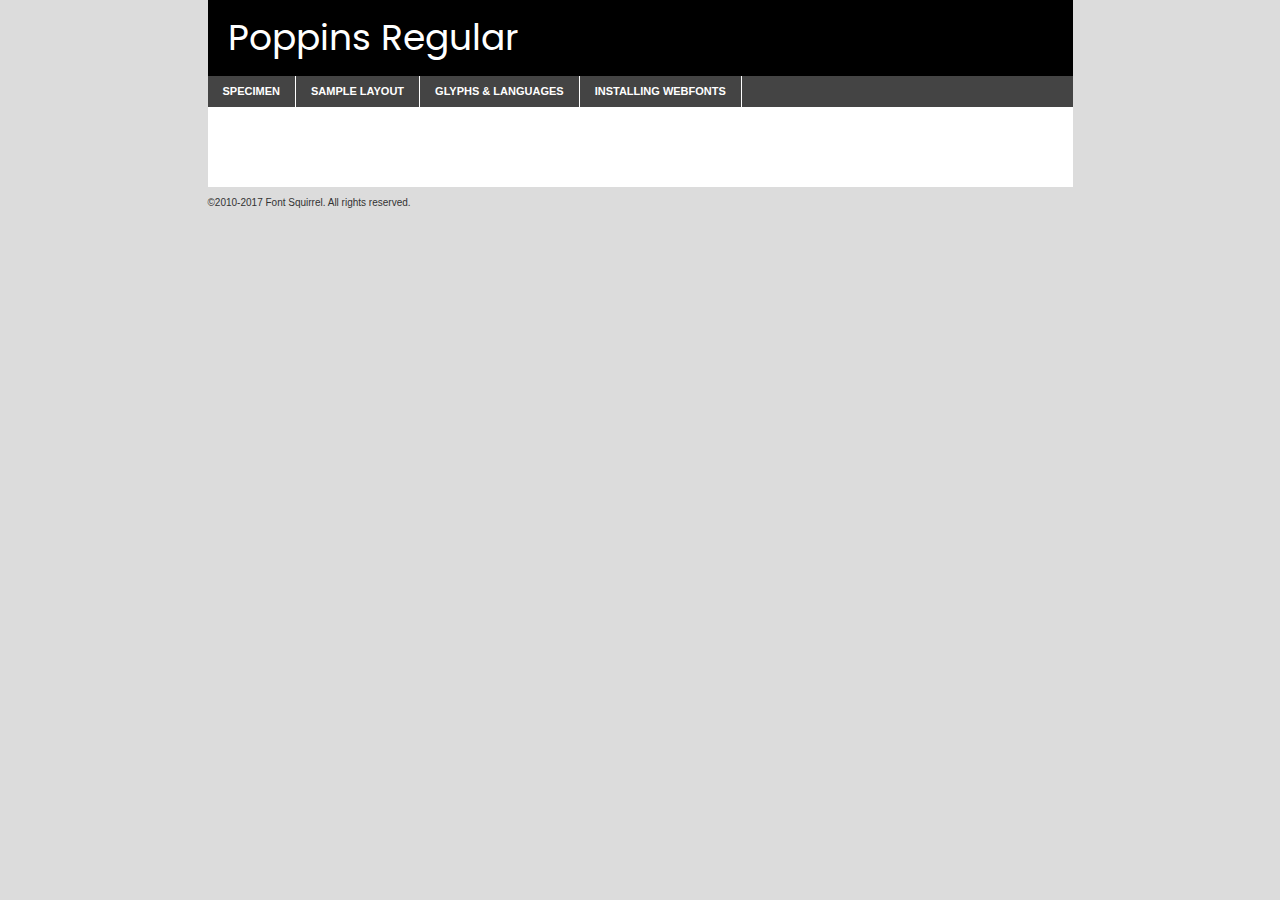
<file: Components/fonts/poppins-regular-demo.html>
<!DOCTYPE html PUBLIC "-//W3C//DTD XHTML 1.0 Transitional//EN"
	"http://www.w3.org/TR/xhtml1/DTD/xhtml1-transitional.dtd">

<html xmlns="http://www.w3.org/1999/xhtml" xml:lang="en" lang="en">
<head>
	<meta http-equiv="Content-Type" content="text/html; charset=utf-8" />
	<script src="http://ajax.googleapis.com/ajax/libs/jquery/1.7.2/jquery.min.js" type="text/javascript" charset="utf-8"></script>
	<script type="text/javascript">
	(function($){$.fn.easyTabs=function(option){var param=jQuery.extend({fadeSpeed:"fast",defaultContent:1,activeClass:'active'},option);$(this).each(function(){var thisId="#"+this.id;if(param.defaultContent==''){param.defaultContent=1;}
	if(typeof param.defaultContent=="number")
	{var defaultTab=$(thisId+" .tabs li:eq("+(param.defaultContent-1)+") a").attr('href').substr(1);}else{var defaultTab=param.defaultContent;}
	$(thisId+" .tabs li a").each(function(){var tabToHide=$(this).attr('href').substr(1);$("#"+tabToHide).addClass('easytabs-tab-content');});hideAll();changeContent(defaultTab);function hideAll(){$(thisId+" .easytabs-tab-content").hide();}
	function changeContent(tabId){hideAll();$(thisId+" .tabs li").removeClass(param.activeClass);$(thisId+" .tabs li a[href=#"+tabId+"]").closest('li').addClass(param.activeClass);if(param.fadeSpeed!="none")
	{$(thisId+" #"+tabId).fadeIn(param.fadeSpeed);}else{$(thisId+" #"+tabId).show();}}
	$(thisId+" .tabs li").click(function(){var tabId=$(this).find('a').attr('href').substr(1);changeContent(tabId);return false;});});}})(jQuery);
	</script>
	<link rel="stylesheet" href="specimen_files/specimen_stylesheet.css" type="text/css" charset="utf-8" />
	<link rel="stylesheet" href="stylesheet.css" type="text/css" charset="utf-8" />

	<style type="text/css">
					body{
				font-family: 'poppinsregular';
							}
		</style>

	<title>Poppins Regular Specimen</title>
	
	
	<script type="text/javascript" charset="utf-8">
		$(document).ready(function() {
			$('#container').easyTabs({defaultContent:1});
		});
	</script>
</head>

<body>
<div id="container">
	<div id="header">
		Poppins Regular	</div>
	<ul class="tabs">
		<li><a href="#specimen">Specimen</a></li>
		<li><a href="#layout">Sample Layout</a></li>
				<li><a href="#glyphs">Glyphs &amp; Languages</a></li>
		<li><a href="#installing">Installing Webfonts</a></li>
		
	</ul>
	
	<div id="main_content">

		
			<div id="specimen">
		
				<div class="section">
					<div class="grid12 firstcol">
						<div class="huge">AaBb</div>
					</div>
				</div>
		
				<div class="section">
					<div class="glyph_range">A&#x200B;B&#x200b;C&#x200b;D&#x200b;E&#x200b;F&#x200b;G&#x200b;H&#x200b;I&#x200b;J&#x200b;K&#x200b;L&#x200b;M&#x200b;N&#x200b;O&#x200b;P&#x200b;Q&#x200b;R&#x200b;S&#x200b;T&#x200b;U&#x200b;V&#x200b;W&#x200b;X&#x200b;Y&#x200b;Z&#x200b;a&#x200b;b&#x200b;c&#x200b;d&#x200b;e&#x200b;f&#x200b;g&#x200b;h&#x200b;i&#x200b;j&#x200b;k&#x200b;l&#x200b;m&#x200b;n&#x200b;o&#x200b;p&#x200b;q&#x200b;r&#x200b;s&#x200b;t&#x200b;u&#x200b;v&#x200b;w&#x200b;x&#x200b;y&#x200b;z&#x200b;1&#x200b;2&#x200b;3&#x200b;4&#x200b;5&#x200b;6&#x200b;7&#x200b;8&#x200b;9&#x200b;0&#x200b;&amp;&#x200b;.&#x200b;,&#x200b;?&#x200b;!&#x200b;&#64;&#x200b;(&#x200b;)&#x200b;#&#x200b;$&#x200b;%&#x200b;*&#x200b;+&#x200b;-&#x200b;=&#x200b;:&#x200b;;</div>
				</div>
				<div class="section">
					<div class="grid12 firstcol">
						<table class="sample_table">
							<tr><td>10</td><td class="size10">abcdefghijklmnopqrstuvwxyzABCDEFGHIJKLMNOPQRSTUVWXYZ0123456789abcdefghijklmnopqrstuvwxyzABCDEFGHIJKLMNOPQRSTUVWXYZ0123456789abcdefghijklmnopqrstuvwxyzABCDEFGHIJKLMNOPQRSTUVWXYZ</td></tr>
							<tr><td>11</td><td class="size11">abcdefghijklmnopqrstuvwxyzABCDEFGHIJKLMNOPQRSTUVWXYZ0123456789abcdefghijklmnopqrstuvwxyzABCDEFGHIJKLMNOPQRSTUVWXYZ0123456789abcdefghijklmnopqrstuvwxyzABCDEFGHIJKLMNOPQRSTUVWXYZ</td></tr>
							<tr><td>12</td><td class="size12">abcdefghijklmnopqrstuvwxyzABCDEFGHIJKLMNOPQRSTUVWXYZ0123456789abcdefghijklmnopqrstuvwxyzABCDEFGHIJKLMNOPQRSTUVWXYZ0123456789abcdefghijklmnopqrstuvwxyzABCDEFGHIJKLMNOPQRSTUVWXYZ</td></tr>
							<tr><td>13</td><td class="size13">abcdefghijklmnopqrstuvwxyzABCDEFGHIJKLMNOPQRSTUVWXYZ0123456789abcdefghijklmnopqrstuvwxyzABCDEFGHIJKLMNOPQRSTUVWXYZ0123456789abcdefghijklmnopqrstuvwxyzABCDEFGHIJKLMNOPQRSTUVWXYZ</td></tr>
							<tr><td>14</td><td class="size14">abcdefghijklmnopqrstuvwxyzABCDEFGHIJKLMNOPQRSTUVWXYZ0123456789abcdefghijklmnopqrstuvwxyzABCDEFGHIJKLMNOPQRSTUVWXYZ0123456789abcdefghijklmnopqrstuvwxyzABCDEFGHIJKLMNOPQRSTUVWXYZ</td></tr>
							<tr><td>16</td><td class="size16">abcdefghijklmnopqrstuvwxyzABCDEFGHIJKLMNOPQRSTUVWXYZ0123456789abcdefghijklmnopqrstuvwxyzABCDEFGHIJKLMNOPQRSTUVWXYZ</td></tr>
							<tr><td>18</td><td class="size18">abcdefghijklmnopqrstuvwxyzABCDEFGHIJKLMNOPQRSTUVWXYZ0123456789abcdefghijklmnopqrstuvwxyzABCDEFGHIJKLMNOPQRSTUVWXYZ</td></tr>
							<tr><td>20</td><td class="size20">abcdefghijklmnopqrstuvwxyzABCDEFGHIJKLMNOPQRSTUVWXYZ0123456789abcdefghijklmnopqrstuvwxyzABCDEFGHIJKLMNOPQRSTUVWXYZ</td></tr>
							<tr><td>24</td><td class="size24">abcdefghijklmnopqrstuvwxyzABCDEFGHIJKLMNOPQRSTUVWXYZ0123456789abcdefghijklmnopqrstuvwxyzABCDEFGHIJKLMNOPQRSTUVWXYZ</td></tr>
							<tr><td>30</td><td class="size30">abcdefghijklmnopqrstuvwxyzABCDEFGHIJKLMNOPQRSTUVWXYZ0123456789abcdefghijklmnopqrstuvwxyzABCDEFGHIJKLMNOPQRSTUVWXYZ</td></tr>
							<tr><td>36</td><td class="size36">abcdefghijklmnopqrstuvwxyzABCDEFGHIJKLMNOPQRSTUVWXYZ0123456789abcdefghijklmnopqrstuvwxyzABCDEFGHIJKLMNOPQRSTUVWXYZ</td></tr>
							<tr><td>48</td><td class="size48">abcdefghijklmnopqrstuvwxyzABCDEFGHIJKLMNOPQRSTUVWXYZ0123456789abcdefghijklmnopqrstuvwxyzABCDEFGHIJKLMNOPQRSTUVWXYZ</td></tr>
							<tr><td>60</td><td class="size60">abcdefghijklmnopqrstuvwxyzABCDEFGHIJKLMNOPQRSTUVWXYZ0123456789abcdefghijklmnopqrstuvwxyzABCDEFGHIJKLMNOPQRSTUVWXYZ</td></tr>
							<tr><td>72</td><td class="size72">abcdefghijklmnopqrstuvwxyzABCDEFGHIJKLMNOPQRSTUVWXYZ0123456789abcdefghijklmnopqrstuvwxyzABCDEFGHIJKLMNOPQRSTUVWXYZ</td></tr>
							<tr><td>90</td><td class="size90">abcdefghijklmnopqrstuvwxyzABCDEFGHIJKLMNOPQRSTUVWXYZ0123456789abcdefghijklmnopqrstuvwxyzABCDEFGHIJKLMNOPQRSTUVWXYZ</td></tr>
						</table>
				
					</div>
			
				</div>
		
		
		
								<div class="section" id="bodycomparison">


										<div id="xheight">
				<div class="fontbody">&#x25FC;&#x25FC;&#x25FC;&#x25FC;&#x25FC;&#x25FC;&#x25FC;&#x25FC;&#x25FC;&#x25FC;&#x25FC;&#x25FC;&#x25FC;&#x25FC;&#x25FC;&#x25FC;&#x25FC;&#x25FC;&#x25FC;&#x25FC;&#x25FC;&#x25FC;&#x25FC;&#x25FC;&#x25FC;&#x25FC;&#x25FC;&#x25FC;&#x25FC;&#x25FC;&#x25FC;&#x25FC;&#x25FC;&#x25FC;&#x25FC;&#x25FC;&#x25FC;&#x25FC;&#x25FC;&#x25FC;&#x25FC;&#x25FC;&#x25FC;&#x25FC;&#x25FC;&#x25FC;&#x25FC;&#x25FC;&#x25FC;&#x25FC;&#x25FC;&#x25FC;&#x25FC;&#x25FC;&#x25FC;&#x25FC;&#x25FC;&#x25FC;&#x25FC;&#x25FC;&#x25FC;&#x25FC;&#x25FC;&#x25FC;&#x25FC;&#x25FC;&#x25FC;&#x25FC;&#x25FC;&#x25FC;&#x25FC;&#x25FC;&#x25FC;&#x25FC;&#x25FC;&#x25FC;&#x25FC;&#x25FC;&#x25FC;&#x25FC;&#x25FC;&#x25FC;&#x25FC;&#x25FC;&#x25FC;&#x25FC;&#x25FC;&#x25FC;&#x25FC;&#x25FC;&#x25FC;&#x25FC;&#x25FC;&#x25FC;&#x25FC;&#x25FC;&#x25FC;&#x25FC;&#x25FC;body</div><div class="arialbody">body</div><div class="verdanabody">body</div><div class="georgiabody">body</div></div>
										<div class="fontbody" style="z-index:1">
											body<span>Poppins Regular</span>
										</div>
										<div class="arialbody" style="z-index:1">
											body<span>Arial</span>
										</div>
										<div class="verdanabody" style="z-index:1">
											body<span>Verdana</span>
										</div>
										<div class="georgiabody" style="z-index:1">
											body<span>Georgia</span>
										</div>



								</div>
		
		
				<div class="section psample psample_row1" id="">
					
					<div class="grid2 firstcol">
						<p class="size10"><span>10.</span>Aenean lacinia bibendum nulla sed consectetur. Fusce dapibus, tellus ac cursus commodo, tortor mauris condimentum nibh, ut fermentum massa justo sit amet risus. Nullam id dolor id nibh ultricies vehicula ut id elit. Cum sociis natoque penatibus et magnis dis parturient montes, nascetur ridiculus mus. Nulla vitae elit libero, a pharetra augue.</p>
			
					</div>
					<div class="grid3">
						<p class="size11"><span>11.</span>Aenean lacinia bibendum nulla sed consectetur. Fusce dapibus, tellus ac cursus commodo, tortor mauris condimentum nibh, ut fermentum massa justo sit amet risus. Nullam id dolor id nibh ultricies vehicula ut id elit. Cum sociis natoque penatibus et magnis dis parturient montes, nascetur ridiculus mus. Nulla vitae elit libero, a pharetra augue.</p>
			
					</div>
					<div class="grid3">
						<p class="size12"><span>12.</span>Aenean lacinia bibendum nulla sed consectetur. Fusce dapibus, tellus ac cursus commodo, tortor mauris condimentum nibh, ut fermentum massa justo sit amet risus. Nullam id dolor id nibh ultricies vehicula ut id elit. Cum sociis natoque penatibus et magnis dis parturient montes, nascetur ridiculus mus. Nulla vitae elit libero, a pharetra augue.</p>
			
					</div>
					<div class="grid4">
						<p class="size13"><span>13.</span>Aenean lacinia bibendum nulla sed consectetur. Fusce dapibus, tellus ac cursus commodo, tortor mauris condimentum nibh, ut fermentum massa justo sit amet risus. Nullam id dolor id nibh ultricies vehicula ut id elit. Cum sociis natoque penatibus et magnis dis parturient montes, nascetur ridiculus mus. Nulla vitae elit libero, a pharetra augue.</p>
			
					</div>
					<div class="white_blend"></div>
					
				</div>
				<div class="section psample psample_row2" id="">
					<div class="grid3 firstcol">
						<p class="size14"><span>14.</span>Aenean lacinia bibendum nulla sed consectetur. Fusce dapibus, tellus ac cursus commodo, tortor mauris condimentum nibh, ut fermentum massa justo sit amet risus. Nullam id dolor id nibh ultricies vehicula ut id elit. Cum sociis natoque penatibus et magnis dis parturient montes, nascetur ridiculus mus. Nulla vitae elit libero, a pharetra augue.</p>
			
					</div>
					<div class="grid4">
						<p class="size16"><span>16.</span>Aenean lacinia bibendum nulla sed consectetur. Fusce dapibus, tellus ac cursus commodo, tortor mauris condimentum nibh, ut fermentum massa justo sit amet risus. Nullam id dolor id nibh ultricies vehicula ut id elit. Cum sociis natoque penatibus et magnis dis parturient montes, nascetur ridiculus mus. Nulla vitae elit libero, a pharetra augue.</p>
			
					</div>
					<div class="grid5">
						<p class="size18"><span>18.</span>Aenean lacinia bibendum nulla sed consectetur. Fusce dapibus, tellus ac cursus commodo, tortor mauris condimentum nibh, ut fermentum massa justo sit amet risus. Nullam id dolor id nibh ultricies vehicula ut id elit. Cum sociis natoque penatibus et magnis dis parturient montes, nascetur ridiculus mus. Nulla vitae elit libero, a pharetra augue.</p>
			
					</div>

					<div class="white_blend"></div>

				</div>
				
				<div class="section psample psample_row3" id="">
					<div class="grid5 firstcol">
						<p class="size20"><span>20.</span>Aenean lacinia bibendum nulla sed consectetur. Fusce dapibus, tellus ac cursus commodo, tortor mauris condimentum nibh, ut fermentum massa justo sit amet risus. Nullam id dolor id nibh ultricies vehicula ut id elit. Cum sociis natoque penatibus et magnis dis parturient montes, nascetur ridiculus mus. Nulla vitae elit libero, a pharetra augue.</p>
					</div>
					<div class="grid7">
						<p class="size24"><span>24.</span>Aenean lacinia bibendum nulla sed consectetur. Fusce dapibus, tellus ac cursus commodo, tortor mauris condimentum nibh, ut fermentum massa justo sit amet risus. Nullam id dolor id nibh ultricies vehicula ut id elit. Cum sociis natoque penatibus et magnis dis parturient montes, nascetur ridiculus mus. Nulla vitae elit libero, a pharetra augue.</p>
					</div>
					
					<div class="white_blend"></div>
					
				</div>
				
				<div class="section psample psample_row4" id="">
					<div class="grid12 firstcol">
						<p class="size30"><span>30.</span>Aenean lacinia bibendum nulla sed consectetur. Fusce dapibus, tellus ac cursus commodo, tortor mauris condimentum nibh, ut fermentum massa justo sit amet risus. Nullam id dolor id nibh ultricies vehicula ut id elit. Cum sociis natoque penatibus et magnis dis parturient montes, nascetur ridiculus mus. Nulla vitae elit libero, a pharetra augue.</p>
					</div>
					<div class="white_blend"></div>
					
				</div>
				
				
				
				<div class="section psample psample_row1 fullreverse">
					<div class="grid2 firstcol">
						<p class="size10"><span>10.</span>Aenean lacinia bibendum nulla sed consectetur. Fusce dapibus, tellus ac cursus commodo, tortor mauris condimentum nibh, ut fermentum massa justo sit amet risus. Nullam id dolor id nibh ultricies vehicula ut id elit. Cum sociis natoque penatibus et magnis dis parturient montes, nascetur ridiculus mus. Nulla vitae elit libero, a pharetra augue.</p>
			
					</div>
					<div class="grid3">
						<p class="size11"><span>11.</span>Aenean lacinia bibendum nulla sed consectetur. Fusce dapibus, tellus ac cursus commodo, tortor mauris condimentum nibh, ut fermentum massa justo sit amet risus. Nullam id dolor id nibh ultricies vehicula ut id elit. Cum sociis natoque penatibus et magnis dis parturient montes, nascetur ridiculus mus. Nulla vitae elit libero, a pharetra augue.</p>
			
					</div>
					<div class="grid3">
						<p class="size12"><span>12.</span>Aenean lacinia bibendum nulla sed consectetur. Fusce dapibus, tellus ac cursus commodo, tortor mauris condimentum nibh, ut fermentum massa justo sit amet risus. Nullam id dolor id nibh ultricies vehicula ut id elit. Cum sociis natoque penatibus et magnis dis parturient montes, nascetur ridiculus mus. Nulla vitae elit libero, a pharetra augue.</p>
			
					</div>
					<div class="grid4">
						<p class="size13"><span>13.</span>Aenean lacinia bibendum nulla sed consectetur. Fusce dapibus, tellus ac cursus commodo, tortor mauris condimentum nibh, ut fermentum massa justo sit amet risus. Nullam id dolor id nibh ultricies vehicula ut id elit. Cum sociis natoque penatibus et magnis dis parturient montes, nascetur ridiculus mus. Nulla vitae elit libero, a pharetra augue.</p>
			
					</div>
					<div class="black_blend"></div>
					
				</div>
				
				<div class="section psample psample_row2 fullreverse">
					<div class="grid3 firstcol">
						<p class="size14"><span>14.</span>Aenean lacinia bibendum nulla sed consectetur. Fusce dapibus, tellus ac cursus commodo, tortor mauris condimentum nibh, ut fermentum massa justo sit amet risus. Nullam id dolor id nibh ultricies vehicula ut id elit. Cum sociis natoque penatibus et magnis dis parturient montes, nascetur ridiculus mus. Nulla vitae elit libero, a pharetra augue.</p>
			
					</div>
					<div class="grid4">
						<p class="size16"><span>16.</span>Aenean lacinia bibendum nulla sed consectetur. Fusce dapibus, tellus ac cursus commodo, tortor mauris condimentum nibh, ut fermentum massa justo sit amet risus. Nullam id dolor id nibh ultricies vehicula ut id elit. Cum sociis natoque penatibus et magnis dis parturient montes, nascetur ridiculus mus. Nulla vitae elit libero, a pharetra augue.</p>
			
					</div>
					<div class="grid5">
						<p class="size18"><span>18.</span>Aenean lacinia bibendum nulla sed consectetur. Fusce dapibus, tellus ac cursus commodo, tortor mauris condimentum nibh, ut fermentum massa justo sit amet risus. Nullam id dolor id nibh ultricies vehicula ut id elit. Cum sociis natoque penatibus et magnis dis parturient montes, nascetur ridiculus mus. Nulla vitae elit libero, a pharetra augue.</p>
			
					</div>
					<div class="black_blend"></div>

				</div>
				
				<div class="section psample fullreverse psample_row3" id="">
					<div class="grid5 firstcol">
						<p class="size20"><span>20.</span>Aenean lacinia bibendum nulla sed consectetur. Fusce dapibus, tellus ac cursus commodo, tortor mauris condimentum nibh, ut fermentum massa justo sit amet risus. Nullam id dolor id nibh ultricies vehicula ut id elit. Cum sociis natoque penatibus et magnis dis parturient montes, nascetur ridiculus mus. Nulla vitae elit libero, a pharetra augue.</p>
					</div>
					<div class="grid7">
						<p class="size24"><span>24.</span>Aenean lacinia bibendum nulla sed consectetur. Fusce dapibus, tellus ac cursus commodo, tortor mauris condimentum nibh, ut fermentum massa justo sit amet risus. Nullam id dolor id nibh ultricies vehicula ut id elit. Cum sociis natoque penatibus et magnis dis parturient montes, nascetur ridiculus mus. Nulla vitae elit libero, a pharetra augue.</p>
					</div>
					
					<div class="black_blend"></div>
					
				</div>
				
				<div class="section psample fullreverse psample_row4" id="" style="border-bottom: 20px #000 solid;">
					<div class="grid12 firstcol">
						<p class="size30"><span>30.</span>Aenean lacinia bibendum nulla sed consectetur. Fusce dapibus, tellus ac cursus commodo, tortor mauris condimentum nibh, ut fermentum massa justo sit amet risus. Nullam id dolor id nibh ultricies vehicula ut id elit. Cum sociis natoque penatibus et magnis dis parturient montes, nascetur ridiculus mus. Nulla vitae elit libero, a pharetra augue.</p>
					</div>
					<div class="black_blend"></div>
					
				</div>
				
				
				
				
			</div>
			
			<div id="layout">
				
				<div class="section">
					
					<div class="grid12 firstcol">
						<h1>Lorem Ipsum Dolor</h1>
						<h2>Etiam porta sem malesuada magna mollis euismod</h2>
						
						<p class="byline">By <a href="#link">Aenean Lacinia</a></p>
					</div>
				</div>
				<div class="section">
					<div class="grid8 firstcol">
						<p class="large">Donec sed odio dui. Morbi leo risus, porta ac consectetur ac, vestibulum at eros. Fusce dapibus, tellus ac cursus commodo, tortor mauris condimentum nibh, ut fermentum massa justo sit amet risus. </p>

						
						<h3>Pellentesque ornare sem</h3>

						<p>Maecenas sed diam eget risus varius blandit sit amet non magna. Maecenas faucibus mollis interdum. Donec ullamcorper nulla non metus auctor fringilla. Nullam id dolor id nibh ultricies vehicula ut id elit. Nullam id dolor id nibh ultricies vehicula ut id elit. </p>

						<p>Aenean eu leo quam. Pellentesque ornare sem lacinia quam venenatis vestibulum. Lorem ipsum dolor sit amet, consectetur adipiscing elit. Cum sociis natoque penatibus et magnis dis parturient montes, nascetur ridiculus mus. </p>

						<p>Nulla vitae elit libero, a pharetra augue. Praesent commodo cursus magna, vel scelerisque nisl consectetur et. Aenean lacinia bibendum nulla sed consectetur. </p>

						<p>Nullam quis risus eget urna mollis ornare vel eu leo. Nullam quis risus eget urna mollis ornare vel eu leo. Maecenas sed diam eget risus varius blandit sit amet non magna. Donec ullamcorper nulla non metus auctor fringilla. </p>

						<h3>Cras mattis consectetur</h3>

						<p>Aenean eu leo quam. Pellentesque ornare sem lacinia quam venenatis vestibulum. Aenean lacinia bibendum nulla sed consectetur. Integer posuere erat a ante venenatis dapibus posuere velit aliquet. Cras mattis consectetur purus sit amet fermentum. </p>

						<p>Nullam id dolor id nibh ultricies vehicula ut id elit. Nullam quis risus eget urna mollis ornare vel eu leo. Cras mattis consectetur purus sit amet fermentum.</p>
					</div>
					
					<div class="grid4 sidebar">
						
						<div class="box reverse">
							<p class="last">Nullam quis risus eget urna mollis ornare vel eu leo. Donec ullamcorper nulla non metus auctor fringilla. Cras mattis consectetur purus sit amet fermentum. Sed posuere consectetur est at lobortis. Lorem ipsum dolor sit amet, consectetur adipiscing elit. </p>
						</div>
						
						<p class="caption">Maecenas sed diam eget risus varius.</p>

						<p>Vestibulum id ligula porta felis euismod semper. Integer posuere erat a ante venenatis dapibus posuere velit aliquet. Vestibulum id ligula porta felis euismod semper. Sed posuere consectetur est at lobortis. Maecenas sed diam eget risus varius blandit sit amet non magna. Fusce dapibus, tellus ac cursus commodo, tortor mauris condimentum nibh, ut fermentum massa justo sit amet risus. </p>

					

						<p>Duis mollis, est non commodo luctus, nisi erat porttitor ligula, eget lacinia odio sem nec elit. Aenean lacinia bibendum nulla sed consectetur. Vivamus sagittis lacus vel augue laoreet rutrum faucibus dolor auctor. Aenean lacinia bibendum nulla sed consectetur. Nullam quis risus eget urna mollis ornare vel eu leo. </p>

						<p>Praesent commodo cursus magna, vel scelerisque nisl consectetur et. Donec ullamcorper nulla non metus auctor fringilla. Maecenas faucibus mollis interdum. Fusce dapibus, tellus ac cursus commodo, tortor mauris condimentum nibh, ut fermentum massa justo sit amet risus. </p>

					</div>
				</div>
				
			</div>


			



		<div id="glyphs">
			<div class="section">
				<div class="grid12 firstcol">
			
				<h1>Language Support</h1>
				<p>The subset of Poppins Regular in this kit supports the following languages:<br />
			
					Albanian, Basque, Breton, Chamorro, Danish, Dutch, English, Faroese, Finnish, French, Frisian, Galician, German, Icelandic, Italian, Malagasy, Norwegian, Portuguese, Spanish, Alsatian, Aragonese, Arapaho, Arrernte, Asturian, Aymara, Bislama, Cebuano, Corsican, Fijian, French_creole, Genoese, Gilbertese, Greenlandic, Haitian_creole, Hiligaynon, Hmong, Hopi, Ibanag, Iloko_ilokano, Indonesian, Interglossa_glosa, Interlingua, Irish_gaelic, Jerriais, Lojban, Lombard, Luxembourgeois, Manx, Mohawk, Norfolk_pitcairnese, Occitan, Oromo, Pangasinan, Papiamento, Piedmontese, Potawatomi, Rhaeto-romance, Romansh, Rotokas, Sami_lule, Samoan, Sardinian, Scots_gaelic, Seychelles_creole, Shona, Sicilian, Somali, Southern_ndebele, Swahili, Swati_swazi, Tagalog_filipino_pilipino, Tetum, Tok_pisin, Uyghur_latinized, Volapuk, Walloon, Warlpiri, Xhosa, Yapese, Zulu, Latinbasic, Ubasic, Demo				</p>
				<h1>Glyph Chart</h1>
				<p>The subset of Poppins Regular in this kit includes all the glyphs listed below. Unicode entities are included above each glyph to help you insert individual characters into your layout.</p>
				<div id="glyph_chart">
			
																														 <div><p>&amp;#13;</p>&#13;</div>
																				 <div><p>&amp;#32;</p>&#32;</div>
																				 <div><p>&amp;#33;</p>&#33;</div>
																				 <div><p>&amp;#34;</p>&#34;</div>
																				 <div><p>&amp;#35;</p>&#35;</div>
																				 <div><p>&amp;#36;</p>&#36;</div>
																				 <div><p>&amp;#37;</p>&#37;</div>
																				 <div><p>&amp;#38;</p>&#38;</div>
																				 <div><p>&amp;#39;</p>&#39;</div>
																				 <div><p>&amp;#40;</p>&#40;</div>
																				 <div><p>&amp;#41;</p>&#41;</div>
																				 <div><p>&amp;#42;</p>&#42;</div>
																				 <div><p>&amp;#43;</p>&#43;</div>
																				 <div><p>&amp;#44;</p>&#44;</div>
																				 <div><p>&amp;#45;</p>&#45;</div>
																				 <div><p>&amp;#46;</p>&#46;</div>
																				 <div><p>&amp;#47;</p>&#47;</div>
																				 <div><p>&amp;#48;</p>&#48;</div>
																				 <div><p>&amp;#49;</p>&#49;</div>
																				 <div><p>&amp;#50;</p>&#50;</div>
																				 <div><p>&amp;#51;</p>&#51;</div>
																				 <div><p>&amp;#52;</p>&#52;</div>
																				 <div><p>&amp;#53;</p>&#53;</div>
																				 <div><p>&amp;#54;</p>&#54;</div>
																				 <div><p>&amp;#55;</p>&#55;</div>
																				 <div><p>&amp;#56;</p>&#56;</div>
																				 <div><p>&amp;#57;</p>&#57;</div>
																				 <div><p>&amp;#58;</p>&#58;</div>
																				 <div><p>&amp;#59;</p>&#59;</div>
																				 <div><p>&amp;#60;</p>&#60;</div>
																				 <div><p>&amp;#61;</p>&#61;</div>
																				 <div><p>&amp;#62;</p>&#62;</div>
																				 <div><p>&amp;#63;</p>&#63;</div>
																				 <div><p>&amp;#64;</p>&#64;</div>
																				 <div><p>&amp;#65;</p>&#65;</div>
																				 <div><p>&amp;#66;</p>&#66;</div>
																				 <div><p>&amp;#67;</p>&#67;</div>
																				 <div><p>&amp;#68;</p>&#68;</div>
																				 <div><p>&amp;#69;</p>&#69;</div>
																				 <div><p>&amp;#70;</p>&#70;</div>
																				 <div><p>&amp;#71;</p>&#71;</div>
																				 <div><p>&amp;#72;</p>&#72;</div>
																				 <div><p>&amp;#73;</p>&#73;</div>
																				 <div><p>&amp;#74;</p>&#74;</div>
																				 <div><p>&amp;#75;</p>&#75;</div>
																				 <div><p>&amp;#76;</p>&#76;</div>
																				 <div><p>&amp;#77;</p>&#77;</div>
																				 <div><p>&amp;#78;</p>&#78;</div>
																				 <div><p>&amp;#79;</p>&#79;</div>
																				 <div><p>&amp;#80;</p>&#80;</div>
																				 <div><p>&amp;#81;</p>&#81;</div>
																				 <div><p>&amp;#82;</p>&#82;</div>
																				 <div><p>&amp;#83;</p>&#83;</div>
																				 <div><p>&amp;#84;</p>&#84;</div>
																				 <div><p>&amp;#85;</p>&#85;</div>
																				 <div><p>&amp;#86;</p>&#86;</div>
																				 <div><p>&amp;#87;</p>&#87;</div>
																				 <div><p>&amp;#88;</p>&#88;</div>
																				 <div><p>&amp;#89;</p>&#89;</div>
																				 <div><p>&amp;#90;</p>&#90;</div>
																				 <div><p>&amp;#91;</p>&#91;</div>
																				 <div><p>&amp;#92;</p>&#92;</div>
																				 <div><p>&amp;#93;</p>&#93;</div>
																				 <div><p>&amp;#94;</p>&#94;</div>
																				 <div><p>&amp;#95;</p>&#95;</div>
																				 <div><p>&amp;#96;</p>&#96;</div>
																				 <div><p>&amp;#97;</p>&#97;</div>
																				 <div><p>&amp;#98;</p>&#98;</div>
																				 <div><p>&amp;#99;</p>&#99;</div>
																				 <div><p>&amp;#100;</p>&#100;</div>
																				 <div><p>&amp;#101;</p>&#101;</div>
																				 <div><p>&amp;#102;</p>&#102;</div>
																				 <div><p>&amp;#103;</p>&#103;</div>
																				 <div><p>&amp;#104;</p>&#104;</div>
																				 <div><p>&amp;#105;</p>&#105;</div>
																				 <div><p>&amp;#106;</p>&#106;</div>
																				 <div><p>&amp;#107;</p>&#107;</div>
																				 <div><p>&amp;#108;</p>&#108;</div>
																				 <div><p>&amp;#109;</p>&#109;</div>
																				 <div><p>&amp;#110;</p>&#110;</div>
																				 <div><p>&amp;#111;</p>&#111;</div>
																				 <div><p>&amp;#112;</p>&#112;</div>
																				 <div><p>&amp;#113;</p>&#113;</div>
																				 <div><p>&amp;#114;</p>&#114;</div>
																				 <div><p>&amp;#115;</p>&#115;</div>
																				 <div><p>&amp;#116;</p>&#116;</div>
																				 <div><p>&amp;#117;</p>&#117;</div>
																				 <div><p>&amp;#118;</p>&#118;</div>
																				 <div><p>&amp;#119;</p>&#119;</div>
																				 <div><p>&amp;#120;</p>&#120;</div>
																				 <div><p>&amp;#121;</p>&#121;</div>
																				 <div><p>&amp;#122;</p>&#122;</div>
																				 <div><p>&amp;#123;</p>&#123;</div>
																				 <div><p>&amp;#124;</p>&#124;</div>
																				 <div><p>&amp;#125;</p>&#125;</div>
																				 <div><p>&amp;#126;</p>&#126;</div>
																				 <div><p>&amp;#160;</p>&#160;</div>
																				 <div><p>&amp;#161;</p>&#161;</div>
																				 <div><p>&amp;#162;</p>&#162;</div>
																				 <div><p>&amp;#163;</p>&#163;</div>
																				 <div><p>&amp;#164;</p>&#164;</div>
																				 <div><p>&amp;#165;</p>&#165;</div>
																				 <div><p>&amp;#166;</p>&#166;</div>
																				 <div><p>&amp;#167;</p>&#167;</div>
																				 <div><p>&amp;#168;</p>&#168;</div>
																				 <div><p>&amp;#169;</p>&#169;</div>
																				 <div><p>&amp;#170;</p>&#170;</div>
																				 <div><p>&amp;#171;</p>&#171;</div>
																				 <div><p>&amp;#172;</p>&#172;</div>
																				 <div><p>&amp;#173;</p>&#173;</div>
																				 <div><p>&amp;#174;</p>&#174;</div>
																				 <div><p>&amp;#175;</p>&#175;</div>
																				 <div><p>&amp;#176;</p>&#176;</div>
																				 <div><p>&amp;#177;</p>&#177;</div>
																				 <div><p>&amp;#178;</p>&#178;</div>
																				 <div><p>&amp;#179;</p>&#179;</div>
																				 <div><p>&amp;#180;</p>&#180;</div>
																				 <div><p>&amp;#181;</p>&#181;</div>
																				 <div><p>&amp;#182;</p>&#182;</div>
																				 <div><p>&amp;#183;</p>&#183;</div>
																				 <div><p>&amp;#184;</p>&#184;</div>
																				 <div><p>&amp;#185;</p>&#185;</div>
																				 <div><p>&amp;#186;</p>&#186;</div>
																				 <div><p>&amp;#187;</p>&#187;</div>
																				 <div><p>&amp;#188;</p>&#188;</div>
																				 <div><p>&amp;#189;</p>&#189;</div>
																				 <div><p>&amp;#190;</p>&#190;</div>
																				 <div><p>&amp;#191;</p>&#191;</div>
																				 <div><p>&amp;#192;</p>&#192;</div>
																				 <div><p>&amp;#193;</p>&#193;</div>
																				 <div><p>&amp;#194;</p>&#194;</div>
																				 <div><p>&amp;#195;</p>&#195;</div>
																				 <div><p>&amp;#196;</p>&#196;</div>
																				 <div><p>&amp;#197;</p>&#197;</div>
																				 <div><p>&amp;#198;</p>&#198;</div>
																				 <div><p>&amp;#199;</p>&#199;</div>
																				 <div><p>&amp;#200;</p>&#200;</div>
																				 <div><p>&amp;#201;</p>&#201;</div>
																				 <div><p>&amp;#202;</p>&#202;</div>
																				 <div><p>&amp;#203;</p>&#203;</div>
																				 <div><p>&amp;#204;</p>&#204;</div>
																				 <div><p>&amp;#205;</p>&#205;</div>
																				 <div><p>&amp;#206;</p>&#206;</div>
																				 <div><p>&amp;#207;</p>&#207;</div>
																				 <div><p>&amp;#208;</p>&#208;</div>
																				 <div><p>&amp;#209;</p>&#209;</div>
																				 <div><p>&amp;#210;</p>&#210;</div>
																				 <div><p>&amp;#211;</p>&#211;</div>
																				 <div><p>&amp;#212;</p>&#212;</div>
																				 <div><p>&amp;#213;</p>&#213;</div>
																				 <div><p>&amp;#214;</p>&#214;</div>
																				 <div><p>&amp;#215;</p>&#215;</div>
																				 <div><p>&amp;#216;</p>&#216;</div>
																				 <div><p>&amp;#217;</p>&#217;</div>
																				 <div><p>&amp;#218;</p>&#218;</div>
																				 <div><p>&amp;#219;</p>&#219;</div>
																				 <div><p>&amp;#220;</p>&#220;</div>
																				 <div><p>&amp;#221;</p>&#221;</div>
																				 <div><p>&amp;#222;</p>&#222;</div>
																				 <div><p>&amp;#223;</p>&#223;</div>
																				 <div><p>&amp;#224;</p>&#224;</div>
																				 <div><p>&amp;#225;</p>&#225;</div>
																				 <div><p>&amp;#226;</p>&#226;</div>
																				 <div><p>&amp;#227;</p>&#227;</div>
																				 <div><p>&amp;#228;</p>&#228;</div>
																				 <div><p>&amp;#229;</p>&#229;</div>
																				 <div><p>&amp;#230;</p>&#230;</div>
																				 <div><p>&amp;#231;</p>&#231;</div>
																				 <div><p>&amp;#232;</p>&#232;</div>
																				 <div><p>&amp;#233;</p>&#233;</div>
																				 <div><p>&amp;#234;</p>&#234;</div>
																				 <div><p>&amp;#235;</p>&#235;</div>
																				 <div><p>&amp;#236;</p>&#236;</div>
																				 <div><p>&amp;#237;</p>&#237;</div>
																				 <div><p>&amp;#238;</p>&#238;</div>
																				 <div><p>&amp;#239;</p>&#239;</div>
																				 <div><p>&amp;#240;</p>&#240;</div>
																				 <div><p>&amp;#241;</p>&#241;</div>
																				 <div><p>&amp;#242;</p>&#242;</div>
																				 <div><p>&amp;#243;</p>&#243;</div>
																				 <div><p>&amp;#244;</p>&#244;</div>
																				 <div><p>&amp;#245;</p>&#245;</div>
																				 <div><p>&amp;#246;</p>&#246;</div>
																				 <div><p>&amp;#247;</p>&#247;</div>
																				 <div><p>&amp;#248;</p>&#248;</div>
																				 <div><p>&amp;#249;</p>&#249;</div>
																				 <div><p>&amp;#250;</p>&#250;</div>
																				 <div><p>&amp;#251;</p>&#251;</div>
																				 <div><p>&amp;#252;</p>&#252;</div>
																				 <div><p>&amp;#253;</p>&#253;</div>
																				 <div><p>&amp;#254;</p>&#254;</div>
																				 <div><p>&amp;#255;</p>&#255;</div>
																				 <div><p>&amp;#338;</p>&#338;</div>
																				 <div><p>&amp;#339;</p>&#339;</div>
																				 <div><p>&amp;#376;</p>&#376;</div>
																				 <div><p>&amp;#710;</p>&#710;</div>
																				 <div><p>&amp;#732;</p>&#732;</div>
																				 <div><p>&amp;#8192;</p>&#8192;</div>
																				 <div><p>&amp;#8193;</p>&#8193;</div>
																				 <div><p>&amp;#8194;</p>&#8194;</div>
																				 <div><p>&amp;#8195;</p>&#8195;</div>
																				 <div><p>&amp;#8196;</p>&#8196;</div>
																				 <div><p>&amp;#8197;</p>&#8197;</div>
																				 <div><p>&amp;#8198;</p>&#8198;</div>
																				 <div><p>&amp;#8199;</p>&#8199;</div>
																				 <div><p>&amp;#8200;</p>&#8200;</div>
																				 <div><p>&amp;#8201;</p>&#8201;</div>
																				 <div><p>&amp;#8202;</p>&#8202;</div>
																				 <div><p>&amp;#8208;</p>&#8208;</div>
																				 <div><p>&amp;#8209;</p>&#8209;</div>
																				 <div><p>&amp;#8210;</p>&#8210;</div>
																				 <div><p>&amp;#8211;</p>&#8211;</div>
																				 <div><p>&amp;#8212;</p>&#8212;</div>
																				 <div><p>&amp;#8216;</p>&#8216;</div>
																				 <div><p>&amp;#8217;</p>&#8217;</div>
																				 <div><p>&amp;#8218;</p>&#8218;</div>
																				 <div><p>&amp;#8220;</p>&#8220;</div>
																				 <div><p>&amp;#8221;</p>&#8221;</div>
																				 <div><p>&amp;#8222;</p>&#8222;</div>
																				 <div><p>&amp;#8226;</p>&#8226;</div>
																				 <div><p>&amp;#8230;</p>&#8230;</div>
																				 <div><p>&amp;#8239;</p>&#8239;</div>
																				 <div><p>&amp;#8249;</p>&#8249;</div>
																				 <div><p>&amp;#8250;</p>&#8250;</div>
																				 <div><p>&amp;#8287;</p>&#8287;</div>
																				 <div><p>&amp;#8364;</p>&#8364;</div>
																				 <div><p>&amp;#8482;</p>&#8482;</div>
																				 <div><p>&amp;#64257;</p>&#64257;</div>
																				 <div><p>&amp;#64258;</p>&#64258;</div>
																																																</div>	
				</div>
		
		
			</div>
		</div>
		
		
		<div id="specs">
			
		</div>
	
		<div id="installing">
			<div class="section">
				<div class="grid7 firstcol">
					<h1>Installing Webfonts</h1>
					
					<p>Webfonts are supported by all major browser platforms but not all in the same way. There are currently four different font formats that must be included in order to target all browsers. This includes TTF, WOFF, EOT and SVG.</p>
					
					<h2>1. Upload your webfonts</h2>
					<p>You must upload your webfont kit to your website. They should be in or near the same directory as your CSS files.</p>
					
					<h2>2. Include the webfont stylesheet</h2>
					<p>A special CSS @font-face declaration helps the various browsers select the appropriate font it needs without causing you a bunch of headaches. Learn more about this syntax by reading the <a href="https://www.fontspring.com/blog/further-hardening-of-the-bulletproof-syntax">Fontspring blog post</a> about it. The code for it is as follows:</p>


<code>
@font-face{ 
	font-family: 'MyWebFont';
	src: url('WebFont.eot');
	src: url('WebFont.eot?#iefix') format('embedded-opentype'),
	     url('WebFont.woff') format('woff'),
	     url('WebFont.ttf') format('truetype'),
	     url('WebFont.svg#webfont') format('svg');
}
</code>

	<p>We've already gone ahead and generated the code for you. All you have to do is link to the stylesheet in your HTML, like this:</p>
	<code>&lt;link rel=&quot;stylesheet&quot; href=&quot;stylesheet.css&quot; type=&quot;text/css&quot; charset=&quot;utf-8&quot; /&gt;</code>

					<h2>3. Modify your own stylesheet</h2>
					<p>To take advantage of your new fonts, you must tell your stylesheet to use them. Look at the original @font-face declaration above and find the property called "font-family." The name linked there will be what you use to reference the font. Prepend that webfont name to the font stack in the "font-family" property, inside the selector you want to change. For example:</p>
<code>p { font-family: 'WebFont', Arial, sans-serif; }</code>

<h2>4. Test</h2>
<p>Getting webfonts to work cross-browser <em>can</em> be tricky. Use the information in the sidebar to help you if you find that fonts aren't loading in a particular browser.</p>
				</div>
				
				<div class="grid5 sidebar">
					<div class="box">
						<h2>Troubleshooting<br />Font-Face Problems</h2>
						<p>Having trouble getting your webfonts to load in your new website? Here are some tips to sort out what might be the problem.</p>

						<h3>Fonts not showing in any browser</h3>

						<p>This sounds like you need to work on the plumbing. You either did not upload the fonts to the correct directory, or you did not link the fonts properly in the CSS. If you've confirmed that all this is correct and you still have a problem, take a look at your .htaccess file and see if requests are getting intercepted.</p>

						<h3>Fonts not loading in iPhone or iPad</h3>

						<p>The most common problem here is that you are serving the fonts from an IIS server. IIS refuses to serve files that have unknown MIME types. If that is the case, you must set the MIME type for SVG to "image/svg+xml" in the server settings. Follow these instructions from Microsoft if you need help.</p>

						<h3>Fonts not loading in Firefox</h3>

						<p>The primary reason for this failure? You are still using a version Firefox older than 3.5. So upgrade already! If that isn't it, then you are very likely serving fonts from a different domain. Firefox requires that all font assets be served from the same domain. Lastly it is possible that you need to add WOFF to your list of MIME types (if you are serving via IIS.)</p>

						<h3>Fonts not loading in IE</h3>

						<p>Are you looking at Internet Explorer on an actual Windows machine or are you cheating by using a service like Adobe BrowserLab? Many of these screenshot services do not render @font-face for IE. Best to test it on a real machine.</p>

						<h3>Fonts not loading in IE9</h3>

						<p>IE9, like Firefox, requires that fonts be served from the same domain as the website. Make sure that is the case.</p>
					</div>
				</div>
			</div>
			
		</div>
	
	</div>
	<div id="footer">
		<p>&copy;2010-2017 Font Squirrel. All rights reserved.</p>
	</div>
</div>
</body>
</html>
</file>
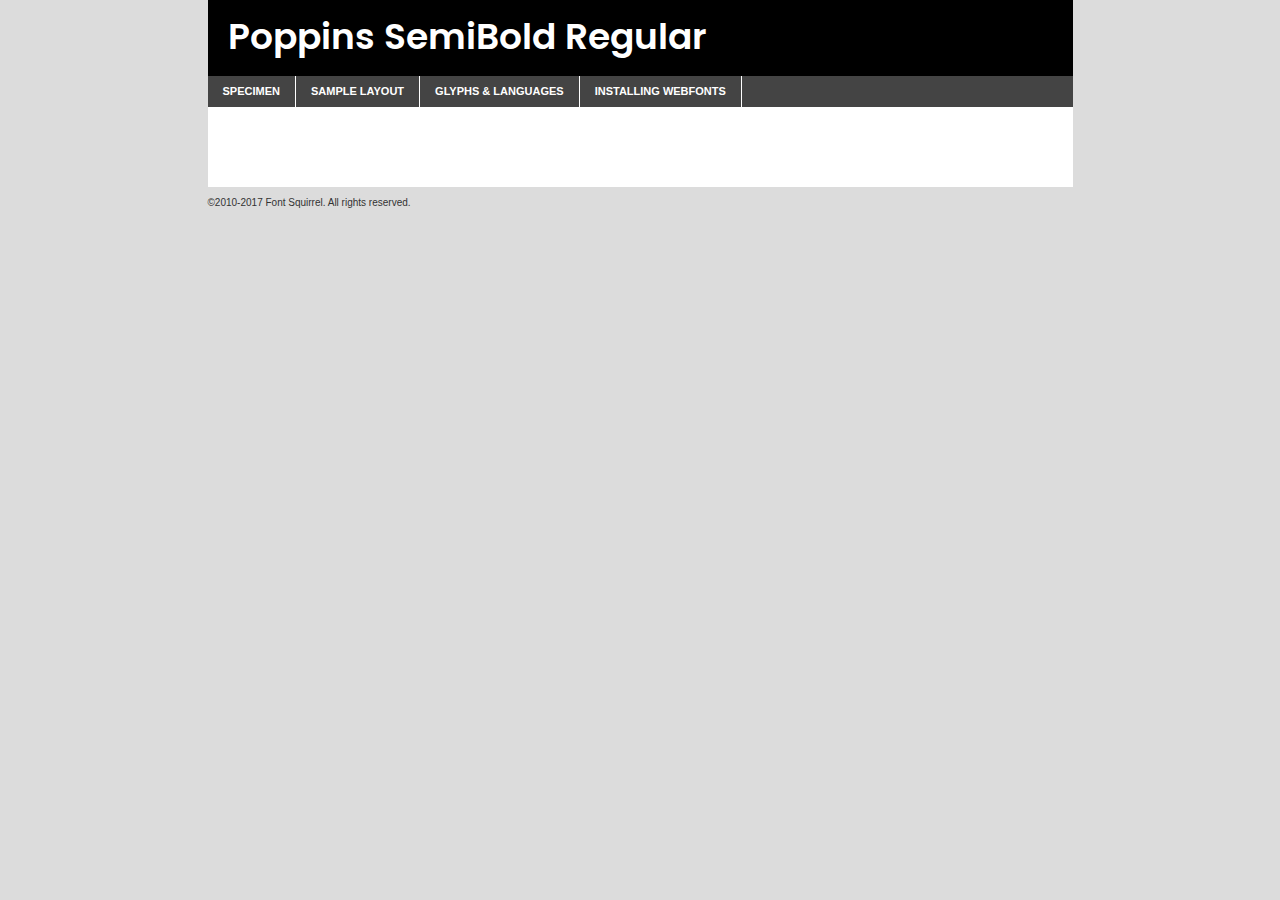
<file: Components/fonts/poppins-semibold-demo.html>
<!DOCTYPE html PUBLIC "-//W3C//DTD XHTML 1.0 Transitional//EN"
	"http://www.w3.org/TR/xhtml1/DTD/xhtml1-transitional.dtd">

<html xmlns="http://www.w3.org/1999/xhtml" xml:lang="en" lang="en">
<head>
	<meta http-equiv="Content-Type" content="text/html; charset=utf-8" />
	<script src="http://ajax.googleapis.com/ajax/libs/jquery/1.7.2/jquery.min.js" type="text/javascript" charset="utf-8"></script>
	<script type="text/javascript">
	(function($){$.fn.easyTabs=function(option){var param=jQuery.extend({fadeSpeed:"fast",defaultContent:1,activeClass:'active'},option);$(this).each(function(){var thisId="#"+this.id;if(param.defaultContent==''){param.defaultContent=1;}
	if(typeof param.defaultContent=="number")
	{var defaultTab=$(thisId+" .tabs li:eq("+(param.defaultContent-1)+") a").attr('href').substr(1);}else{var defaultTab=param.defaultContent;}
	$(thisId+" .tabs li a").each(function(){var tabToHide=$(this).attr('href').substr(1);$("#"+tabToHide).addClass('easytabs-tab-content');});hideAll();changeContent(defaultTab);function hideAll(){$(thisId+" .easytabs-tab-content").hide();}
	function changeContent(tabId){hideAll();$(thisId+" .tabs li").removeClass(param.activeClass);$(thisId+" .tabs li a[href=#"+tabId+"]").closest('li').addClass(param.activeClass);if(param.fadeSpeed!="none")
	{$(thisId+" #"+tabId).fadeIn(param.fadeSpeed);}else{$(thisId+" #"+tabId).show();}}
	$(thisId+" .tabs li").click(function(){var tabId=$(this).find('a').attr('href').substr(1);changeContent(tabId);return false;});});}})(jQuery);
	</script>
	<link rel="stylesheet" href="specimen_files/specimen_stylesheet.css" type="text/css" charset="utf-8" />
	<link rel="stylesheet" href="stylesheet.css" type="text/css" charset="utf-8" />

	<style type="text/css">
					body{
				font-family: 'poppinssemibold';
							}
		</style>

	<title>Poppins SemiBold Regular Specimen</title>
	
	
	<script type="text/javascript" charset="utf-8">
		$(document).ready(function() {
			$('#container').easyTabs({defaultContent:1});
		});
	</script>
</head>

<body>
<div id="container">
	<div id="header">
		Poppins SemiBold Regular	</div>
	<ul class="tabs">
		<li><a href="#specimen">Specimen</a></li>
		<li><a href="#layout">Sample Layout</a></li>
				<li><a href="#glyphs">Glyphs &amp; Languages</a></li>
		<li><a href="#installing">Installing Webfonts</a></li>
		
	</ul>
	
	<div id="main_content">

		
			<div id="specimen">
		
				<div class="section">
					<div class="grid12 firstcol">
						<div class="huge">AaBb</div>
					</div>
				</div>
		
				<div class="section">
					<div class="glyph_range">A&#x200B;B&#x200b;C&#x200b;D&#x200b;E&#x200b;F&#x200b;G&#x200b;H&#x200b;I&#x200b;J&#x200b;K&#x200b;L&#x200b;M&#x200b;N&#x200b;O&#x200b;P&#x200b;Q&#x200b;R&#x200b;S&#x200b;T&#x200b;U&#x200b;V&#x200b;W&#x200b;X&#x200b;Y&#x200b;Z&#x200b;a&#x200b;b&#x200b;c&#x200b;d&#x200b;e&#x200b;f&#x200b;g&#x200b;h&#x200b;i&#x200b;j&#x200b;k&#x200b;l&#x200b;m&#x200b;n&#x200b;o&#x200b;p&#x200b;q&#x200b;r&#x200b;s&#x200b;t&#x200b;u&#x200b;v&#x200b;w&#x200b;x&#x200b;y&#x200b;z&#x200b;1&#x200b;2&#x200b;3&#x200b;4&#x200b;5&#x200b;6&#x200b;7&#x200b;8&#x200b;9&#x200b;0&#x200b;&amp;&#x200b;.&#x200b;,&#x200b;?&#x200b;!&#x200b;&#64;&#x200b;(&#x200b;)&#x200b;#&#x200b;$&#x200b;%&#x200b;*&#x200b;+&#x200b;-&#x200b;=&#x200b;:&#x200b;;</div>
				</div>
				<div class="section">
					<div class="grid12 firstcol">
						<table class="sample_table">
							<tr><td>10</td><td class="size10">abcdefghijklmnopqrstuvwxyzABCDEFGHIJKLMNOPQRSTUVWXYZ0123456789abcdefghijklmnopqrstuvwxyzABCDEFGHIJKLMNOPQRSTUVWXYZ0123456789abcdefghijklmnopqrstuvwxyzABCDEFGHIJKLMNOPQRSTUVWXYZ</td></tr>
							<tr><td>11</td><td class="size11">abcdefghijklmnopqrstuvwxyzABCDEFGHIJKLMNOPQRSTUVWXYZ0123456789abcdefghijklmnopqrstuvwxyzABCDEFGHIJKLMNOPQRSTUVWXYZ0123456789abcdefghijklmnopqrstuvwxyzABCDEFGHIJKLMNOPQRSTUVWXYZ</td></tr>
							<tr><td>12</td><td class="size12">abcdefghijklmnopqrstuvwxyzABCDEFGHIJKLMNOPQRSTUVWXYZ0123456789abcdefghijklmnopqrstuvwxyzABCDEFGHIJKLMNOPQRSTUVWXYZ0123456789abcdefghijklmnopqrstuvwxyzABCDEFGHIJKLMNOPQRSTUVWXYZ</td></tr>
							<tr><td>13</td><td class="size13">abcdefghijklmnopqrstuvwxyzABCDEFGHIJKLMNOPQRSTUVWXYZ0123456789abcdefghijklmnopqrstuvwxyzABCDEFGHIJKLMNOPQRSTUVWXYZ0123456789abcdefghijklmnopqrstuvwxyzABCDEFGHIJKLMNOPQRSTUVWXYZ</td></tr>
							<tr><td>14</td><td class="size14">abcdefghijklmnopqrstuvwxyzABCDEFGHIJKLMNOPQRSTUVWXYZ0123456789abcdefghijklmnopqrstuvwxyzABCDEFGHIJKLMNOPQRSTUVWXYZ0123456789abcdefghijklmnopqrstuvwxyzABCDEFGHIJKLMNOPQRSTUVWXYZ</td></tr>
							<tr><td>16</td><td class="size16">abcdefghijklmnopqrstuvwxyzABCDEFGHIJKLMNOPQRSTUVWXYZ0123456789abcdefghijklmnopqrstuvwxyzABCDEFGHIJKLMNOPQRSTUVWXYZ</td></tr>
							<tr><td>18</td><td class="size18">abcdefghijklmnopqrstuvwxyzABCDEFGHIJKLMNOPQRSTUVWXYZ0123456789abcdefghijklmnopqrstuvwxyzABCDEFGHIJKLMNOPQRSTUVWXYZ</td></tr>
							<tr><td>20</td><td class="size20">abcdefghijklmnopqrstuvwxyzABCDEFGHIJKLMNOPQRSTUVWXYZ0123456789abcdefghijklmnopqrstuvwxyzABCDEFGHIJKLMNOPQRSTUVWXYZ</td></tr>
							<tr><td>24</td><td class="size24">abcdefghijklmnopqrstuvwxyzABCDEFGHIJKLMNOPQRSTUVWXYZ0123456789abcdefghijklmnopqrstuvwxyzABCDEFGHIJKLMNOPQRSTUVWXYZ</td></tr>
							<tr><td>30</td><td class="size30">abcdefghijklmnopqrstuvwxyzABCDEFGHIJKLMNOPQRSTUVWXYZ0123456789abcdefghijklmnopqrstuvwxyzABCDEFGHIJKLMNOPQRSTUVWXYZ</td></tr>
							<tr><td>36</td><td class="size36">abcdefghijklmnopqrstuvwxyzABCDEFGHIJKLMNOPQRSTUVWXYZ0123456789abcdefghijklmnopqrstuvwxyzABCDEFGHIJKLMNOPQRSTUVWXYZ</td></tr>
							<tr><td>48</td><td class="size48">abcdefghijklmnopqrstuvwxyzABCDEFGHIJKLMNOPQRSTUVWXYZ0123456789abcdefghijklmnopqrstuvwxyzABCDEFGHIJKLMNOPQRSTUVWXYZ</td></tr>
							<tr><td>60</td><td class="size60">abcdefghijklmnopqrstuvwxyzABCDEFGHIJKLMNOPQRSTUVWXYZ0123456789abcdefghijklmnopqrstuvwxyzABCDEFGHIJKLMNOPQRSTUVWXYZ</td></tr>
							<tr><td>72</td><td class="size72">abcdefghijklmnopqrstuvwxyzABCDEFGHIJKLMNOPQRSTUVWXYZ0123456789abcdefghijklmnopqrstuvwxyzABCDEFGHIJKLMNOPQRSTUVWXYZ</td></tr>
							<tr><td>90</td><td class="size90">abcdefghijklmnopqrstuvwxyzABCDEFGHIJKLMNOPQRSTUVWXYZ0123456789abcdefghijklmnopqrstuvwxyzABCDEFGHIJKLMNOPQRSTUVWXYZ</td></tr>
						</table>
				
					</div>
			
				</div>
		
		
		
								<div class="section" id="bodycomparison">


										<div id="xheight">
				<div class="fontbody">&#x25FC;&#x25FC;&#x25FC;&#x25FC;&#x25FC;&#x25FC;&#x25FC;&#x25FC;&#x25FC;&#x25FC;&#x25FC;&#x25FC;&#x25FC;&#x25FC;&#x25FC;&#x25FC;&#x25FC;&#x25FC;&#x25FC;&#x25FC;&#x25FC;&#x25FC;&#x25FC;&#x25FC;&#x25FC;&#x25FC;&#x25FC;&#x25FC;&#x25FC;&#x25FC;&#x25FC;&#x25FC;&#x25FC;&#x25FC;&#x25FC;&#x25FC;&#x25FC;&#x25FC;&#x25FC;&#x25FC;&#x25FC;&#x25FC;&#x25FC;&#x25FC;&#x25FC;&#x25FC;&#x25FC;&#x25FC;&#x25FC;&#x25FC;&#x25FC;&#x25FC;&#x25FC;&#x25FC;&#x25FC;&#x25FC;&#x25FC;&#x25FC;&#x25FC;&#x25FC;&#x25FC;&#x25FC;&#x25FC;&#x25FC;&#x25FC;&#x25FC;&#x25FC;&#x25FC;&#x25FC;&#x25FC;&#x25FC;&#x25FC;&#x25FC;&#x25FC;&#x25FC;&#x25FC;&#x25FC;&#x25FC;&#x25FC;&#x25FC;&#x25FC;&#x25FC;&#x25FC;&#x25FC;&#x25FC;&#x25FC;&#x25FC;&#x25FC;&#x25FC;&#x25FC;&#x25FC;&#x25FC;&#x25FC;&#x25FC;&#x25FC;&#x25FC;&#x25FC;&#x25FC;&#x25FC;body</div><div class="arialbody">body</div><div class="verdanabody">body</div><div class="georgiabody">body</div></div>
										<div class="fontbody" style="z-index:1">
											body<span>Poppins SemiBold Regular</span>
										</div>
										<div class="arialbody" style="z-index:1">
											body<span>Arial</span>
										</div>
										<div class="verdanabody" style="z-index:1">
											body<span>Verdana</span>
										</div>
										<div class="georgiabody" style="z-index:1">
											body<span>Georgia</span>
										</div>



								</div>
		
		
				<div class="section psample psample_row1" id="">
					
					<div class="grid2 firstcol">
						<p class="size10"><span>10.</span>Aenean lacinia bibendum nulla sed consectetur. Fusce dapibus, tellus ac cursus commodo, tortor mauris condimentum nibh, ut fermentum massa justo sit amet risus. Nullam id dolor id nibh ultricies vehicula ut id elit. Cum sociis natoque penatibus et magnis dis parturient montes, nascetur ridiculus mus. Nulla vitae elit libero, a pharetra augue.</p>
			
					</div>
					<div class="grid3">
						<p class="size11"><span>11.</span>Aenean lacinia bibendum nulla sed consectetur. Fusce dapibus, tellus ac cursus commodo, tortor mauris condimentum nibh, ut fermentum massa justo sit amet risus. Nullam id dolor id nibh ultricies vehicula ut id elit. Cum sociis natoque penatibus et magnis dis parturient montes, nascetur ridiculus mus. Nulla vitae elit libero, a pharetra augue.</p>
			
					</div>
					<div class="grid3">
						<p class="size12"><span>12.</span>Aenean lacinia bibendum nulla sed consectetur. Fusce dapibus, tellus ac cursus commodo, tortor mauris condimentum nibh, ut fermentum massa justo sit amet risus. Nullam id dolor id nibh ultricies vehicula ut id elit. Cum sociis natoque penatibus et magnis dis parturient montes, nascetur ridiculus mus. Nulla vitae elit libero, a pharetra augue.</p>
			
					</div>
					<div class="grid4">
						<p class="size13"><span>13.</span>Aenean lacinia bibendum nulla sed consectetur. Fusce dapibus, tellus ac cursus commodo, tortor mauris condimentum nibh, ut fermentum massa justo sit amet risus. Nullam id dolor id nibh ultricies vehicula ut id elit. Cum sociis natoque penatibus et magnis dis parturient montes, nascetur ridiculus mus. Nulla vitae elit libero, a pharetra augue.</p>
			
					</div>
					<div class="white_blend"></div>
					
				</div>
				<div class="section psample psample_row2" id="">
					<div class="grid3 firstcol">
						<p class="size14"><span>14.</span>Aenean lacinia bibendum nulla sed consectetur. Fusce dapibus, tellus ac cursus commodo, tortor mauris condimentum nibh, ut fermentum massa justo sit amet risus. Nullam id dolor id nibh ultricies vehicula ut id elit. Cum sociis natoque penatibus et magnis dis parturient montes, nascetur ridiculus mus. Nulla vitae elit libero, a pharetra augue.</p>
			
					</div>
					<div class="grid4">
						<p class="size16"><span>16.</span>Aenean lacinia bibendum nulla sed consectetur. Fusce dapibus, tellus ac cursus commodo, tortor mauris condimentum nibh, ut fermentum massa justo sit amet risus. Nullam id dolor id nibh ultricies vehicula ut id elit. Cum sociis natoque penatibus et magnis dis parturient montes, nascetur ridiculus mus. Nulla vitae elit libero, a pharetra augue.</p>
			
					</div>
					<div class="grid5">
						<p class="size18"><span>18.</span>Aenean lacinia bibendum nulla sed consectetur. Fusce dapibus, tellus ac cursus commodo, tortor mauris condimentum nibh, ut fermentum massa justo sit amet risus. Nullam id dolor id nibh ultricies vehicula ut id elit. Cum sociis natoque penatibus et magnis dis parturient montes, nascetur ridiculus mus. Nulla vitae elit libero, a pharetra augue.</p>
			
					</div>

					<div class="white_blend"></div>

				</div>
				
				<div class="section psample psample_row3" id="">
					<div class="grid5 firstcol">
						<p class="size20"><span>20.</span>Aenean lacinia bibendum nulla sed consectetur. Fusce dapibus, tellus ac cursus commodo, tortor mauris condimentum nibh, ut fermentum massa justo sit amet risus. Nullam id dolor id nibh ultricies vehicula ut id elit. Cum sociis natoque penatibus et magnis dis parturient montes, nascetur ridiculus mus. Nulla vitae elit libero, a pharetra augue.</p>
					</div>
					<div class="grid7">
						<p class="size24"><span>24.</span>Aenean lacinia bibendum nulla sed consectetur. Fusce dapibus, tellus ac cursus commodo, tortor mauris condimentum nibh, ut fermentum massa justo sit amet risus. Nullam id dolor id nibh ultricies vehicula ut id elit. Cum sociis natoque penatibus et magnis dis parturient montes, nascetur ridiculus mus. Nulla vitae elit libero, a pharetra augue.</p>
					</div>
					
					<div class="white_blend"></div>
					
				</div>
				
				<div class="section psample psample_row4" id="">
					<div class="grid12 firstcol">
						<p class="size30"><span>30.</span>Aenean lacinia bibendum nulla sed consectetur. Fusce dapibus, tellus ac cursus commodo, tortor mauris condimentum nibh, ut fermentum massa justo sit amet risus. Nullam id dolor id nibh ultricies vehicula ut id elit. Cum sociis natoque penatibus et magnis dis parturient montes, nascetur ridiculus mus. Nulla vitae elit libero, a pharetra augue.</p>
					</div>
					<div class="white_blend"></div>
					
				</div>
				
				
				
				<div class="section psample psample_row1 fullreverse">
					<div class="grid2 firstcol">
						<p class="size10"><span>10.</span>Aenean lacinia bibendum nulla sed consectetur. Fusce dapibus, tellus ac cursus commodo, tortor mauris condimentum nibh, ut fermentum massa justo sit amet risus. Nullam id dolor id nibh ultricies vehicula ut id elit. Cum sociis natoque penatibus et magnis dis parturient montes, nascetur ridiculus mus. Nulla vitae elit libero, a pharetra augue.</p>
			
					</div>
					<div class="grid3">
						<p class="size11"><span>11.</span>Aenean lacinia bibendum nulla sed consectetur. Fusce dapibus, tellus ac cursus commodo, tortor mauris condimentum nibh, ut fermentum massa justo sit amet risus. Nullam id dolor id nibh ultricies vehicula ut id elit. Cum sociis natoque penatibus et magnis dis parturient montes, nascetur ridiculus mus. Nulla vitae elit libero, a pharetra augue.</p>
			
					</div>
					<div class="grid3">
						<p class="size12"><span>12.</span>Aenean lacinia bibendum nulla sed consectetur. Fusce dapibus, tellus ac cursus commodo, tortor mauris condimentum nibh, ut fermentum massa justo sit amet risus. Nullam id dolor id nibh ultricies vehicula ut id elit. Cum sociis natoque penatibus et magnis dis parturient montes, nascetur ridiculus mus. Nulla vitae elit libero, a pharetra augue.</p>
			
					</div>
					<div class="grid4">
						<p class="size13"><span>13.</span>Aenean lacinia bibendum nulla sed consectetur. Fusce dapibus, tellus ac cursus commodo, tortor mauris condimentum nibh, ut fermentum massa justo sit amet risus. Nullam id dolor id nibh ultricies vehicula ut id elit. Cum sociis natoque penatibus et magnis dis parturient montes, nascetur ridiculus mus. Nulla vitae elit libero, a pharetra augue.</p>
			
					</div>
					<div class="black_blend"></div>
					
				</div>
				
				<div class="section psample psample_row2 fullreverse">
					<div class="grid3 firstcol">
						<p class="size14"><span>14.</span>Aenean lacinia bibendum nulla sed consectetur. Fusce dapibus, tellus ac cursus commodo, tortor mauris condimentum nibh, ut fermentum massa justo sit amet risus. Nullam id dolor id nibh ultricies vehicula ut id elit. Cum sociis natoque penatibus et magnis dis parturient montes, nascetur ridiculus mus. Nulla vitae elit libero, a pharetra augue.</p>
			
					</div>
					<div class="grid4">
						<p class="size16"><span>16.</span>Aenean lacinia bibendum nulla sed consectetur. Fusce dapibus, tellus ac cursus commodo, tortor mauris condimentum nibh, ut fermentum massa justo sit amet risus. Nullam id dolor id nibh ultricies vehicula ut id elit. Cum sociis natoque penatibus et magnis dis parturient montes, nascetur ridiculus mus. Nulla vitae elit libero, a pharetra augue.</p>
			
					</div>
					<div class="grid5">
						<p class="size18"><span>18.</span>Aenean lacinia bibendum nulla sed consectetur. Fusce dapibus, tellus ac cursus commodo, tortor mauris condimentum nibh, ut fermentum massa justo sit amet risus. Nullam id dolor id nibh ultricies vehicula ut id elit. Cum sociis natoque penatibus et magnis dis parturient montes, nascetur ridiculus mus. Nulla vitae elit libero, a pharetra augue.</p>
			
					</div>
					<div class="black_blend"></div>

				</div>
				
				<div class="section psample fullreverse psample_row3" id="">
					<div class="grid5 firstcol">
						<p class="size20"><span>20.</span>Aenean lacinia bibendum nulla sed consectetur. Fusce dapibus, tellus ac cursus commodo, tortor mauris condimentum nibh, ut fermentum massa justo sit amet risus. Nullam id dolor id nibh ultricies vehicula ut id elit. Cum sociis natoque penatibus et magnis dis parturient montes, nascetur ridiculus mus. Nulla vitae elit libero, a pharetra augue.</p>
					</div>
					<div class="grid7">
						<p class="size24"><span>24.</span>Aenean lacinia bibendum nulla sed consectetur. Fusce dapibus, tellus ac cursus commodo, tortor mauris condimentum nibh, ut fermentum massa justo sit amet risus. Nullam id dolor id nibh ultricies vehicula ut id elit. Cum sociis natoque penatibus et magnis dis parturient montes, nascetur ridiculus mus. Nulla vitae elit libero, a pharetra augue.</p>
					</div>
					
					<div class="black_blend"></div>
					
				</div>
				
				<div class="section psample fullreverse psample_row4" id="" style="border-bottom: 20px #000 solid;">
					<div class="grid12 firstcol">
						<p class="size30"><span>30.</span>Aenean lacinia bibendum nulla sed consectetur. Fusce dapibus, tellus ac cursus commodo, tortor mauris condimentum nibh, ut fermentum massa justo sit amet risus. Nullam id dolor id nibh ultricies vehicula ut id elit. Cum sociis natoque penatibus et magnis dis parturient montes, nascetur ridiculus mus. Nulla vitae elit libero, a pharetra augue.</p>
					</div>
					<div class="black_blend"></div>
					
				</div>
				
				
				
				
			</div>
			
			<div id="layout">
				
				<div class="section">
					
					<div class="grid12 firstcol">
						<h1>Lorem Ipsum Dolor</h1>
						<h2>Etiam porta sem malesuada magna mollis euismod</h2>
						
						<p class="byline">By <a href="#link">Aenean Lacinia</a></p>
					</div>
				</div>
				<div class="section">
					<div class="grid8 firstcol">
						<p class="large">Donec sed odio dui. Morbi leo risus, porta ac consectetur ac, vestibulum at eros. Fusce dapibus, tellus ac cursus commodo, tortor mauris condimentum nibh, ut fermentum massa justo sit amet risus. </p>

						
						<h3>Pellentesque ornare sem</h3>

						<p>Maecenas sed diam eget risus varius blandit sit amet non magna. Maecenas faucibus mollis interdum. Donec ullamcorper nulla non metus auctor fringilla. Nullam id dolor id nibh ultricies vehicula ut id elit. Nullam id dolor id nibh ultricies vehicula ut id elit. </p>

						<p>Aenean eu leo quam. Pellentesque ornare sem lacinia quam venenatis vestibulum. Lorem ipsum dolor sit amet, consectetur adipiscing elit. Cum sociis natoque penatibus et magnis dis parturient montes, nascetur ridiculus mus. </p>

						<p>Nulla vitae elit libero, a pharetra augue. Praesent commodo cursus magna, vel scelerisque nisl consectetur et. Aenean lacinia bibendum nulla sed consectetur. </p>

						<p>Nullam quis risus eget urna mollis ornare vel eu leo. Nullam quis risus eget urna mollis ornare vel eu leo. Maecenas sed diam eget risus varius blandit sit amet non magna. Donec ullamcorper nulla non metus auctor fringilla. </p>

						<h3>Cras mattis consectetur</h3>

						<p>Aenean eu leo quam. Pellentesque ornare sem lacinia quam venenatis vestibulum. Aenean lacinia bibendum nulla sed consectetur. Integer posuere erat a ante venenatis dapibus posuere velit aliquet. Cras mattis consectetur purus sit amet fermentum. </p>

						<p>Nullam id dolor id nibh ultricies vehicula ut id elit. Nullam quis risus eget urna mollis ornare vel eu leo. Cras mattis consectetur purus sit amet fermentum.</p>
					</div>
					
					<div class="grid4 sidebar">
						
						<div class="box reverse">
							<p class="last">Nullam quis risus eget urna mollis ornare vel eu leo. Donec ullamcorper nulla non metus auctor fringilla. Cras mattis consectetur purus sit amet fermentum. Sed posuere consectetur est at lobortis. Lorem ipsum dolor sit amet, consectetur adipiscing elit. </p>
						</div>
						
						<p class="caption">Maecenas sed diam eget risus varius.</p>

						<p>Vestibulum id ligula porta felis euismod semper. Integer posuere erat a ante venenatis dapibus posuere velit aliquet. Vestibulum id ligula porta felis euismod semper. Sed posuere consectetur est at lobortis. Maecenas sed diam eget risus varius blandit sit amet non magna. Fusce dapibus, tellus ac cursus commodo, tortor mauris condimentum nibh, ut fermentum massa justo sit amet risus. </p>

					

						<p>Duis mollis, est non commodo luctus, nisi erat porttitor ligula, eget lacinia odio sem nec elit. Aenean lacinia bibendum nulla sed consectetur. Vivamus sagittis lacus vel augue laoreet rutrum faucibus dolor auctor. Aenean lacinia bibendum nulla sed consectetur. Nullam quis risus eget urna mollis ornare vel eu leo. </p>

						<p>Praesent commodo cursus magna, vel scelerisque nisl consectetur et. Donec ullamcorper nulla non metus auctor fringilla. Maecenas faucibus mollis interdum. Fusce dapibus, tellus ac cursus commodo, tortor mauris condimentum nibh, ut fermentum massa justo sit amet risus. </p>

					</div>
				</div>
				
			</div>


			



		<div id="glyphs">
			<div class="section">
				<div class="grid12 firstcol">
			
				<h1>Language Support</h1>
				<p>The subset of Poppins SemiBold Regular in this kit supports the following languages:<br />
			
					English, Arrernte, Bislama, Cebuano, Fijian, Gilbertese, Hmong, Ibanag, Iloko_ilokano, Interglossa_glosa, Interlingua, Lojban, Manx, Norfolk_pitcairnese, Oromo, Rotokas, Samoan, Sardinian, Seychelles_creole, Shona, Somali, Southern_ndebele, Swahili, Swati_swazi, Tok_pisin, Warlpiri, Xhosa, Zulu, Latinbasic, Demo				</p>
				<h1>Glyph Chart</h1>
				<p>The subset of Poppins SemiBold Regular in this kit includes all the glyphs listed below. Unicode entities are included above each glyph to help you insert individual characters into your layout.</p>
				<div id="glyph_chart">
			
																														 <div><p>&amp;#13;</p>&#13;</div>
																				 <div><p>&amp;#32;</p>&#32;</div>
																				 <div><p>&amp;#33;</p>&#33;</div>
																				 <div><p>&amp;#34;</p>&#34;</div>
																				 <div><p>&amp;#35;</p>&#35;</div>
																				 <div><p>&amp;#36;</p>&#36;</div>
																				 <div><p>&amp;#37;</p>&#37;</div>
																				 <div><p>&amp;#38;</p>&#38;</div>
																				 <div><p>&amp;#39;</p>&#39;</div>
																				 <div><p>&amp;#40;</p>&#40;</div>
																				 <div><p>&amp;#41;</p>&#41;</div>
																				 <div><p>&amp;#42;</p>&#42;</div>
																				 <div><p>&amp;#43;</p>&#43;</div>
																				 <div><p>&amp;#44;</p>&#44;</div>
																				 <div><p>&amp;#46;</p>&#46;</div>
																				 <div><p>&amp;#47;</p>&#47;</div>
																				 <div><p>&amp;#48;</p>&#48;</div>
																				 <div><p>&amp;#49;</p>&#49;</div>
																				 <div><p>&amp;#50;</p>&#50;</div>
																				 <div><p>&amp;#51;</p>&#51;</div>
																				 <div><p>&amp;#52;</p>&#52;</div>
																				 <div><p>&amp;#53;</p>&#53;</div>
																				 <div><p>&amp;#54;</p>&#54;</div>
																				 <div><p>&amp;#55;</p>&#55;</div>
																				 <div><p>&amp;#56;</p>&#56;</div>
																				 <div><p>&amp;#57;</p>&#57;</div>
																				 <div><p>&amp;#60;</p>&#60;</div>
																				 <div><p>&amp;#61;</p>&#61;</div>
																				 <div><p>&amp;#62;</p>&#62;</div>
																				 <div><p>&amp;#63;</p>&#63;</div>
																				 <div><p>&amp;#64;</p>&#64;</div>
																				 <div><p>&amp;#65;</p>&#65;</div>
																				 <div><p>&amp;#66;</p>&#66;</div>
																				 <div><p>&amp;#67;</p>&#67;</div>
																				 <div><p>&amp;#68;</p>&#68;</div>
																				 <div><p>&amp;#69;</p>&#69;</div>
																				 <div><p>&amp;#70;</p>&#70;</div>
																				 <div><p>&amp;#71;</p>&#71;</div>
																				 <div><p>&amp;#72;</p>&#72;</div>
																				 <div><p>&amp;#73;</p>&#73;</div>
																				 <div><p>&amp;#74;</p>&#74;</div>
																				 <div><p>&amp;#75;</p>&#75;</div>
																				 <div><p>&amp;#76;</p>&#76;</div>
																				 <div><p>&amp;#77;</p>&#77;</div>
																				 <div><p>&amp;#78;</p>&#78;</div>
																				 <div><p>&amp;#79;</p>&#79;</div>
																				 <div><p>&amp;#80;</p>&#80;</div>
																				 <div><p>&amp;#81;</p>&#81;</div>
																				 <div><p>&amp;#82;</p>&#82;</div>
																				 <div><p>&amp;#83;</p>&#83;</div>
																				 <div><p>&amp;#84;</p>&#84;</div>
																				 <div><p>&amp;#85;</p>&#85;</div>
																				 <div><p>&amp;#86;</p>&#86;</div>
																				 <div><p>&amp;#87;</p>&#87;</div>
																				 <div><p>&amp;#88;</p>&#88;</div>
																				 <div><p>&amp;#89;</p>&#89;</div>
																				 <div><p>&amp;#90;</p>&#90;</div>
																				 <div><p>&amp;#91;</p>&#91;</div>
																				 <div><p>&amp;#92;</p>&#92;</div>
																				 <div><p>&amp;#93;</p>&#93;</div>
																				 <div><p>&amp;#94;</p>&#94;</div>
																				 <div><p>&amp;#95;</p>&#95;</div>
																				 <div><p>&amp;#96;</p>&#96;</div>
																				 <div><p>&amp;#97;</p>&#97;</div>
																				 <div><p>&amp;#98;</p>&#98;</div>
																				 <div><p>&amp;#99;</p>&#99;</div>
																				 <div><p>&amp;#100;</p>&#100;</div>
																				 <div><p>&amp;#101;</p>&#101;</div>
																				 <div><p>&amp;#102;</p>&#102;</div>
																				 <div><p>&amp;#103;</p>&#103;</div>
																				 <div><p>&amp;#104;</p>&#104;</div>
																				 <div><p>&amp;#105;</p>&#105;</div>
																				 <div><p>&amp;#106;</p>&#106;</div>
																				 <div><p>&amp;#107;</p>&#107;</div>
																				 <div><p>&amp;#108;</p>&#108;</div>
																				 <div><p>&amp;#109;</p>&#109;</div>
																				 <div><p>&amp;#110;</p>&#110;</div>
																				 <div><p>&amp;#111;</p>&#111;</div>
																				 <div><p>&amp;#112;</p>&#112;</div>
																				 <div><p>&amp;#113;</p>&#113;</div>
																				 <div><p>&amp;#114;</p>&#114;</div>
																				 <div><p>&amp;#115;</p>&#115;</div>
																				 <div><p>&amp;#116;</p>&#116;</div>
																				 <div><p>&amp;#117;</p>&#117;</div>
																				 <div><p>&amp;#118;</p>&#118;</div>
																				 <div><p>&amp;#119;</p>&#119;</div>
																				 <div><p>&amp;#120;</p>&#120;</div>
																				 <div><p>&amp;#121;</p>&#121;</div>
																				 <div><p>&amp;#122;</p>&#122;</div>
																				 <div><p>&amp;#123;</p>&#123;</div>
																				 <div><p>&amp;#124;</p>&#124;</div>
																				 <div><p>&amp;#125;</p>&#125;</div>
																				 <div><p>&amp;#126;</p>&#126;</div>
																				 <div><p>&amp;#160;</p>&#160;</div>
																				 <div><p>&amp;#161;</p>&#161;</div>
																				 <div><p>&amp;#162;</p>&#162;</div>
																				 <div><p>&amp;#163;</p>&#163;</div>
																				 <div><p>&amp;#164;</p>&#164;</div>
																				 <div><p>&amp;#165;</p>&#165;</div>
																				 <div><p>&amp;#166;</p>&#166;</div>
																				 <div><p>&amp;#167;</p>&#167;</div>
																				 <div><p>&amp;#168;</p>&#168;</div>
																				 <div><p>&amp;#169;</p>&#169;</div>
																				 <div><p>&amp;#170;</p>&#170;</div>
																				 <div><p>&amp;#171;</p>&#171;</div>
																				 <div><p>&amp;#172;</p>&#172;</div>
																				 <div><p>&amp;#174;</p>&#174;</div>
																				 <div><p>&amp;#175;</p>&#175;</div>
																				 <div><p>&amp;#176;</p>&#176;</div>
																				 <div><p>&amp;#177;</p>&#177;</div>
																				 <div><p>&amp;#178;</p>&#178;</div>
																				 <div><p>&amp;#179;</p>&#179;</div>
																				 <div><p>&amp;#180;</p>&#180;</div>
																				 <div><p>&amp;#181;</p>&#181;</div>
																				 <div><p>&amp;#182;</p>&#182;</div>
																				 <div><p>&amp;#184;</p>&#184;</div>
																				 <div><p>&amp;#185;</p>&#185;</div>
																				 <div><p>&amp;#186;</p>&#186;</div>
																				 <div><p>&amp;#187;</p>&#187;</div>
																				 <div><p>&amp;#188;</p>&#188;</div>
																				 <div><p>&amp;#189;</p>&#189;</div>
																				 <div><p>&amp;#190;</p>&#190;</div>
																				 <div><p>&amp;#191;</p>&#191;</div>
																				 <div><p>&amp;#198;</p>&#198;</div>
																				 <div><p>&amp;#199;</p>&#199;</div>
																				 <div><p>&amp;#208;</p>&#208;</div>
																				 <div><p>&amp;#215;</p>&#215;</div>
																				 <div><p>&amp;#216;</p>&#216;</div>
																				 <div><p>&amp;#222;</p>&#222;</div>
																				 <div><p>&amp;#223;</p>&#223;</div>
																				 <div><p>&amp;#230;</p>&#230;</div>
																				 <div><p>&amp;#231;</p>&#231;</div>
																				 <div><p>&amp;#240;</p>&#240;</div>
																				 <div><p>&amp;#247;</p>&#247;</div>
																				 <div><p>&amp;#248;</p>&#248;</div>
																				 <div><p>&amp;#254;</p>&#254;</div>
																				 <div><p>&amp;#305;</p>&#305;</div>
																				 <div><p>&amp;#338;</p>&#338;</div>
																				 <div><p>&amp;#339;</p>&#339;</div>
																				 <div><p>&amp;#710;</p>&#710;</div>
																				 <div><p>&amp;#730;</p>&#730;</div>
																				 <div><p>&amp;#732;</p>&#732;</div>
																				 <div><p>&amp;#8192;</p>&#8192;</div>
																				 <div><p>&amp;#8193;</p>&#8193;</div>
																				 <div><p>&amp;#8194;</p>&#8194;</div>
																				 <div><p>&amp;#8195;</p>&#8195;</div>
																				 <div><p>&amp;#8196;</p>&#8196;</div>
																				 <div><p>&amp;#8197;</p>&#8197;</div>
																				 <div><p>&amp;#8198;</p>&#8198;</div>
																				 <div><p>&amp;#8199;</p>&#8199;</div>
																				 <div><p>&amp;#8200;</p>&#8200;</div>
																				 <div><p>&amp;#8201;</p>&#8201;</div>
																				 <div><p>&amp;#8202;</p>&#8202;</div>
																				 <div><p>&amp;#8211;</p>&#8211;</div>
																				 <div><p>&amp;#8212;</p>&#8212;</div>
																				 <div><p>&amp;#8216;</p>&#8216;</div>
																				 <div><p>&amp;#8217;</p>&#8217;</div>
																				 <div><p>&amp;#8218;</p>&#8218;</div>
																				 <div><p>&amp;#8220;</p>&#8220;</div>
																				 <div><p>&amp;#8221;</p>&#8221;</div>
																				 <div><p>&amp;#8222;</p>&#8222;</div>
																				 <div><p>&amp;#8226;</p>&#8226;</div>
																				 <div><p>&amp;#8239;</p>&#8239;</div>
																				 <div><p>&amp;#8249;</p>&#8249;</div>
																				 <div><p>&amp;#8250;</p>&#8250;</div>
																				 <div><p>&amp;#8287;</p>&#8287;</div>
																				 <div><p>&amp;#8364;</p>&#8364;</div>
																				 <div><p>&amp;#8482;</p>&#8482;</div>
																				 <div><p>&amp;#8722;</p>&#8722;</div>
																				 <div><p>&amp;#9724;</p>&#9724;</div>
																				 <div><p>&amp;#64257;</p>&#64257;</div>
																																																</div>	
				</div>
		
		
			</div>
		</div>
		
		
		<div id="specs">
			
		</div>
	
		<div id="installing">
			<div class="section">
				<div class="grid7 firstcol">
					<h1>Installing Webfonts</h1>
					
					<p>Webfonts are supported by all major browser platforms but not all in the same way. There are currently four different font formats that must be included in order to target all browsers. This includes TTF, WOFF, EOT and SVG.</p>
					
					<h2>1. Upload your webfonts</h2>
					<p>You must upload your webfont kit to your website. They should be in or near the same directory as your CSS files.</p>
					
					<h2>2. Include the webfont stylesheet</h2>
					<p>A special CSS @font-face declaration helps the various browsers select the appropriate font it needs without causing you a bunch of headaches. Learn more about this syntax by reading the <a href="https://www.fontspring.com/blog/further-hardening-of-the-bulletproof-syntax">Fontspring blog post</a> about it. The code for it is as follows:</p>


<code>
@font-face{ 
	font-family: 'MyWebFont';
	src: url('WebFont.eot');
	src: url('WebFont.eot?#iefix') format('embedded-opentype'),
	     url('WebFont.woff') format('woff'),
	     url('WebFont.ttf') format('truetype'),
	     url('WebFont.svg#webfont') format('svg');
}
</code>

	<p>We've already gone ahead and generated the code for you. All you have to do is link to the stylesheet in your HTML, like this:</p>
	<code>&lt;link rel=&quot;stylesheet&quot; href=&quot;stylesheet.css&quot; type=&quot;text/css&quot; charset=&quot;utf-8&quot; /&gt;</code>

					<h2>3. Modify your own stylesheet</h2>
					<p>To take advantage of your new fonts, you must tell your stylesheet to use them. Look at the original @font-face declaration above and find the property called "font-family." The name linked there will be what you use to reference the font. Prepend that webfont name to the font stack in the "font-family" property, inside the selector you want to change. For example:</p>
<code>p { font-family: 'WebFont', Arial, sans-serif; }</code>

<h2>4. Test</h2>
<p>Getting webfonts to work cross-browser <em>can</em> be tricky. Use the information in the sidebar to help you if you find that fonts aren't loading in a particular browser.</p>
				</div>
				
				<div class="grid5 sidebar">
					<div class="box">
						<h2>Troubleshooting<br />Font-Face Problems</h2>
						<p>Having trouble getting your webfonts to load in your new website? Here are some tips to sort out what might be the problem.</p>

						<h3>Fonts not showing in any browser</h3>

						<p>This sounds like you need to work on the plumbing. You either did not upload the fonts to the correct directory, or you did not link the fonts properly in the CSS. If you've confirmed that all this is correct and you still have a problem, take a look at your .htaccess file and see if requests are getting intercepted.</p>

						<h3>Fonts not loading in iPhone or iPad</h3>

						<p>The most common problem here is that you are serving the fonts from an IIS server. IIS refuses to serve files that have unknown MIME types. If that is the case, you must set the MIME type for SVG to "image/svg+xml" in the server settings. Follow these instructions from Microsoft if you need help.</p>

						<h3>Fonts not loading in Firefox</h3>

						<p>The primary reason for this failure? You are still using a version Firefox older than 3.5. So upgrade already! If that isn't it, then you are very likely serving fonts from a different domain. Firefox requires that all font assets be served from the same domain. Lastly it is possible that you need to add WOFF to your list of MIME types (if you are serving via IIS.)</p>

						<h3>Fonts not loading in IE</h3>

						<p>Are you looking at Internet Explorer on an actual Windows machine or are you cheating by using a service like Adobe BrowserLab? Many of these screenshot services do not render @font-face for IE. Best to test it on a real machine.</p>

						<h3>Fonts not loading in IE9</h3>

						<p>IE9, like Firefox, requires that fonts be served from the same domain as the website. Make sure that is the case.</p>
					</div>
				</div>
			</div>
			
		</div>
	
	</div>
	<div id="footer">
		<p>&copy;2010-2017 Font Squirrel. All rights reserved.</p>
	</div>
</div>
</body>
</html>
</file>
<file: style/style.css>
body {
    background: url('../Components/images/Camada.png');
    background-size: cover;
    color: rgb(0, 0, 0);
    font-family: 'Poppins', sans-serif;
    max-width: 1200px;
    margin: 0 auto;
    padding: 0;
}

header {
    display: flex;
    flex-direction: row;
    justify-content: space-between;
    align-items: center;
}

#title {
    display: flex;
    align-items: center;
}

#title h1 {
    display: flex;
    align-items: center;
}

#title .logo {
    width: 150px; /* Ajuste o tamanho conforme necessário */
    height: auto;
    margin-right: 10px; /* Espaçamento entre a imagem e o texto */
}

ul {
    list-style: none; /* Remove os marcadores da lista */
    padding: 0;
}

li {
    display: inline-block;
    margin: 30px;
}

a {
    color: rgb(126, 218, 255);
    text-decoration: none; /* Remove a sublinhação dos links */
}

a:hover {
    color: rgb(126, 220, 248);
    transition: 0.3s all;
}

#Inscreva-se-btn {
    border: 2px solid rgb(126, 218, 255);
    padding: 10px;
    border-radius: 15px;
}

#Inscreva-se-btn:hover {
    background-color: blueviolet;
    color: rgb(5, 5, 5);
}

h1 {
    font-weight: 200;
}

main {
    display: flex;
    flex-direction: row;
    margin-top: 50px;
}

h2 {
    font-size: 36px; /* Ajuste o tamanho conforme necessário */
}

span {
    color: rgb(110, 83, 233);
}

p {
    line-height: 20px;
    max-width: 500px;
    font-family: poppinslight;
    font-size: 18px; /* Ajuste o tamanho conforme necessário */
}

form {
    display: flex;
    flex-direction: column;
    width: 70%;
}

form[type="submit"] {
    height: 50px;
    width: 50%;
    background-color: blueviolet;
    color: rgb(2, 2, 2);
    font-weight: bold;
}

form[type="submit"]:hover {
    cursor: pointer;
}

input {
    margin-top: 20px;
    height: 20px;
    padding: 15px;
    border-radius: 20px;
    border: none;
    font-size: 15px;
}

img {
    width: 650px;
    margin-left: 100px;
    margin-right: auto;
    padding-top: 50px;
    display: block; /* Isso garante que a margem automática funcione corretamente */
}

.logob {
    width: 300px; /* Ajuste o tamanho conforme necessário */
    height: auto;
    display: block; /* Para garantir que ocupa toda a largura possível */
    margin: 0 auto; /* Centraliza horizontalmente */
}

.separator {
    width: 150px; /* Ajuste o tamanho conforme necessário */
    margin: 0 auto; /* Centraliza horizontalmente */
}

.Consulte {
    width: 300px; /* Ajuste o tamanho conforme necessário */
    height: auto;
    display: block; /* Para garantir que ocupa toda a largura possível */
    margin: 0 auto; /* Centraliza horizontalmente */
    margin-top: 0; /* Remove espaço superior */
}

.social-media {
    display: flex; /* Garante que os ícones de mídia social fiquem lado a lado */
    gap: 10px; /* Espaçamento entre os ícones */
    position: fixed; /* Fixa a posição na tela */
    bottom: 50px; /* Distância do fundo da tela */
    left: 50%; /* Centraliza horizontalmente */
    transform: translateX(-50%); /* Ajuste para centralização */
    padding: 10px; /* Espaçamento interno */
    border-radius: 10px; /* Bordas arredondadas */
}

.Uppertools {
    width: 30px; /* Tamanho pequeno para os ícones de mídia social */
    height: 30px; /* Tamanho pequeno para os ícones de mídia social */
    margin: 5px; /* Espaçamento entre os ícones */
}

.uppertools {
    position: fixed; /* Fixa a posição na tela */
    bottom: 10px; /* Distância do fundo da tela */
    left: 400px; /* Distância da borda esquerda da tela */
    padding: 10px; /* Espaçamento interno */
}

.uppertools img {
    width: 300px; /* Ajuste o tamanho da imagem */
    height: auto; /* Mantém a proporção da imagem */
}

.social-media img {
    width: 30px; /* Tamanho pequeno para os ícones de mídia social */
    height: 30px; /* Tamanho pequeno para os ícones de mídia social */
    margin: 5px; /* Espaçamento entre os ícones */
}

@media screen and (max-width: 760px) {
    header {
        flex-direction: column;
    }

    main {
        flex-direction: column;
    }

    h2 {
        font-size: 28px; /* Ajuste o tamanho conforme necessário */
    }

    form {
        margin: 0 auto;
        width: 100%;
    }

    input {
        align-self: center;
    }

    img {
        display: none;
    }

    ul {
        text-align: center;
    }
}
</file>
<file: style/fonts.css>
@font-face {
    font-family: 'poppinsblack';
    src: url('../components/fonts/poppins-black-webfont.woff2') format('woff2'),
         url('../components/fonts/poppins-black-webfont.woff') format('woff');
    font-weight: normal;
    font-style: normal;
  
  }
  
  
  
  
  @font-face {
    font-family: 'poppinsbold';
    src: url('../components/fonts/poppins-bold-webfont.woff2') format('woff2'),
         url('../components/fonts/poppins-bold-webfont.woff') format('woff');
    font-weight: normal;
    font-style: normal;
  
  }
  
  
  @font-face {
    font-family: 'poppinslight';
    src: url('../components/fonts/poppins-light-webfont.woff2') format('woff2'),
         url('../components/fonts/poppins-light-webfont.woff') format('woff');
    font-weight: normal;
    font-style: normal;
  
  }
  
  
  @font-face {
    font-family: 'poppinsmedium';
    src: url('../components/fonts/poppins-medium-webfont.woff2') format('woff2'),
         url('../components/fonts/poppins-medium-webfont.woff') format('woff');
    font-weight: normal;
    font-style: normal;
  
  }
  
  @font-face {
    font-family: 'poppinsregular';
    src: url('../components/fonts/poppins-regular-webfont.woff2') format('woff2'),
         url('../components/fonts/poppins-regular-webfont.woff') format('woff');
    font-weight: normal;
    font-style: normal;
  
  }
  
  @font-face {
    font-family: 'poppinssemibold';
    src: url('../components/fonts/poppins-semibold-webfont.woff2') format('woff2'),
         url('../components/fonts/poppins-semibold-webfont.woff') format('woff');
    font-weight: normal;
    font-style: normal;
  
  }
</file>
<file: Components/fonts/stylesheet.css>
/*! Generated by Font Squirrel (https://www.fontsquirrel.com) on May 19, 2021 */



@font-face {
    font-family: 'poppinsblack';
    src: url('poppins-black-webfont.woff2') format('woff2'),
         url('poppins-black-webfont.woff') format('woff');
    font-weight: normal;
    font-style: normal;

}




@font-face {
    font-family: 'poppinsbold';
    src: url('poppins-bold-webfont.woff2') format('woff2'),
         url('poppins-bold-webfont.woff') format('woff');
    font-weight: normal;
    font-style: normal;

}




@font-face {
    font-family: 'poppinslight';
    src: url('poppins-light-webfont.woff2') format('woff2'),
         url('poppins-light-webfont.woff') format('woff');
    font-weight: normal;
    font-style: normal;

}




@font-face {
    font-family: 'poppinsmedium';
    src: url('poppins-medium-webfont.woff2') format('woff2'),
         url('poppins-medium-webfont.woff') format('woff');
    font-weight: normal;
    font-style: normal;

}




@font-face {
    font-family: 'poppinsregular';
    src: url('poppins-regular-webfont.woff2') format('woff2'),
         url('poppins-regular-webfont.woff') format('woff');
    font-weight: normal;
    font-style: normal;

}




@font-face {
    font-family: 'poppinssemibold';
    src: url('poppins-semibold-webfont.woff2') format('woff2'),
         url('poppins-semibold-webfont.woff') format('woff');
    font-weight: normal;
    font-style: normal;

}
</file>
<file: Components/fonts/specimen_files/specimen_stylesheet.css>
@import url('grid_12-825-55-15.css');

/*  
	CSS Reset by Eric Meyer - Released under Public Domain
    http://meyerweb.com/eric/tools/css/reset/
*/
html, body, div, span, applet, object, iframe,
h1, h2, h3, h4, h5, h6, p, blockquote, pre,
a, abbr, acronym, address, big, cite, code,
del, dfn, em, font, img, ins, kbd, q, s, samp,
small, strike, strong, sub, sup, tt, var,
b, u, i, center, dl, dt, dd, ol, ul, li,
fieldset, form, label, legend, table, 
caption, tbody, tfoot, thead, tr, th, td 
                  {margin: 0;padding: 0;border: 0;outline: 0;
                  font-size: 100%;vertical-align: baseline;
                  background: transparent;}
body              {line-height: 1;}
ol, ul            {list-style: none;}
blockquote, q     {quotes: none;}
blockquote:before, blockquote:after,
q:before, q:after {content: '';	content: none;}
:focus            {outline: 0;}
ins               {text-decoration: none;}
del               {text-decoration: line-through;}
table             {border-collapse: collapse;border-spacing: 0;}




body {
	color: #000;
	background-color: #dcdcdc;
}

a {
	text-decoration: none;
	color: #1883ba;
}

h1{
	font-size: 32px;
	font-weight: normal;
	font-style: normal;
	margin-bottom: 18px;
}

h2{
	font-size: 18px;
}

#container {
	width: 865px;
	margin: 0px auto;
}


#header {
	padding: 20px;
	font-size: 36px;
	background-color: #000;
	color: #fff;
}

#header span {
	color: #666;
}
#main_content {
	background-color: #fff;
	padding: 60px 20px 20px;
}


#footer p {
	margin: 0;
	padding-top: 10px;
	padding-bottom: 50px;
	color: #333;
	font: 10px Arial, sans-serif;
}

.tabs {
	width: 100%;
	height: 31px;
	background-color: #444;
}
.tabs li {
	float:  left;
	margin: 0;
	overflow: hidden;
	background-color: #444;
}
.tabs li a {
	display: block;
	color: #fff;
	text-decoration: none;
	font: bold 11px/11px 'Arial';
	text-transform: uppercase;
	padding: 10px 15px;
	border-right: 1px solid #fff;
}

.tabs li a:hover {
		background-color: #00b3ff;

}

.tabs li.active a {
	color:  #000;
	background-color: #fff;
}



div.huge {
	
	font-size: 300px;
	line-height: 1em;
	padding: 0;
	letter-spacing: -.02em;
	overflow: hidden;
}
div.glyph_range {
	font-size: 72px;
	line-height: 1.1em;
}

.size10{ font-size: 10px; }
.size11{ font-size: 11px; }
.size12{ font-size: 12px; }
.size13{ font-size: 13px; }
.size14{ font-size: 14px; }
.size16{ font-size: 16px; }
.size18{ font-size: 18px; }
.size20{ font-size: 20px; }
.size24{ font-size: 24px; }
.size30{ font-size: 30px; }
.size36{ font-size: 36px; }
.size48{ font-size: 48px; }
.size60{ font-size: 60px; }
.size72{ font-size: 72px; }
.size90{ font-size: 90px; }


.psample_row1 {	height: 120px;}
.psample_row1 {	height: 120px;}
.psample_row2 {	height: 160px;}
.psample_row3 {	height: 160px;}
.psample_row4 {	height: 160px;}

.psample {
	overflow: hidden;
	position: relative;
}
.psample p {
	line-height: 1.3em;
	display: block;
	overflow: hidden;
	margin: 0;
}

.psample span {
	margin-right: .5em;
}

.white_blend {
	width: 100%;
	height: 61px;
	background-image: url([data-uri]);
	position: absolute;
	bottom: 0;
}
.black_blend {
	width: 100%;
	height: 61px;
	background-image: url([data-uri]);
	position: absolute;
	bottom: 0;
}
.fullreverse {
	background:  #000 !important;
	color:  #fff !important;
	margin-left: -20px;
	padding-left: 20px;
	margin-right: -20px;
	padding-right: 20px;
	padding: 20px;
	margin-bottom:0;
}


.sample_table td {
	padding-top: 3px;
	padding-bottom:5px;
	padding-left: 5px;
	vertical-align: middle;
	line-height: 1.2em;
}

.sample_table td:first-child {
	background-color: #eee;
	text-align: right;
	padding-right: 5px;
	padding-left: 0;
	padding: 5px;
	font: 11px/12px "Courier New", Courier, mono;
}

code {
	white-space: pre;
	background-color: #eee;
	display: block;
	padding: 10px;
	margin-bottom: 18px;
	overflow: auto;
}


.bottom,.last 	{margin-bottom:0 !important; padding-bottom:0 !important;}

.box  { 
  padding: 18px; 
  margin-bottom: 18px; 
  background: #eee; 
}

.reverse,.reversed { background:  #000 !important;color:  #fff !important; border: none !important;}

#bodycomparison {
	position: relative;
	overflow: hidden;
	font-size: 72px;
	height: 90px;
	white-space: nowrap;
}

#bodycomparison div{
	font-size: 72px;
	line-height: 90px;
	display: inline;
	margin: 0 15px 0 0;
	padding: 0;
}

#bodycomparison div span{
	font: 10px Arial;
	position: absolute;
	left: 0;
}
#xheight {
	float: none;
	position: absolute;
	color: #d9f3ff;
	font-size: 72px;
	line-height: 90px;
}

.fontbody {
 position: relative;
}
.arialbody{
	font-family: Arial;
	position: relative;
}
.verdanabody{
	font-family: Verdana;
	position: relative;
}
.georgiabody{
	font-family: Georgia;
	position: relative;
}

/* @group Layout page
 */

#layout h1 {
	font-size: 36px;
	line-height: 42px;
	font-weight: normal;
	font-style: normal;
}

#layout h2 {
	font-size: 24px;
	line-height: 23px;
	font-weight: normal;
	font-style: normal;
}

#layout h3 {
	font-size: 22px;
	line-height: 1.4em;
	margin-top: 1em;
	font-weight: normal;
	font-style: normal;
}


#layout p.byline {
	font-size: 12px;
	margin-top: 18px;
	line-height: 12px;
	margin-bottom: 0;
}
#layout p {
	font-size: 14px;
	line-height: 21px;
	margin-bottom: .5em;
}

#layout p.large{
	font-size: 18px;
	line-height: 26px;
}

#layout .sidebar p{
	font-size: 12px;
	line-height: 1.4em;
}

#layout p.caption {
	font-size: 10px;
	margin-top: -16px;
	margin-bottom: 18px;
}

/* @end */

/* @group Glyphs */

#glyph_chart div{
	background-color: #d9f3ff;
	color: black;
	float: left;
	font-size: 36px;
	height: 1.2em;
	line-height: 1.2em;
	margin-bottom: 1px;
	margin-right: 1px;
	text-align: center;
	width: 1.2em;
	position: relative;
	padding: .6em .2em .2em;
}

#glyph_chart div p {
	position: absolute;
	left: 0;
	top: 0;
	display: block;
	text-align: center;
	font: bold 9px Arial, sans-serif;
	background-color: #3a768f;
	width: 100%;
	color: #fff;
	padding: 2px 0;
}


#glyphs h1 {
	font-family: Arial, sans-serif;
}
/* @end */

/* @group Installing */

#installing {
	font: 13px Arial, sans-serif;
}

#installing p,
#glyphs p{
	line-height: 1.2em;
	margin-bottom: 18px;
	font: 13px Arial, sans-serif;
}



#installing h3{
	font-size: 15px;
	margin-top: 18px;
}

/* @end */

#rendering h1 {
	font-family: Arial, sans-serif;
}
.render_table td {
	font: 11px "Courier New", Courier, mono;
	vertical-align: middle;
}
</file>
